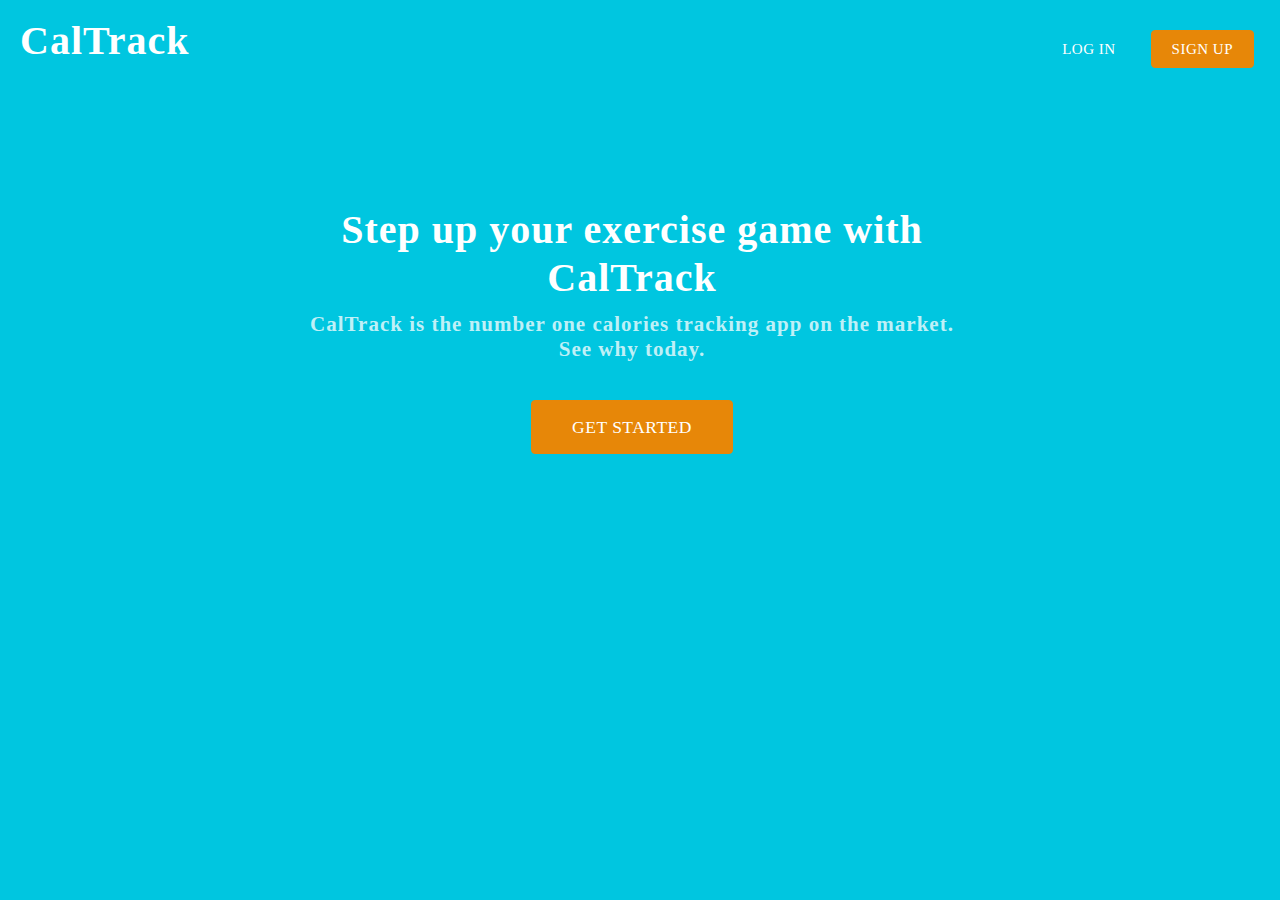
<file: index.html>
<!DOCTYPE html>
<html lang="en" style="height: 100%;">

<head>
   <meta charset="UTF-8">
   <meta name="viewport" content="width=device-width, initial-scale=1.0">
   <meta http-equiv="X-UA-Compatible" content="ie=edge">
   <title>Calorie Tracker</title>
   <link rel="stylesheet" href="style.css">
   <link rel="stylesheet" href="https://use.fontawesome.com/releases/v5.7.2/css/all.css" integrity="sha384-fnmOCqbTlWIlj8LyTjo7mOUStjsKC4pOpQbqyi7RrhN7udi9RwhKkMHpvLbHG9Sr"
      crossorigin="anonymous">
</head>

<body class="bg-primary" style="height: 100%;">
   <section class="bg-primary" style="height: 100%;">
      <nav class="navbar transparent">
         <div class="navbar-content">
            <div class="navbar-left">
               <h1 class="m-0">CalTrack</h1>
            </div>
            <div class="navbar-right">
               <div class="hidden-below-tablet">
                  <a href="login.html" class="button primary mr-1">Log In</a>
                  <a href="signup.html" class="button accent">Sign Up</a>
               </div>
               <ul class="menu mobile-menu hidden-above-tablet">
                  <li class="menu-item">
                     <i class="fa fa-bars fa-2x menu-icon-index" id="mobileMenu"></i>
                     <ul class="mobile-menu unclicked" id="mobileSubmenu">
                        <a href="login.html" class="menu-item">
                           Login
                        </a>
                        <a href="signup.html" class="menu-item">
                           Sign Up
                        </a>
                     </ul>
                  </li>
               </ul>
            </div>
         </div>
      </nav>
      <div class="row full-width v-align-center my-5">
         <div class="col">
            <div class="container center-text" style="max-width: 650px;">
               <i class="fas fa-running fa-5x"></i>
               <h1 class='title'>Step up your exercise game with CalTrack</h1>
               <h4 class="subtitle">CalTrack is the number one calories tracking app on the market. See why today.</h4>
               <a href="signup.html" class="button accent large">Get Started</a>
            </div>
         </div>
      </div>
   </section>
   <script src="data.js"></script>
   <script>mainDataControl.loadEventListeners()</script>
</body>

</html>
</file>
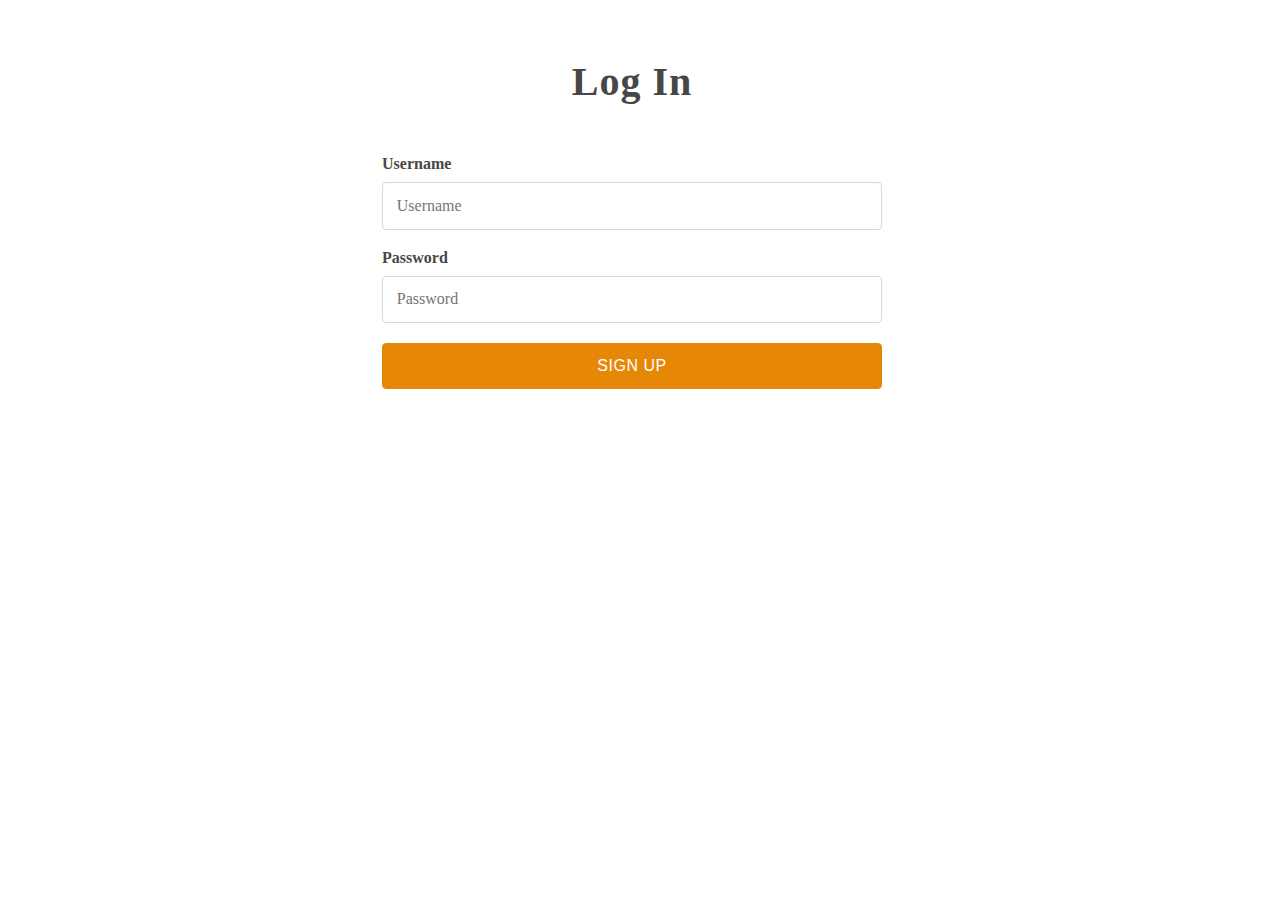
<file: login.html>
<!DOCTYPE html>
<html lang="en" style="height: 100%;">

<head>
   <meta charset="UTF-8">
   <meta name="viewport" content="width=device-width, initial-scale=1.0">
   <meta http-equiv="X-UA-Compatible" content="ie=edge">
   <title>Calorie Tracker</title>
   <link rel="stylesheet" href="style.css">
   <link rel="stylesheet" href="https://use.fontawesome.com/releases/v5.7.2/css/all.css" integrity="sha384-fnmOCqbTlWIlj8LyTjo7mOUStjsKC4pOpQbqyi7RrhN7udi9RwhKkMHpvLbHG9Sr"
      crossorigin="anonymous">
   <link rel="shortcut icon" href="favicon.ico" type="image/x-icon">
</head>

<body style="height: 100%;">
   <div class="row mobile v-align-center">
      <div class="col col-12">
         <div class="container" id="container">
            <form style='max-width: 500px; margin: 0 auto;'>
               <h1 class="center-text">Log In</h1>
               <div class="input-element medium">
                  <label for="">Username</label>
                  <input type="text" class="full-width loginUsername" placeholder="Username" id="loginUsername">
               </div>
               <div class="input-element medium">
                  <label for="">Password</label>
                  <input type="password" class="full-width loginPassword" placeholder="Password" id="loginPassword">
               </div>
               <button class="accent medium full-width m-0 loginBtn" id="loginBtn">Sign Up</button>
            </form>
         </div>
      </div>
   </div>

   <script src="data.js"></script>
   <script src="login.js"></script>
</body>

</html>
</file>
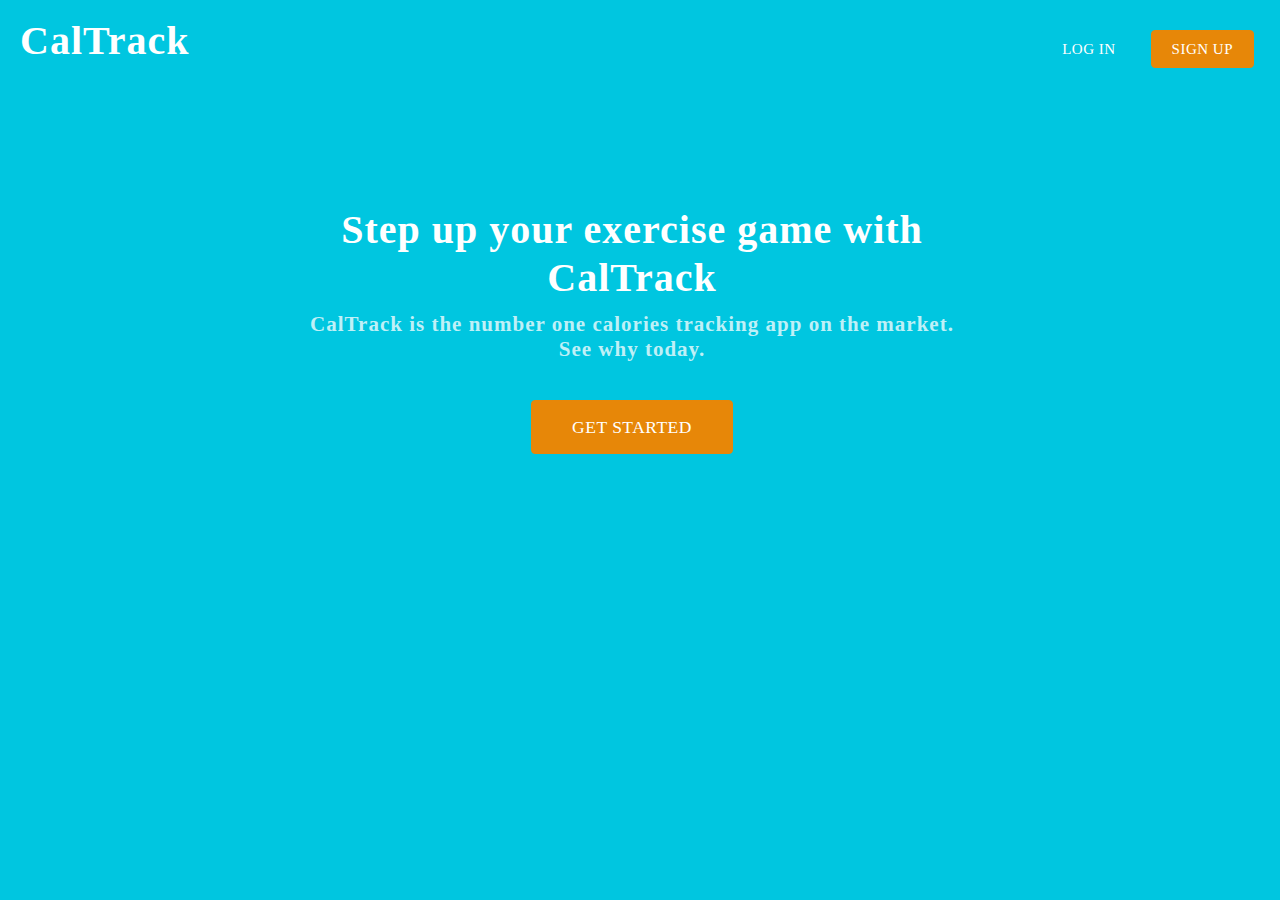
<file: main.html>
<!DOCTYPE html>
<html lang="en" style="height: 100%;">

<head>
   <meta charset="UTF-8">
   <meta name="viewport" content="width=device-width, initial-scale=1.0">
   <meta http-equiv="X-UA-Compatible" content="ie=edge">
   <title>Calorie Tracker</title>
   <link rel="stylesheet" href="style.css">
   <link rel="stylesheet" href="https://use.fontawesome.com/releases/v5.7.2/css/all.css" integrity="sha384-fnmOCqbTlWIlj8LyTjo7mOUStjsKC4pOpQbqyi7RrhN7udi9RwhKkMHpvLbHG9Sr"
      crossorigin="anonymous">
   <link rel="shortcut icon" href="favicon.ico" type="image/x-icon">
   <style>
      body {
         overflow-y: auto;
      }
   </style>
</head>

<body class="bg-primary" style="height: 100%;">
   <section class="bg-primary" style="height: 100%;">
      <nav class="navbar transparent">
         <div class="navbar-content">
            <div class="navbar-left">
               <h1 class="m-0">CalTrack</h1>
            </div>
            <div class="navbar-right">
               <div class="hidden-below-tablet">
                  <a href="login.html" class="button primary mr-1">Log In</a>
                  <a href="signup.html" class="button accent">Sign Up</a>
               </div>
               <ul class="menu mobile-menu hidden-above-tablet">
                  <li class="menu-item">
                     <i class="fa fa-bars fa-2x menu-icon-index" id="mobileMenu"></i>
                     <ul class="mobile-menu unclicked" id="mobileSubmenu">
                        <a href="login.html" class="menu-item">
                           Login
                        </a>
                        <a href="signup.html" class="menu-item">
                           Sign Up
                        </a>
                     </ul>
                  </li>
               </ul>
            </div>
         </div>
      </nav>
      <div class="row full-width v-align-center my-5">
         <div class="col">
            <div class="container center-text" style="max-width: 650px;">
               <i class="fas fa-running fa-5x"></i>
               <h1 class='title'>Step up your exercise game with CalTrack</h1>
               <h4 class="subtitle">CalTrack is the number one calories tracking app on the market. See why today.</h4>
               <a href="signup.html" class="button accent large">Get Started</a>
            </div>
         </div>
      </div>
   </section>
   <script src="data.js"></script>
   <script>
      mainDataControl.loadEventListeners()
   </script>
</body>

</html>
</file>
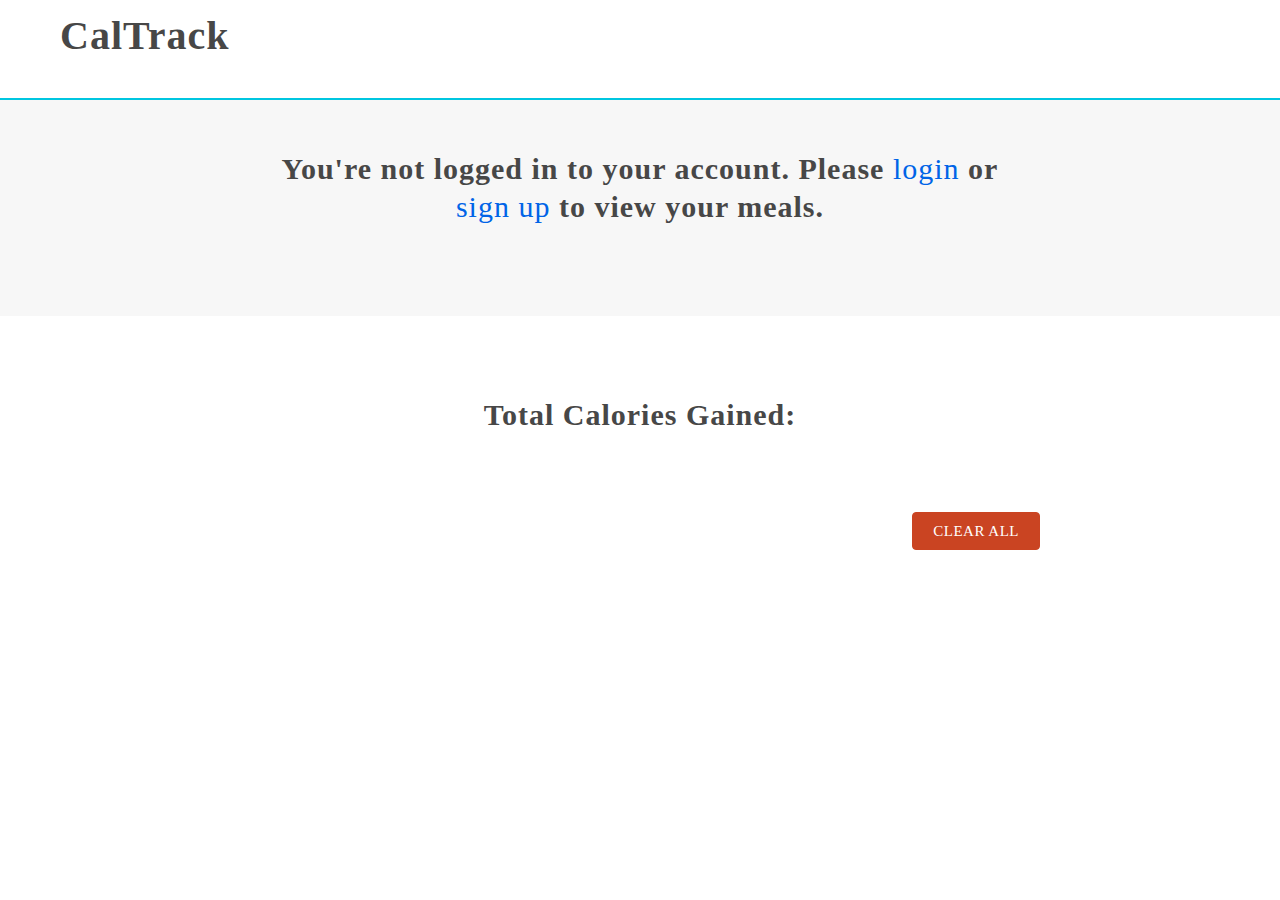
<file: meals.html>
<!DOCTYPE html>
<html lang="en">

<head>
   <meta charset="UTF-8">
   <meta name="viewport" content="width=device-width, initial-scale=1.0">
   <meta http-equiv="X-UA-Compatible" content="ie=edge">
   <title>Calorie Tracker</title>
   <link rel="stylesheet" href="style.css">
   <link rel="stylesheet" href="https://use.fontawesome.com/releases/v5.7.2/css/all.css" integrity="sha384-fnmOCqbTlWIlj8LyTjo7mOUStjsKC4pOpQbqyi7RrhN7udi9RwhKkMHpvLbHG9Sr"
      crossorigin="anonymous">
   <link rel="shortcut icon" href="favicon.ico" type="image/x-icon">
</head>

<body>
   <nav class="navbar white" style="border-bottom: 2px solid #00c6e0;">
      <div class="navbar-content px-2 desktop-px-6">
         <div class="navbar-left text-align-left">
            <h1>CalTrack</h1>
         </div>
         <div class="navbar-right">
            <ul class="menu hidden-below-tablet">
               <li class="menu-item subtext tablet-mr-0 desktop-mr-2">
                  <a href="workouts.html">
                     <i class="fas fa-running fa-2x hidden-below-desktop"></i><span class="hidden-above-desktop">Workouts</span>
                  </a>
                  <div class="subtext hidden-below-desktop"><a href="workouts.html">Workouts</a></div>
               </li>
               <li class="menu-item subtext tablet-mr-0 desktop-mr-2">
                  <a href="meals.html">
                     <i class="fas fa-hamburger fa-2x hidden-below-desktop"></i><span class="hidden-above-desktop">Meals</span>
                  </a>
                  <div class="subtext hidden-below-desktop"><a href="meals.html">Meals</a></div>
               </li>
               <li class="menu-item subtext tablet-mr-0 desktop-mr-2">
                  <a href="dashboard.html">
                     <i class="fas fa-th-large fa-2x hidden-below-desktop"></i><span class="hidden-above-desktop dashboard">Dashboard</span>
                  </a>
                  <div class="subtext hidden-below-desktop"><a href="dashboard.html">Dashboard</a></div>
               </li>
               <li class="menu-item subtext account">
                  <a>
                     <i class="fas fa-user fa-2x hidden-below-desktop"></i><span class="hidden-above-desktop logout">Log
                        Out</span>
                  </a>
                  <div class="subtext hidden-below-desktop"><a>Account</a></div>
                  <ul class="menu hidden-below-desktop">
                     <li class="menu-item logout">Logout</li>
                     <li class="menu-item deleteAccount">Delete Account</li>
                  </ul>
               </li>
               <li class="menu-item hidden-above-desktop deleteAccount">
                  <a class="deleteAccount">Delete Account</a>
               </li>
            </ul>
            <ul class="menu mobile-menu hidden-above-tablet">
               <li class="menu-item">
                  <i class="fa fa-bars fa-2x" id="mobileMenu"></i>
                  <ul class="mobile-menu unclicked" id="mobileSubmenu">
                     <a href="workouts.html" class="menu-item">
                        Workouts
                     </a>
                     <a href="meals.html" class="menu-item">
                        Meals
                     </a>
                     <a href="dashboard.html" class="menu-item">
                        Dashboard
                     </a>
                     <a class="menu-item logout">
                        Logout
                     </a>
                     <a class="menu-item deleteAccount">
                        Delete Account
                     </a>
                  </ul>
               </li>
            </ul>
         </div>
      </div>
   </nav>
   <section class="bg-light">
      <div class="container" id="container" style="max-width: 800px; margin: 0 auto;">
         <div>
            <div id="warning-box" style="color: #ce1c2e;
                  background-color: #eebabe; padding: 10px; border-radius: 4px; display: none;"></div>

            <form action="">
               <div class="row mobile-lg">
                  <div class="col col-12">
                     <h3>Add Meal</h3>
                  </div>
                  <div class="col-6 col">
                     <div class="input-element medium">
                        <label for="">Meal Description</label>
                        <input class="full-width" type="text" id="item-name" placeholder="Add item...">
                     </div>
                  </div>
                  <div class="col-6 col">
                     <div class="input-element medium">
                        <label for="">Calories</label>
                        <input class="full-width" type="number" placeholder="Add calories" id="item-calories">
                     </div>
                  </div>
                  <div class="col-12 col">
                     <button class="add-btn link"><i class="fa fa-plus"></i> Add Meal</button>
                     <button class="update-btn accent"><i class="fa fa-pencil-square-o"></i> Update Meal</button>
                     <button class="delete-btn danger"><i class="fa fa-remove"></i> Delete Meal</button>
                     <button class="back-btn light float-right"><i class="fa fa-chevron-circle-left"></i> Back</button>
                  </div>
               </div>
            </form>
         </div>
      </div>
   </section>
   <section>
      <div class="container" style="max-width: 800px; margin: 0 auto;">
         <h2 class="center-text py-3">Total Calories Gained: <span class="total-calories"></span></h2>

         <ul id="item-list" class="collection">

         </ul>
         <div class="button clear-btn danger float-right mr-0">Clear all</div>
      </div>
   </section>
   <script src="data.js"></script>
   <script src="meals.js"></script>
</body>

</html>
</file>
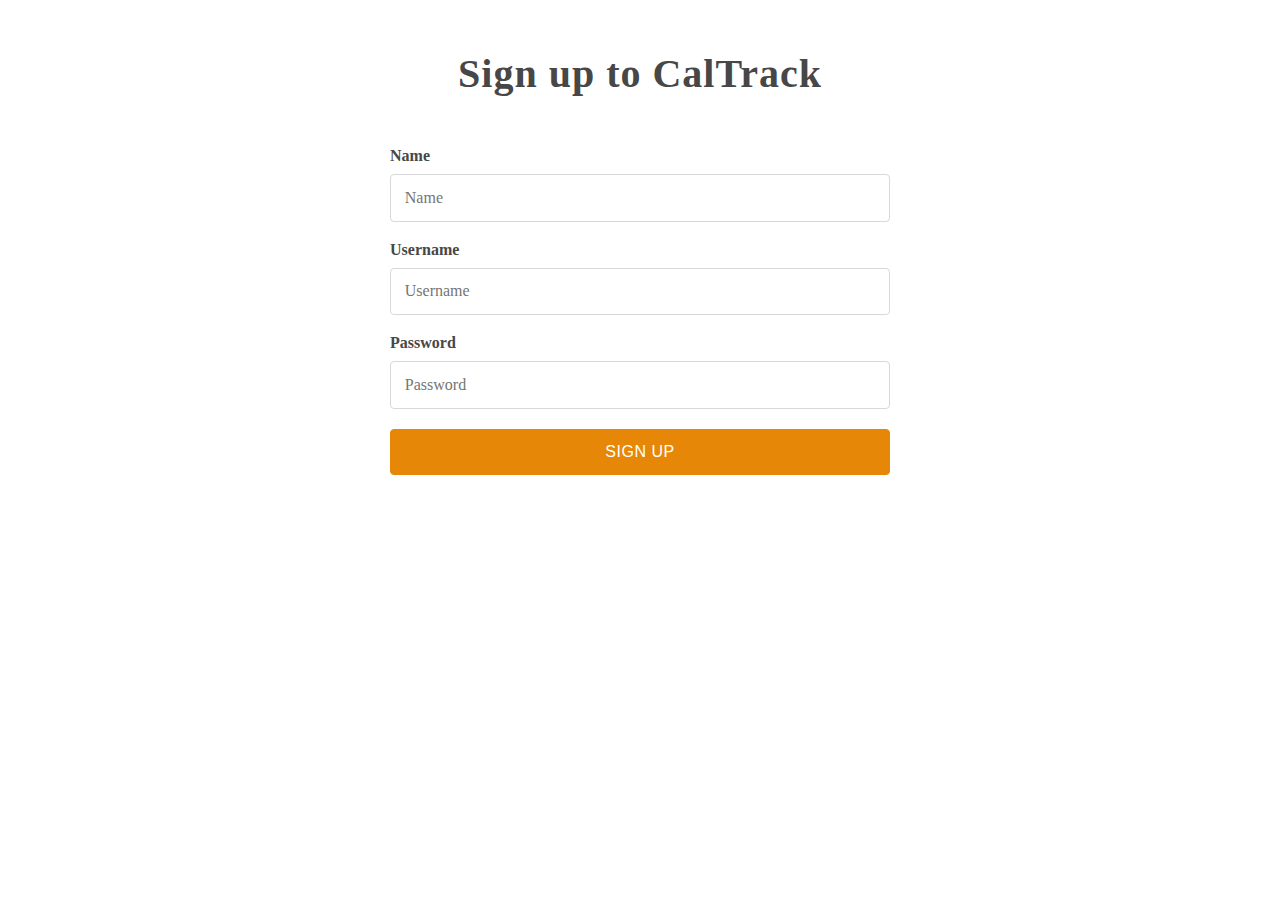
<file: signup.html>
<!DOCTYPE html>
<html lang="en" style="height: 100%;">

<head>
   <meta charset="UTF-8">
   <meta name="viewport" content="width=device-width, initial-scale=1.0">
   <meta http-equiv="X-UA-Compatible" content="ie=edge">
   <title>Calorie Tracker</title>
   <link rel="stylesheet" href="style.css">
   <link rel="stylesheet" href="https://use.fontawesome.com/releases/v5.7.2/css/all.css" integrity="sha384-fnmOCqbTlWIlj8LyTjo7mOUStjsKC4pOpQbqyi7RrhN7udi9RwhKkMHpvLbHG9Sr"
      crossorigin="anonymous">
   <link rel="shortcut icon" href="favicon.ico" type="image/x-icon">
</head>

<body>
   <div class="m-auto">
      <div class="container" id="container">
         <form style='max-width: 500px; margin: 0 auto;'>
            <h1 class="center-text">Sign up to CalTrack</h1>
            <div class="input-element medium">
               <label for="">Name</label>
               <input type="text" class="full-width" placeholder="Name" id="signupName">
            </div>
            <div class="input-element medium">
               <label for="">Username</label>
               <input type="text" class="full-width" placeholder="Username" id="signupUsername">
            </div>
            <div class="input-element medium">
               <label for="">Password</label>
               <input type="password" class="full-width" placeholder="Password" id="signupPassword">
            </div>
            <button class="accent medium full-width m-0" id="signupBtn">Sign Up</button>
         </form>
      </div>
   </div>
   <script src="data.js"></script>
   <script src="signup.js"></script>
</body>

</html>
</file>
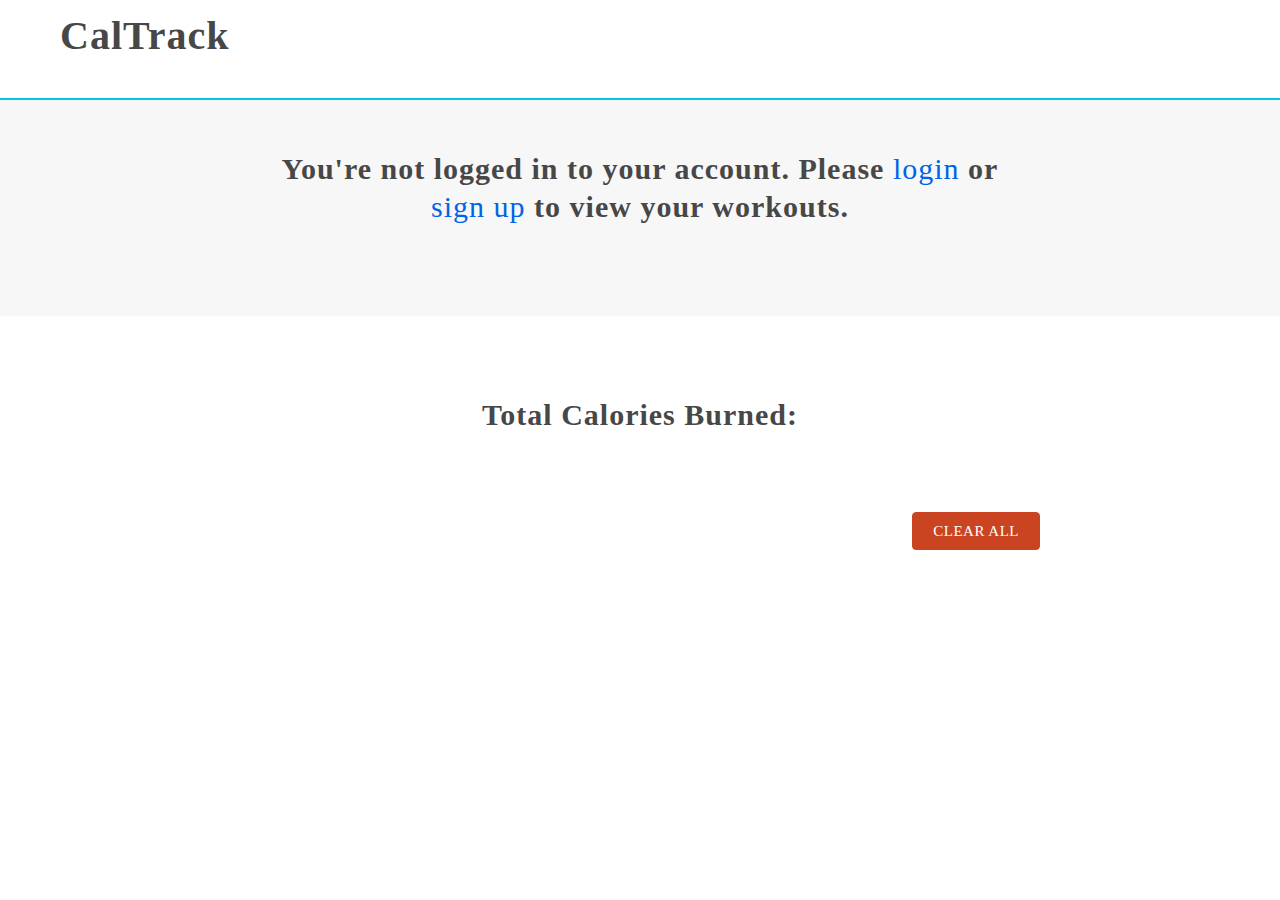
<file: workouts.html>
<!DOCTYPE html>
<html lang="en">

<head>
   <meta charset="UTF-8">
   <meta name="viewport" content="width=device-width, initial-scale=1.0">
   <meta http-equiv="X-UA-Compatible" content="ie=edge">
   <title>Calorie Tracker</title>
   <link rel="stylesheet" href="style.css">
   <link rel="stylesheet" href="https://use.fontawesome.com/releases/v5.7.2/css/all.css" integrity="sha384-fnmOCqbTlWIlj8LyTjo7mOUStjsKC4pOpQbqyi7RrhN7udi9RwhKkMHpvLbHG9Sr"
      crossorigin="anonymous">
   <link rel="shortcut icon" href="favicon.ico" type="image/x-icon">
</head>

<body>
   <nav class="navbar white" style="border-bottom: 2px solid #00c6e0;">
      <div class="navbar-content px-2 desktop-px-6">
         <div class="navbar-left text-align-left">
            <h1>CalTrack</h1>
         </div>
         <div class="navbar-right">
            <ul class="menu hidden-below-tablet">
               <li class="menu-item subtext tablet-mr-0 desktop-mr-2">
                  <a href="workouts.html">
                     <i class="fas fa-running fa-2x hidden-below-desktop"></i><span class="hidden-above-desktop">Workouts</span>
                  </a>
                  <div class="subtext hidden-below-desktop"><a href="workouts.html">Workouts</a></div>
               </li>
               <li class="menu-item subtext tablet-mr-0 desktop-mr-2">
                  <a href="meals.html">
                     <i class="fas fa-hamburger fa-2x hidden-below-desktop"></i><span class="hidden-above-desktop">Meals</span>
                  </a>
                  <div class="subtext hidden-below-desktop"><a href="meals.html">Meals</a></div>
               </li>
               <li class="menu-item subtext tablet-mr-0 desktop-mr-2">
                  <a href="dashboard.html">
                     <i class="fas fa-th-large fa-2x hidden-below-desktop"></i><span class="hidden-above-desktop dashboard">Dashboard</span>
                  </a>
                  <div class="subtext hidden-below-desktop"><a href="dashboard.html">Dashboard</a></div>
               </li>
               <li class="menu-item subtext account">
                  <a>
                     <i class="fas fa-user fa-2x hidden-below-desktop"></i><span class="hidden-above-desktop logout">Log
                        Out</span>
                  </a>
                  <div class="subtext hidden-below-desktop"><a>Account</a></div>
                  <ul class="menu hidden-below-desktop">
                     <li class="menu-item logout">Logout</li>
                     <li class="menu-item deleteAccount">Delete Account</li>
                  </ul>
               </li>
               <li class="menu-item hidden-above-desktop deleteAccount">
                  <a class="deleteAccount">Delete Account</a>
               </li>
            </ul>
            <ul class="menu mobile-menu hidden-above-tablet">
               <li class="menu-item">
                  <i class="fa fa-bars fa-2x" id="mobileMenu"></i>
                  <ul class="mobile-menu unclicked" id="mobileSubmenu">
                     <a href="workouts.html" class="menu-item">
                        Workouts
                     </a>
                     <a href="meals.html" class="menu-item">
                        Meals
                     </a>
                     <a href="dashboard.html" class="menu-item">
                        Dashboard
                     </a>
                     <a class="menu-item logout">
                        Logout
                     </a>
                     <a class="menu-item deleteAccount">
                        Delete Account
                     </a>
                  </ul>
               </li>
            </ul>
         </div>
      </div>
   </nav>
   <section class="bg-light">
      <div class="container" id="container" style="max-width: 800px; margin: 0 auto;">
         <div>
            <div id="warning-box" style="color: #ce1c2e;
               background-color: #eebabe; padding: 10px; border-radius: 4px; display: none;"></div>

            <form action="">
               <div class="row mobile-lg">
                  <div class="col col-12">
                     <h3>Add Workout</h3>
                  </div>
                  <div class="col-6 col">
                     <div class="input-element medium">
                        <label for="">Workout Description</label>
                        <input class="full-width" type="text" id="item-name" placeholder="Add item...">
                     </div>
                  </div>
                  <div class="col-6 col">
                     <div class="input-element medium">
                        <label for="">Calories Burned</label>
                        <input class="full-width" type="number" placeholder="Add calories" id="item-calories">
                     </div>
                  </div>
                  <div class="col-12 col">
                     <button class="add-btn link"><i class="fa fa-plus"></i> Add Workout</button>
                     <button class="update-btn accent"><i class="fa fa-pencil-square-o"></i> Update Workout</button>
                     <button class="delete-btn danger"><i class="fa fa-remove"></i> Delete Workout</button>
                     <button class="back-btn light float-right"><i class="fa fa-chevron-circle-left"></i> Back</button>
                  </div>
               </div>
            </form>
         </div>
      </div>
   </section>
   <section>
      <div class="container" style="max-width: 800px; margin: 0 auto;">
         <h2 class="center-text py-3">Total Calories Burned: <span class="total-calories"></span></h2>

         <ul id="item-list" class="collection">

         </ul>
         <div class="button clear-btn danger float-right mr-0">Clear all</div>
      </div>
   </section>
   <script src="data.js"></script>
   <script src="workouts.js"></script>
</body>

</html>
</file>
<file: style.css>
/*
* Peach V 1.0.0
* Copyright 2019, Jarod Peachey
*/

/* Base Styling 
-----------------------------------------------------------------*/
.demo {
   color: white;
   background: var(--primary);
   text-align: center;
   border-radius: 4px;
   padding: 18px 0px;
}

*::before,
*::after,
* {
   box-sizing: inherit;
}

.bg-primary {
   background: #00c6e0;
   color: white;
}

.bg-primary .subtitle {
   color: var(--white-transparent)
}

.bg-accent {
   background: var(--accent);
   color: white;
}

.bg-light {
   background: var(--lightest-gray);
}

.bg-medium {
   background: var(--light-gray);
}

.bg-dark {
   background: var(--dark-gray);
   color: white;
}

body {
   width: 100%;
   overflow-x: auto;
   margin: 0;
   padding: 0;
   overflow-y: hidden;
}

html {
   box-sizing: border-box;
   overflow: auto;
}

:root {
   /* Main color scheme */
   --primary: #00c6e0;
   /* Base color */
   --primary-dark: #00b6ce;
   --accent: #e78708;
   /* Accent and CTA color */
   --accent-dark: #d67d09;
   --background-light: #949494;
   --background-medium: #b1b1b1;
   --background-dark: #4d4d4d;

   --link: #1576f5;
   --link-dark: #0064e7;
   --info: #219df0;
   --info-dark: #008ce9;
   --success: rgb(87, 211, 87);
   --success-dark: rgb(70, 192, 70);
   --warning: rgb(255, 217, 0);
   --warning-dark: rgb(243, 207, 0);
   --danger: rgb(202, 68, 34);
   --danger-dark: rgb(185, 64, 34);
   --lightest-gray: #f7f7f7;
   --lighter-gray: #eeeeee;
   --light-gray: #e2e2e2;
   --medium-gray: #d8d8d8;
   --dark-gray: #474747;
   --darkest-gray: #1a1a1a;



   --white-transparent: rgba(255, 255, 255, 0.753);
}

/* LAYOUT AND GRID SYSTEM
--------------------------------------------------------------- */
.container {
   margin: 0 auto !important;
   width: 90%;
   padding: 5rem 0;
}

@media (min-width: 540px) {
   .container {
      margin: 0 auto;
      width: 90%;
   }
}

@media (min-width: 769px) {
   .container {
      margin: 0 auto;
      width: 85%;
   }

   .container.wide {
      margin: 0 auto;
      width: 90%;
   }
}

@media (min-width: 1024px) {
   .container {
      margin: 0 auto;
      width: 80%;
      max-width: 960px;
   }

   .container.wide {
      margin: 0 auto;
      width: 85%;
      max-width: 1200px;
   }
}

.col {
   padding: 8px;
   margin: 0;
   flex-basis: 0;
   flex-grow: 1;
   flex-shrink: 1;
   display: block;
}

.row.mobile {
   display: flex;
   flex-wrap: wrap;
   width: 100%;
}

.row.mobile .col-1,
.row.mobile .mobile-col-1 {
   width: 8.33333%;
   flex: none;
}

.row.mobile .col-2,
.row.mobile .mobile-col-2 {
   width: 16.66%;
   flex: none;
}

.row.mobile .col-3,
.row.mobile .mobile-col-3 {
   width: 25%;
   flex: none;
}

.row.mobile .col-4,
.row.mobile .mobile-col-4 {
   width: 33.33333%;
   flex: none;
}

.row.mobile .col-5,
.row.mobile .mobile-col-5 {
   width: 41.66667%;
   flex: none;
}

.row.mobile .col-6,
.row.mobile .mobile-col-6 {
   width: 50%;
   flex: none;
}

.row.mobile .col-7,
.row.mobile .mobile-col-7 {
   width: 58.33333%;
   flex: none;
}

.row.mobile .col-8,
.row.mobile .mobile-col-8 {
   width: 66.66667%;
   flex: none;
}

.row.mobile .col-9,
.row.mobile .mobile-col-9 {
   width: 75%;
   flex: none;
}

.row.mobile .col-10,
.row.mobile .mobile-col-10 {
   width: 83.33333%;
   flex: none;
}

.row.mobile .col-11,
.row.mobile .mobile-col-11 {
   width: 91.66667%;
   flex: none;
}

.row.mobile .col-12,
.row.mobile .mobile-col-12 {
   width: 100%;
   flex: none;
}

.row.mobile .auto,
.mobile-auto {
   flex: 1 1 0;
}

.row {
   margin: 0;
}

/* mobile-lg */
@media(min-width: 540px) {
   .row.mobile-lg {
      display: flex;
      flex-wrap: wrap;
      margin: 0 -8px 0 -8px;
   }

   .row.mobile-lg .auto,
   .mobile-auto {
      flex: 1 1 0 !important;
   }

   .row.mobile-lg .col-1 {
      width: 8.33333%;
      flex: none;
   }

   .row.mobile-lg .col-2 {
      width: 16.66%;
      flex: none;
   }

   .row.mobile-lg .col-3 {
      width: 25%;
      flex: none;
   }

   .row.mobile-lg .col-4 {
      width: 33.33333%;
      flex: none;
   }

   .row.mobile-lg .col-5 {
      width: 41.66667%;
      flex: none;
   }

   .row.mobile-lg .col-6 {
      width: 50%;
      flex: none;
   }

   .row.mobile-lg .col-7 {
      width: 58.33333%;
      flex: none;
   }

   .row.mobile-lg .col-8 {
      width: 66.66667%;
      flex: none;
   }

   .row.mobile-lg .col-9 {
      width: 75%;
      flex: none;
   }

   .row.mobile-lg .col-10 {
      width: 83.33333%;
      flex: none;
   }

   .row.mobile-lg .col-11 {
      width: 91.66667%;
      flex: none;
   }

   .row.mobile-lg .col-12 {
      width: 100%;
      flex: none;
   }

   .mobile-col-1 {
      flex: none;
      width: 8.33333%;
   }

   .mobile-col-2 {
      flex: none;
      width: 16.66%;
   }

   .mobile-col-3 {
      flex: none;
      width: 25%;
   }

   .mobile-col-4 {
      flex: none;
      width: 33.33333%;
   }

   .mobile-col-5 {
      flex: none;
      width: 41.66667%;
   }

   .mobile-col-6 {
      flex: none;
      width: 50%;
   }

   .mobile-col-7 {
      flex: none;
      width: 58.33333%;
   }

   .mobile-col-8 {
      flex: none;
      width: 66.66667%;
   }

   .mobile-col-9 {
      flex: none;
      width: 75%;
   }

   .mobile-col-10 {
      flex: none;
      width: 83.33333%;
   }

   .mobile-col-11 {
      flex: none;
      width: 91.66667%;
   }

   .mobile-col-12 {
      flex: none;
      width: 100%;
   }

   .mobile-lg-col-1 {
      flex: none;
      width: 8.33333%;
   }

   .mobile-lg-col-2 {
      flex: none;
      width: 16.66%;
   }

   .mobile-lg-col-3 {
      flex: none;
      width: 25%;
   }

   .mobile-lg-col-4 {
      flex: none;
      width: 33.33333%;
   }

   .mobile-lg-col-5 {
      flex: none;
      width: 41.66667%;
   }

   .mobile-lg-col-6 {
      flex: none;
      width: 50%;
   }

   .mobile-lg-col-7 {
      flex: none;
      width: 58.33333%;
   }

   .mobile-lg-col-8 {
      flex: none;
      width: 66.66667%;
   }

   .mobile-lg-col-9 {
      flex: none;
      width: 75%;
   }

   .mobile-lg-col-10 {
      flex: none;
      width: 83.33333%;
   }

   .mobile-lg-col-11 {
      flex: none;
      width: 91.66667%;
   }

   .mobile-lg-col-12 {
      flex: none;
      width: 100%;
   }

   .mobile-lg-auto {
      flex: 1 1 0 !important;
   }

   .row.desktop .col,
   .row.widescreen .col,
   .row .col {
      width: 100%;
      display: block;
   }
}

/* Tablet */
@media (min-width: 769px) {

   .row.tablet,
   .row {
      display: flex;
      flex-wrap: wrap;
      margin: 0 -8px 0 -8px;
   }

   .row .col-1 {
      width: 8.33333%;
      flex: none;
   }

   .row .col-2 {
      width: 16.66%;
      flex: none;
   }

   .row .col-3 {
      width: 25%;
      flex: none;
   }

   .row .col-4 {
      width: 33.33333%;
      flex: none;
   }

   .row .col-5 {
      width: 41.66667%;
      flex: none;
   }

   .row .col-6 {
      width: 50%;
      flex: none;
   }

   .row .col-7 {
      width: 58.33333%;
      flex: none;
   }

   .row .col-8 {
      width: 66.66667%;
      flex: none;
   }

   .row .col-9 {
      width: 75%;
      flex: none;
   }

   .row .col-10 {
      width: 83.33333%;
      flex: none;
   }

   .row .col-11 {
      width: 91.66667%;
      flex: none;
   }

   .row .col-12 {
      width: 100%;
      flex: none;
   }

   .row .mobile-col-1 {
      flex: none;
      width: 8.33333%;
   }

   .row .mobile-col-2 {
      flex: none;
      width: 16.66%;
   }

   .row .mobile-col-3 {
      flex: none;
      width: 25%;
   }

   .row .mobile-col-4 {
      flex: none;
      width: 33.33333%;
   }

   .row .mobile-col-5 {
      flex: none;
      width: 41.66667%;
   }

   .row .mobile-col-6 {
      flex: none;
      width: 50%;
   }

   .row .mobile-col-7 {
      flex: none;
      width: 58.33333%;
   }

   .row .mobile-col-8 {
      flex: none;
      width: 66.66667%;
   }

   .row .mobile-col-9 {
      flex: none;
      width: 75%;
   }

   .row .mobile-col-10 {
      flex: none;
      width: 83.33333%;
   }

   .row .mobile-col-11 {
      flex: none;
      width: 91.66667%;
   }

   .row .mobile-col-12 {
      flex: none;
      width: 100%;
   }

   .row .mobile-lg-col-1 {
      flex: none;
      width: 8.33333%;
   }

   .row .mobile-lg-col-2 {
      flex: none;
      width: 16.66%;
   }

   .row .mobile-lg-col-3 {
      flex: none;
      width: 25%;
   }

   .row .mobile-lg-col-4 {
      flex: none;
      width: 33.33333%;
   }

   .row .mobile-lg-col-5 {
      flex: none;
      width: 41.66667%;
   }

   .row .mobile-lg-col-6 {
      flex: none;
      width: 50%;
   }

   .row .mobile-lg-col-7 {
      flex: none;
      width: 58.33333%;
   }

   .row .mobile-lg-col-8 {
      flex: none;
      width: 66.66667%;
   }

   .row .mobile-lg-col-9 {
      flex: none;
      width: 75%;
   }

   .row .mobile-lg-col-10 {
      flex: none;
      width: 83.33333%;
   }

   .row .mobile-lg-col-11 {
      flex: none;
      width: 91.66667%;
   }

   .row .mobile-lg-col-12 {
      flex: none;
      width: 100%;
   }

   .mobile-lg-auto,
   .row.tablet .auto,
   .auto,
   .mobile-auto {
      flex: 1 1 0 !important;
   }

   .tablet-col-1 {
      flex: none;
      width: 8.33333%;
   }

   .tablet-col-2 {
      flex: none;
      width: 16.66%;
   }

   .tablet-col-3 {
      flex: none;
      width: 25%;
   }

   .tablet-col-4 {
      flex: none;
      width: 33.33333%;
   }

   .tablet-col-5 {
      flex: none;
      width: 41.66667%;
   }

   .tablet-col-6 {
      flex: none;
      width: 50%;
   }

   .tablet-col-7 {
      flex: none;
      width: 58.33333%;
   }

   .tablet-col-8 {
      flex: none;
      width: 66.66667%;
   }

   .tablet-col-9 {
      flex: none;
      width: 75%;
   }

   .tablet-col-10 {
      flex: none;
      width: 83.33333%;
   }

   .tablet-col-11 {
      flex: none;
      width: 91.66667%;
   }

   .tablet-col-12 {
      flex: none;
      width: 100%;
   }

   .tablet-auto {
      flex: 1 1 0 !important;
   }

   .row.desktop .col,
   .row.widescreen .col {
      display: block;
      width: 100%;
      flex: none;
   }
}

/* Desktop */
@media (min-width: 1024px) {
   .row.desktop {
      display: flex;
      flex-wrap: wrap;
      margin: 0 -8px 0 -8px;
   }

   .row.desktop .col {
      flex: 1 1 0;
   }

   .row.desktop .col-1 {
      width: 8.33333%;
      flex: none;
   }

   .row.desktop .col-2 {
      width: 16.66%;
      flex: none;
   }

   .row.desktop .col-3 {
      width: 25%;
      flex: none;
   }

   .row.desktop .col-4 {
      width: 33.33333%;
      flex: none;
   }

   .row.desktop .col-5 {
      width: 41.66667%;
      flex: none;
   }

   .row.desktop .col-6 {
      width: 50%;
      flex: none;
   }

   .row.desktop .col-7 {
      width: 58.33333%;
      flex: none;
   }

   .row.desktop .col-8 {
      width: 66.66667%;
      flex: none;
   }

   .row.desktop .col-9 {
      width: 75%;
      flex: none;
   }

   .row.desktop .col-10 {
      width: 83.33333%;
      flex: none;
   }

   .row.desktop .col-11 {
      width: 91.66667%;
      flex: none;
   }

   .row.desktop .col-12 {
      width: 100%;
      flex: none;
   }

   .row.desktop .mobile-col-1 {
      flex: none;
      width: 8.33333%;
   }

   .row.desktop .mobile-col-2 {
      flex: none;
      width: 16.66%;
   }

   .row.desktop .mobile-col-3 {
      flex: none;
      width: 25%;
   }

   .row.desktop .mobile-col-4 {
      flex: none;
      width: 33.33333%;
   }

   .row.desktop .mobile-col-5 {
      flex: none;
      width: 41.66667%;
   }

   .row.desktop .mobile-col-6 {
      flex: none;
      width: 50%;
   }

   .row.desktop .mobile-col-7 {
      flex: none;
      width: 58.33333%;
   }

   .row.desktop .mobile-col-8 {
      flex: none;
      width: 66.66667%;
   }

   .row.desktop .mobile-col-9 {
      flex: none;
      width: 75%;
   }

   .row.desktop .mobile-col-10 {
      flex: none;
      width: 83.33333%;
   }

   .row.desktop .mobile-col-11 {
      flex: none;
      width: 91.66667%;
   }

   .row.desktop .mobile-col-12 {
      flex: none;
      width: 100%;
   }

   .row.desktop .mobile-lg-col-1 {
      flex: none;
      width: 8.33333%;
   }

   .row.desktop .mobile-lg-col-2 {
      flex: none;
      width: 16.66%;
   }

   .row.desktop .mobile-lg-col-3 {
      flex: none;
      width: 25%;
   }

   .row.desktop .mobile-lg-col-4 {
      flex: none;
      width: 33.33333%;
   }

   .row.desktop .mobile-lg-col-5 {
      flex: none;
      width: 41.66667%;
   }

   .row.desktop .mobile-lg-col-6 {
      flex: none;
      width: 50%;
   }

   .row.desktop .mobile-lg-col-7 {
      flex: none;
      width: 58.33333%;
   }

   .row.desktop .mobile-lg-col-8 {
      flex: none;
      width: 66.66667%;
   }

   .row.desktop .mobile-lg-col-9 {
      flex: none;
      width: 75%;
   }

   .row.desktop .mobile-lg-col-10 {
      flex: none;
      width: 83.33333%;
   }

   .row.desktop .mobile-lg-col-11 {
      flex: none;
      width: 91.66667%;
   }

   .row.desktop .mobile-lg-col-12 {
      flex: none;
      width: 100%;
   }

   .row.desktop .tablet-col-1 {
      flex: none;
      width: 8.33333%;
   }

   .row.desktop .tablet-col-2 {
      flex: none;
      width: 16.66%;
   }

   .row.desktop .tablet-col-3 {
      flex: none;
      width: 25%;
   }

   .row.desktop .tablet-col-4 {
      flex: none;
      width: 33.33333%;
   }

   .row.desktop .tablet-col-5 {
      flex: none;
      width: 41.66667%;
   }

   .row.desktop .tablet-col-6 {
      flex: none;
      width: 50%;
   }

   .row.desktop .tablet-col-7 {
      flex: none;
      width: 58.33333%;
   }

   .row.desktop .tablet-col-8 {
      flex: none;
      width: 66.66667%;
   }

   .row.desktop .tablet-col-9 {
      flex: none;
      width: 75%;
   }

   .row.desktop .tablet-col-10 {
      flex: none;
      width: 83.33333%;
   }

   .row.desktop .tablet-col-11 {
      flex: none;
      width: 91.66667%;
   }

   .row.desktop .tablet-col-12 {
      flex: none;
      width: 100%;
   }

   .desktop-col-1 {
      flex: none;
      width: 8.33333%;
   }

   .desktop-col-2 {
      flex: none;
      width: 16.66%;
   }

   .desktop-col-3 {
      flex: none;
      width: 25%;
   }

   .desktop-col-4 {
      flex: none;
      width: 33.33333%;
   }

   .desktop-col-5 {
      flex: none;
      width: 41.66667%;
   }

   .desktop-col-6 {
      flex: none;
      width: 50%;
   }

   .desktop-col-7 {
      flex: none;
      width: 58.33333%;
   }

   .desktop-col-8 {
      flex: none;
      width: 66.66667%;
   }

   .desktop-col-9 {
      flex: none;
      width: 75%;
   }

   .desktop-col-10 {
      flex: none;
      width: 83.33333%;
   }

   .desktop-col-11 {
      flex: none;
      width: 91.66667%;
   }

   .desktop-col-12 {
      flex: none;
      width: 100%;
   }

   .desktop-auto {
      flex: 1 1 0 !important;
   }
}

/* Widescreen */
@media (min-width: 1220px) {
   .row.widescreen {
      display: flex;
      flex-wrap: wrap;
      margin: 0 -8px 0 -8px;
   }

   .row.widescreen .col {
      flex: 1 1 0;
   }

   .row.widescreen .col-1 {
      width: 8.33333%;
      flex: none;
   }

   .row.widescreen .col-2 {
      width: 16.66%;
      flex: none;
   }

   .row.widescreen .col-3 {
      width: 25%;
      flex: none;
   }

   .row.widescreen .col-4 {
      width: 33.33333%;
      flex: none;
   }

   .row.widescreen .col-5 {
      width: 41.66667%;
      flex: none;
   }

   .row.widescreen .col-6 {
      width: 50%;
      flex: none;
   }

   .row.widescreen .col-7 {
      width: 58.33333%;
      flex: none;
   }

   .row.widescreen .col-8 {
      width: 66.66667%;
      flex: none;
   }

   .row.widescreen .col-9 {
      width: 75%;
      flex: none;
   }

   .row.widescreen .col-10 {
      width: 83.33333%;
      flex: none;
   }

   .row.widescreen .col-11 {
      width: 91.66667%;
      flex: none;
   }

   .row.widescreen .col-12 {
      width: 100%;
      flex: none;
   }

   .row.widescreen .mobile-col-1 {
      flex: none;
      width: 8.33333%;
   }

   .row.widescreen .mobile-col-2 {
      flex: none;
      width: 16.66%;
   }

   .row.widescreen .mobile-col-3 {
      flex: none;
      width: 25%;
   }

   .row.widescreen .mobile-col-4 {
      flex: none;
      width: 33.33333%;
   }

   .row.widescreen .mobile-col-5 {
      flex: none;
      width: 41.66667%;
   }

   .row.widescreen .mobile-col-6 {
      flex: none;
      width: 50%;
   }

   .row.widescreen .mobile-col-7 {
      flex: none;
      width: 58.33333%;
   }

   .row.widescreen .mobile-col-8 {
      flex: none;
      width: 66.66667%;
   }

   .row.widescreen .mobile-col-9 {
      flex: none;
      width: 75%;
   }

   .row.widescreen .mobile-col-10 {
      flex: none;
      width: 83.33333%;
   }

   .row.widescreen .mobile-col-11 {
      flex: none;
      width: 91.66667%;
   }

   .row.widescreen .mobile-col-12 {
      flex: none;
      width: 100%;
   }

   .row.widescreen .mobile-lg-col-1 {
      flex: none;
      width: 8.33333%;
   }

   .row.widescreen .mobile-lg-col-2 {
      flex: none;
      width: 16.66%;
   }

   .row.widescreen .mobile-lg-col-3 {
      flex: none;
      width: 25%;
   }

   .row.widescreen .mobile-lg-col-4 {
      flex: none;
      width: 33.33333%;
   }

   .row.widescreen .mobile-lg-col-5 {
      flex: none;
      width: 41.66667%;
   }

   .row.widescreen .mobile-lg-col-6 {
      flex: none;
      width: 50%;
   }

   .row.widescreen .mobile-lg-col-7 {
      flex: none;
      width: 58.33333%;
   }

   .row.widescreen .mobile-lg-col-8 {
      flex: none;
      width: 66.66667%;
   }

   .row.widescreen .mobile-lg-col-9 {
      flex: none;
      width: 75%;
   }

   .row.widescreen .mobile-lg-col-10 {
      flex: none;
      width: 83.33333%;
   }

   .row.widescreen .mobile-lg-col-11 {
      flex: none;
      width: 91.66667%;
   }

   .row.widescreen .mobile-lg-col-12 {
      flex: none;
      width: 100%;
   }

   .row.widescreen .tablet-col-1 {
      flex: none;
      width: 8.33333%;
   }

   .row.widescreen .tablet-col-2 {
      flex: none;
      width: 16.66%;
   }

   .row.widescreen .tablet-col-3 {
      flex: none;
      width: 25%;
   }

   .row.widescreen .tablet-col-4 {
      flex: none;
      width: 33.33333%;
   }

   .row.widescreen .tablet-col-5 {
      flex: none;
      width: 41.66667%;
   }

   .row.widescreen .tablet-col-6 {
      flex: none;
      width: 50%;
   }

   .row.widescreen .tablet-col-7 {
      flex: none;
      width: 58.33333%;
   }

   .row.widescreen .tablet-col-8 {
      flex: none;
      width: 66.66667%;
   }

   .row.widescreen .tablet-col-9 {
      flex: none;
      width: 75%;
   }

   .row.widescreen .tablet-col-10 {
      flex: none;
      width: 83.33333%;
   }

   .row.widescreen .tablet-col-11 {
      flex: none;
      width: 91.66667%;
   }

   .row.widescreen .tablet-col-12 {
      flex: none;
      width: 100%;
   }

   .row.widescreen .desktop-col-1 {
      flex: none;
      width: 8.33333%;
   }

   .row.widescreen .desktop-col-2 {
      flex: none;
      width: 16.66%;
   }

   .row.widescreen .desktop-col-3 {
      flex: none;
      width: 25%;
   }

   .row.widescreen .desktop-col-4 {
      flex: none;
      width: 33.33333%;
   }

   .row.widescreen .desktop-col-5 {
      flex: none;
      width: 41.66667%;
   }

   .row.widescreen .desktop-col-6 {
      flex: none;
      width: 50%;
   }

   .row.widescreen .desktop-col-7 {
      flex: none;
      width: 58.33333%;
   }

   .row.widescreen .desktop-col-8 {
      flex: none;
      width: 66.66667%;
   }

   .row.widescreen .desktop-col-9 {
      flex: none;
      width: 75%;
   }

   .row.widescreen .desktop-col-10 {
      flex: none;
      width: 83.33333%;
   }

   .row.widescreen .desktop-col-11 {
      flex: none;
      width: 91.66667%;
   }

   .row.widescreen .desktop-col-12 {
      flex: none;
      width: 100%;
   }

   .widescreen-col-1 {
      flex: none !important;
      width: 8.33333% !important;
   }

   .widescreen-col-2 {
      flex: none !important;
      width: 16.66% !important;
   }

   .widescreen-col-3 {
      flex: none !important;
      width: 25% !important;
   }

   .widescreen-col-4 {
      flex: none !important;
      width: 33.33333% !important;
   }

   .widescreen-col-5 {
      flex: none !important;
      width: 41.66667% !important;
   }

   .widescreen-col-6 {
      flex: none !important;
      width: 50% !important;
   }

   .widescreen-col-7 {
      flex: none !important;
      width: 58.33333% !important;
   }

   .widescreen-col-8 {
      flex: none !important;
      width: 66.66667% !important;
   }

   .widescreen-col-9 {
      flex: none !important;
      width: 75% !important;
   }

   .widescreen-col-10 {
      flex: none !important;
      width: 83.33333% !important;
   }

   .widescreen-col-11 {
      flex: none !important;
      width: 91.66667% !important;
   }

   .widescreen-col-12 {
      flex: none !important;
      width: 100% !important;
   }
}

.mobile-offset-1 {
   margin-left: 8.33333% !important;
}

.mobile-offset-2 {
   margin-left: 16.66% !important;
}

.mobile-offset-3 {
   margin-left: 25% !important;
}

.mobile-offset-4 {
   margin-left: 33.33333% !important;
}

.mobile-offset-5 {
   margin-left: 41.66667% !important;
}

.mobile-offset-6 {
   margin-left: 50% !important;
}

.mobile-offset-7 {
   margin-left: 58.33333% !important;
}

.mobile-offset-8 {
   margin-left: 66.66667% !important;
}

.mobile-offset-9 {
   margin-left: 75% !important;
}

.mobile-offset-10 {
   margin-left: 83.33333% !important;
}

.mobile-offset-11 {
   margin-left: 91.66667% !important;
}

.mobile-offset-12 {
   margin-left: 100% !important;
}

.mobile-offset-none {
   margin: 0 !important;
}

.row [class^='offset-'] {
   margin: 0 !important;
}

@media (min-width: 540px) {
   .mobile-lg-offset-1 {
      margin-left: 8.33333% !important;
   }

   .mobile-lg-offset-2 {
      margin-left: 16.66% !important;
   }

   .mobile-lg-offset-3 {
      margin-left: 25% !important;
   }

   .mobile-lg-offset-4 {
      margin-left: 33.33333% !important;
   }

   .mobile-lg-offset-5 {
      margin-left: 41.66667% !important;
   }

   .mobile-lg-offset-6 {
      margin-left: 50% !important;
   }

   .mobile-lg-offset-7 {
      margin-left: 58.33333% !important;
   }

   .mobile-lg-offset-8 {
      margin-left: 66.66667% !important;
   }

   .mobile-lg-offset-9 {
      margin-left: 75% !important;
   }

   .mobile-lg-offset-10 {
      margin-left: 83.33333% !important;
   }

   .mobile-lg-offset-11 {
      margin-left: 91.66667% !important;
   }

   .mobile-lg-offset-12 {
      margin-left: 100% !important;
   }

   .row.mobile-lg .offset-none,
   .mobile-lg-offset-none {
      margin: 0 !important;
   }
}

@media (min-width: 769px) {

   .tablet-offset-1,
   .offset-1 {
      margin-left: 8.33333% !important;
   }

   .tablet-offset-2,
   .offset-2 {
      margin-left: 16.66% !important;
   }

   .tablet-offset-3,
   .offset-3 {
      margin-left: 25% !important;
   }

   .tablet-offset-4,
   .offset-4 {
      margin-left: 33.33333% !important;
   }

   .tablet-offset-5,
   .offset-5 {
      margin-left: 41.66667% !important;
   }

   .tablet-offset-6,
   .offset-6 {
      margin-left: 50% !important;
   }

   .tablet-offset-7,
   .offset-7 {
      margin-left: 58.33333% !important;
   }

   .tablet-offset-8,
   .offset-8 {
      margin-left: 66.66667% !important;
   }

   .tablet-offset-9,
   .offset-9 {
      margin-left: 75% !important;
   }

   .tablet-offset-10,
   .offset-10 {
      margin-left: 83.33333% !important;
   }

   .tablet-offset-11,
   .offset-11 {
      margin-left: 91.66667% !important;
   }

   .tablet-offset-12,
   .offset-12 {
      margin-left: 100% !important;
   }

   .tablet-offset-none,
   .offset-none {
      margin-left: 0 !important;
   }
}

@media (min-width: 769px) and (max-width: 1023px) {

   .row.desktop [class*='offset'],
   .row.widescreen [class*='offset'] {
      margin: 0 !important;
   }
}

@media (min-width: 1024px) and (max-width: 1219px) {
   .row.widescreen [class*='offset'] {
      margin: 0 !important;
   }
}

@media (min-width: 1024px) {
   .desktop-offset-1 {
      margin-left: 8.33333% !important;
   }

   .desktop-offset-2 {
      margin-left: 16.66% !important;
   }

   .desktop-offset-3 {
      margin-left: 25% !important;
   }

   .desktop-offset-4 {
      margin-left: 33.33333% !important;
   }

   .desktop-offset-5 {
      margin-left: 41.66667% !important;
   }

   .desktop-offset-6 {
      margin-left: 50% !important;
   }

   .desktop-offset-7 {
      margin-left: 58.33333% !important;
   }

   .desktop-offset-8 {
      margin-left: 66.66667% !important;
   }

   .desktop-offset-9 {
      margin-left: 75% !important;
   }

   .desktop-offset-10 {
      margin-left: 83.33333% !important;
   }

   .desktop-offset-11 {
      margin-left: 91.66667% !important;
   }

   .desktop-offset-12 {
      margin-left: 100% !important;
   }

   .desktop-offset-none {
      margin: 0 !important;
   }
}

@media (min-width: 1220px) {
   .widescreen-offset-1 {
      margin-left: 8.33333% !important;
   }

   .widescreen-offset-2 {
      margin-left: 16.66% !important;
   }

   .widescreen-offset-3 {
      margin-left: 25% !important;
   }

   .widescreen-offset-4 {
      margin-left: 33.33333% !important;
   }

   .widescreen-offset-5 {
      margin-left: 41.66667% !important;
   }

   .widescreen-offset-6 {
      margin-left: 50% !important;
   }

   .widescreen-offset-7 {
      margin-left: 58.33333% !important;
   }

   .widescreen-offset-8 {
      margin-left: 66.66667% !important;
   }

   .widescreen-offset-9 {
      margin-left: 75% !important;
   }

   .widescreen-offset-10 {
      margin-left: 83.33333% !important;
   }

   .widescreen-offset-11 {
      margin-left: 91.66667% !important;
   }

   .widescreen-offset-12 {
      margin-left: 100% !important;
   }

   .row.widescreen .offset-none,
   .widescreen-offset-none {
      margin: 0 !important;
   }
}

/* TYPOGRAPHY
 ---------------------------------------------------------------
 ---------------------------------------------------------------*/

html {
   font-size: 9.5px;
   font-family: 'Raleway';
   font-weight: 400;
}

body {
   font-size: 1.6rem;
   font-family: 'Raleway';
   color: var(--dark-gray);
}

h1,
h2,
h3,
h4,
h5,
h6 {
   font-weight: 600;
   margin-top: 0rem;
   margin-bottom: 2rem;
   letter-spacing: .1rem;
   margin: 0;
   padding: 0;
}

html {
   font-size: 10px;
}

body {
   font-size: 1.6rem;
   line-height: 1.6rem;
}

h1 {
   font-size: 3.2rem;
   margin-bottom: 5rem;
   line-height: 4.8rem;
}

h2 {
   font-size: 2.6rem;
   margin-bottom: 4rem;
   line-height: 3.8rem;
}

h3 {
   font-size: 2.2rem;
   margin-bottom: 3.6rem;
   line-height: 3.35rem;
}

h4 {
   font-size: 1.85rem;
   margin-bottom: 2.6rem;
   line-height: 2.5rem;
}

h5 {
   font-size: 1.6rem;
   margin-bottom: 2.25rem;
   line-height: 2.25rem;
}

h6 {
   font-size: 1.2rem;
   margin-bottom: 2rem;
   line-height: 2rem;
}

@media(min-width: 769px) {
   h1 {
      font-size: 4rem;
      margin-bottom: 5rem;
      line-height: 4.8rem;
   }
   
   h2 {
      font-size: 3rem;
      margin-bottom: 4rem;
      line-height: 3.8rem;
   }
   
   h3 {
      font-size: 2.5rem;
      margin-bottom: 3.6rem;
      line-height: 3.35rem;
   }
   
   h4 {
      font-size: 2.1rem;
      margin-bottom: 2.6rem;
      line-height: 2.5rem;
   }
   
   h5 {
      font-size: 1.78rem;
      margin-bottom: 2.25rem;
      line-height: 2.25rem;
   }
   
   h6 {
      font-size: 1.4rem;
      margin-bottom: 2rem;
      line-height: 2rem;
   }
}


h1.title,
h2.title,
h3.title,
h4.title,
h5.title,
h6.title {
   margin-bottom: 1rem !important;
}

.subtitle {
   color: #8f8f8f;
   margin: 0;
   padding: 0;
   margin-bottom: 3rem;
}

p {
   line-height: 2.5rem;
   font-size: 1.7rem;
   letter-spacing: .05rem;
}

small {
   font-size: 1.4rem;
}

strong {
   font-weight: 600;
}

/* LINKS
 ---------------------------------------------------------------
 ---------------------------------------------------------------*/
a,
a:link,
a.link {
   text-decoration: none;
   color: var(--link-dark);
   display: inline-block;
   font-weight: 500;
}

a:hover,
a.hover {
   border-bottom: 2px var(--primary);
}


/* BUTTONS
 ---------------------------------------------------------------
 ---------------------------------------------------------------*/

button,
.button,
input[type="submit"],
input[type="reset"],
input[type="button"] {
   display: inline-block;
   padding: 10px 20px;
   border: 1px solid var(--medium-gray);
   background: transparent;
   color: var(--dark-gray);
   font-weight: bold;
   letter-spacing: .05rem;
   font-weight: 500;
   font-size: 1.5rem;
   border-radius: 4px;
   margin: 8px 0px !important;
   text-align: center;
   text-transform: uppercase;
}

a.button,
.button,
button a:visited,
a.button:hover {
   color: white !important;
}

button:hover,
.button:hover,
input[type="submit"]:hover,
input[type="reset"]:hover,
input[type="button"]:hover {
   color: var(--darkest-gray);
   cursor: pointer;
   transition-duration: .2s;
   background: var(--lightest-gray);
   box-shadow: none;
   border: 1px solid var(--medium-gray);
}

button.small,
.button.small,
input[type="submit"].small,
input[type="reset"].small,
input[type="button"].small {
   padding: 8 16px;
   font-size: 1.3rem;
}

button.medium,
.button.medium,
input[type="submit"].medium,
input[type="reset"].medium,
input[type="button"].medium {
   padding: 13px 30px;
   font-size: 1.6rem;
}

button.large,
.button.large,
input[type="submit"].large,
input[type="reset"].large,
input[type="button"].large {
   padding: 18px 40px;
   font-size: 1.75rem;
}

button.wide,
.button.wide,
input[type="submit"].wide,
input[type="reset"].wide,
input[type="button"].wide {
   padding: 8px 45px;
}

button:focus,
.button:focus,
input[type="submit"]:focus,
input[type="reset"]:focus,
input[type="button"]:focus {
   outline: none;
}

button.primary,
.button.primary,
input[type="submit"].primary,
input[type="reset"].primary,
input[type="button"].primary {
   background: var(--primary);
   color: white !important;
   border-color: var(--primary);
}

button.primary:hover,
.button.primary:hover,
input[type="submit"].primary:hover,
input[type="reset"].primary:hover,
input[type="button"].primary:hover {
   background: var(--primary-dark);
   color: white !important;
   border-color: var(--primary-dark);
}

button.accent,
.button.accent,
input[type="submit"].accent,
input[type="reset"].accent,
input[type="button"].accent {
   background: var(--accent);
   color: white !important;
   border-color: var(--accent);
}

button.accent:hover,
.button.accent:hover,
input[type="submit"].accent:hover,
input[type="reset"].accent:hover,
input[type="button"].accent:hover {
   background: var(--accent-dark);
   color: white !important;
   border-color: var(--accent-dark);
}

button.link,
.button.link,
input[type="submit"].link,
input[type="reset"].link,
input[type="button"].link {
   background: var(--link);
   color: white !important;
   border-color: var(--link);
}

button.link:hover,
.button.link:hover,
input[type="submit"].link:hover,
input[type="reset"].link:hover,
input[type="button"].link:hover {
   background: var(--link-dark);
   color: white !important;
   border-color: var(--link-dark);
}

button.info,
.button.info,
input[type="submit"].info,
input[type="reset"].info,
input[type="button"].info {
   background: var(--info);
   color: white !important;
   border-color: var(--info);
}

button.info:hover,
.button.info:hover,
input[type="submit"].info:hover,
input[type="reset"].info:hover,
input[type="button"].info:hover {
   background: var(--info-dark);
   color: white !important;
   border-color: var(--info-dark);
}

button.success,
.button.success,
input[type="submit"].success,
input[type="reset"].success,
input[type="button"].success {
   background: var(--success);
   color: white !important;
   border-color: var(--success);
}

button.success:hover,
.button.success:hover,
input[type="submit"].success:hover,
input[type="reset"].success:hover,
input[type="button"].success:hover {
   background: var(--success-dark);
   color: white !important;
   border-color: var(--success-dark);
}

button.warning,
.button.warning,
input[type="submit"].warning,
input[type="reset"].warning,
input[type="button"].warning {
   background: var(--warning);
   color: var(--dark-gray);
   border-color: var(--warning);
}

button.warning:hover,
.button.warning:hover,
input[type="submit"].warning:hover,
input[type="reset"].warning:hover,
input[type="button"].warning:hover {
   background: var(--warning-dark);
   border-color: var(--warning-dark);
}

button.danger,
.button.danger,
input[type="submit"].danger,
input[type="reset"].danger,
input[type="button"].danger {
   background: var(--danger);
   color: white;
   border-color: var(--danger);
}

button.danger:hover,
.button.danger:hover,
input[type="submit"].danger:hover,
input[type="reset"].danger:hover,
input[type="button"].danger:hover {
   background: var(--danger-dark);
   color: white !important;
   border-color: var(--danger-dark);
}

button.light,
.button.light,
input[type="submit"].light,
input[type="reset"].light,
input[type="button"].light {
   background: var(--lighter-gray);
   color: var(--dark-gray);
   border-color: var(--lighter-gray);
}

button.light:hover,
.button.light:hover,
input[type="submit"].light:hover,
input[type="reset"].light:hover,
input[type="button"].light:hover {
   background: var(--light-gray);
   border-color: var(--light-gray);
}

button.dark,
.button.dark,
input[type="submit"].dark,
input[type="reset"].dark,
input[type="button"].dark {
   background: var(--dark-gray);
   color: white !important;
   border-color: var(--dark-gray);
}

button.dark:hover,
.button.dark:hover,
input[type="submit"].dark:hover,
input[type="reset"].dark:hover,
input[type="button"].dark:hover {
   background: #2e3131;
   border-color: var(--dark-gray);
}

button.primary.outline,
.button.primary.outline,
input[type="submit"].primary.outline,
input[type="reset"].primary.outline,
input[type="button"].primary.outline {
   color: var(--primary);
   border-color: var(--primary);
   background: transparent;
}

button.primary.outline:hover,
.button.primary.outline:hover,
input[type="submit"].primary.outline:hover,
input[type="reset"].primary.outline:hover,
input[type="button"].primary.outline:hover {
   color: white !important;
   background: var(--primary);
}

button.accent.outline,
.button.accent.outline,
input[type="submit"].accent.outline,
input[type="reset"].accent.outline,
input[type="button"].accent.outline {
   color: var(--accent);
   border-color: var(--accent);
   background: transparent;
}

button.accent.outline:hover,
.button.accent.outline:hover,
input[type="submit"].accent.outline:hover,
input[type="reset"].accent.outline:hover,
input[type="button"].accent.outline:hover {
   color: white !important;
   background: var(--accent);
}

button.link.outline,
.button.link.outline,
input[type="submit"].link.outline,
input[type="reset"].link.outline,
input[type="button"].link.outline {
   color: var(--link);
   border-color: var(--link);
   background: transparent;
}

button.link.outline:hover,
.button.link.outline:hover,
input[type="submit"].link.outline:hover,
input[type="reset"].link.outline:hover,
input[type="button"].link.outline:hover {
   color: white !important;
   background: var(--link);
}

button.info.outline,
.button.info.outline,
input[type="submit"].info.outline,
input[type="reset"].info.outline,
input[type="button"].info.outline {
   color: var(--info);
   border-color: var(--info);
   background: transparent;
}

button.info.outline:hover,
.button.info.outline:hover,
input[type="submit"].info.outline:hover,
input[type="reset"].info.outline:hover,
input[type="button"].info.outline:hover {
   color: white !important;
   background: var(--info);
}

button.success.outline,
.button.success.outline,
input[type="submit"].success.outline,
input[type="reset"].success.outline,
input[type="button"].success.outline {
   color: var(--success);
   border-color: var(--success);
   background: transparent;
}

button.success.outline:hover,
.button.success.outline:hover,
input[type="submit"].success.outline:hover,
input[type="reset"].success.outline:hover,
input[type="button"].success.outline:hover {
   color: white !important;
   background: var(--success);
}

button.warning.outline,
.button.warning.outline,
input[type="submit"].warning.outline,
input[type="reset"].warning.outline,
input[type="button"].warning.outline {
   color: var(--warning-dark);
   border-color: var(--warning-dark);
   background: transparent;
}

button.warning.outline:hover,
.button.warning.outline:hover,
input[type="submit"].warning.outline:hover,
input[type="reset"].warning.outline:hover,
input[type="button"].warning.outline:hover {
   color: var(--dark-gray);
   background: var(--warning);
}

button.danger.outline,
.button.danger.outline,
input[type="submit"].danger.outline,
input[type="reset"].danger.outline,
input[type="button"].danger.outline {
   color: var(--danger);
   border-color: var(--danger);
   background: transparent;
}

button.danger.outline:hover,
.button.danger.outline:hover,
input[type="submit"].danger.outline:hover,
input[type="reset"].danger.outline:hover,
input[type="button"].danger.outline:hover {
   color: white;
   background: var(--danger);
}

button.no-background,
.button.no-background,
input[type="submit"].no-background,
input[type="reset"].no-background,
input[type="button"].no-background {
   background: transparent;
   color: var(--primary);
   border-color: transparent;
   margin: 0;
   padding: 0px 10px;
   padding-left: 0px;
   line-height: 20px;
   height: 20px;
   margin-bottom: 1rem;
}

button.no-background:hover,
.button.no-background:hover,
input[type="submit"].no-background:hover,
input[type="reset"].no-background:hover,
input[type="button"].no-background:hover {
   box-shadow: none;
   color: var(--primary-dark);
   background: transparent;
   border-color: transparent;
}

button.primary.no-background,
.button.primary.no-background,
input[type="submit"].primary.no-background,
input[type="reset"].primary.no-background,
input[type="button"].primary.no-background {
   color: var(--primary)
}

button.primary.no-background:hover,
.button.primary.no-background:hover,
input[type="submit"].primary.no-background:hover,
input[type="reset"].primary.no-background:hover,
input[type="button"].primary.no-background:hover {
   color: var(--primary-dark)
}

button.accent.no-background,
.button.accent.no-background,
input[type="submit"].accent.no-background,
input[type="reset"].accent.no-background,
input[type="button"].accent.no-background {
   color: var(--accent)
}

button.accent.no-background:hover,
.button.accent.no-background:hover,
input[type="submit"].accent.no-background:hover,
input[type="reset"].accent.no-background:hover,
input[type="button"].accent.no-background:hover {
   color: var(--accent-dark)
}

button.link.no-background,
.button.link.no-background,
input[type="submit"].link.no-background,
input[type="reset"].link.no-background,
input[type="button"].link.no-background {
   color: var(--link);
}

button.link.no-background:hover,
.button.link.no-background:hover,
input[type="submit"].link.no-background:hover,
input[type="reset"].link.no-background:hover,
input[type="button"].link.no-background:hover {
   color: var(--link-dark);
}

button.info.no-background,
.button.info.no-background,
input[type="submit"].info.no-background,
input[type="reset"].info.no-background,
input[type="button"].info.no-background {
   color: var(--info);
}

button.info.no-background:hover,
.button.info.no-background:hover,
input[type="submit"].info.no-background:hover,
input[type="reset"].info.no-background:hover,
input[type="button"].info.no-background:hover {
   color: var(--info-dark);
}

button.success.no-background,
.button.success.no-background,
input[type="submit"].success.no-background,
input[type="reset"].success.no-background,
input[type="button"].success.no-background {
   color: var(--success);
}

button.success.no-background:hover,
.button.success.no-background:hover,
input[type="submit"].success.no-background:hover,
input[type="reset"].success.no-background:hover,
input[type="button"].success.no-background:hover {
   color: var(--success-dark);
}

button.warning.no-background,
.button.warning.no-background,
input[type="submit"].warning.no-background,
input[type="reset"].warning.no-background,
input[type="button"].warning.no-background {
   color: var(--warning-dark);
}

button.danger.no-background,
.button.danger.no-background,
input[type="submit"].danger.no-background,
input[type="reset"].danger.no-background,
input[type="button"].danger.no-background {
   color: var(--danger);
}

button.danger.no-background:hover,
.button.danger.no-background:hover,
input[type="submit"].danger.no-background:hover,
input[type="reset"].danger.no-background:hover,
input[type="button"].danger.no-background:hover {
   color: var(--danger-dark);
}

button.dark.no-background,
.button.dark.no-background,
input[type="submit"].dark.no-background,
input[type="reset"].dark.no-background,
input[type="button"].dark.no-background {
   color: var(--dark-gray);
}

button.dark.no-background:hover,
.button.dark.no-background:hover,
input[type="submit"].dark.no-background:hover,
input[type="reset"].dark.no-background:hover,
input[type="button"].dark.no-background:hover {
   color: var(--darkest-gray);
}

/* Forms
 ---------------------------------------------------------------
 ---------------------------------------------------------------*/

form {
   margin-top: 15px;
   width: 100%;
}

input[type="email"],
input[type="number"],
input[type="search"],
input[type="text"],
input[type="tel"],
input[type="url"],
input[type="password"],
textarea,
select {
   padding: 10.8px 10px;
   border: 1px solid var(--medium-gray);
   border-radius: 4px;
   display: block;
   box-sizing: border-box;
}

input[type="email"]:focus,
input[type="number"]:focus,
input[type="search"]:focus,
input[type="text"]:focus,
input[type="tel"]:focus,
input[type="url"]:focus,
input[type="password"]:focus,
textarea:focus,
select:focus {
   border: 1px solid var(--primary);
   box-shadow: 0px 0px 3px .5px var(--gray-light);
   outline: none;
}

.input-element.dark input[type="email"],
.input-element.dark input[type="number"],
.input-element.dark input[type="search"],
.input-element.dark input[type="text"],
.input-element.dark input[type="tel"],
.input-element.dark input[type="url"],
.input-element.dark input[type="password"],
.input-element.dark textarea,
.input-element.dark select {
   background: var(--lighter-gray);
   color: var(--gray-darkest);
   border: 1px solid var(--lighter-gray);
}

.input-element.dark input[type="email"]:focus,
.input-element.dark input[type="number"]:focus,
.input-element.dark input[type="search"]:focus,
.input-element.dark input[type="text"]:focus,
.input-element.dark input[type="tel"]:focus,
.input-element.dark input[type="url"]:focus,
.input-element.dark input[type="password"]:focus,
.input-element.dark textarea:focus,
.input-element.dark select:focus {
   border: 2px solid var(--medium-gray);
   box-shadow: none;
}

.input-element.round input[type="email"],
.input-element.round input[type="number"],
.input-element.round input[type="search"],
.input-element.round input[type="text"],
.input-element.round input[type="tel"],
.input-element.round input[type="url"],
.input-element.round input[type="password"],
.input-element.round select,
.input-element.round textarea {
   border-radius: 20px;
}

form .col {
   padding-bottom: 0 !important;
   padding-top: 0 !important;
}

legend {
   display: block;
   margin-bottom: .5rem;
   font-weight: 600;
   padding: 5px;
   color: var(--gray-text);
}

fieldset {
   padding: 0;
   border-width: 0;
   border: 1px solid var(--medium-gray);
}

.input-element {
   margin: 0 0 1rem 0;
   display: block;
}


.input-element.small input {
   padding: 9px;
   font-size: 1.4rem;
}

.input-element.medium input {
   padding: 13.8px;
   font-size: 1.6rem;
}

.input-element.large input {
   padding: 18px;
   font-size: 1.7rem;
}

.input-element.small label {
   font-size: 1.4rem;
}

.input-element.medium label {
   font-size: 1.6rem;
}

.input-element.large label {
   font-size: 1.7rem;
}

@media (min-width: 540px) {
   .input-element {
      margin: 0 0 1.4rem 0;
   }
}

@media (min-width: 769px) {
   .input-element {
      margin: 0 0 1.8rem 0;
   }
}

@media (min-width: 1024px) {
   .input-element {
      margin: 0 0 2rem 0;
   }
}

.input-element.inline {
   margin: 3rem 0;
   display: block;
}

.input-element.inline * {
   margin-bottom: 1rem;
   display: block;
   width: 100%;
}

label,
.input-element.inline label {
   display: block;
   margin-bottom: 1rem;
   font-weight: 600;
   font-size: 1.5rem;
}

.input-element.inline.mobile {
   display: flex;
   align-items: center;
}

.input-element.inline.mobile>* {
   flex-basis: 0;
   flex-grow: 1;
   flex-shrink: 1;
   margin: 0;
   margin-left: 8px;
}

.input-element.inline.mobile label {
   margin-right: 1.2rem;
   margin-left: 0;
   justify-self: flex-start;
   max-width: 100px;
}

.input-element.inline button,
.input-element.inline.mobile button,
.input-element.inline.mobile .button,
.input-element.inline.tablet button,
.input-element.inline.tablet .button,
.input-element.inline.mobile-lg button,
.input-element.inline.mobile-lg .button .input-element.inline.desktop button,
.input-element.inline.desktop .button,
.input-element.inline.widescreen button,
.input-element.inline.widescreen .button {
   flex: none;
}

@media (max-width: 768px) {
   .input-element.inline input {
      width: 100%;
   }
}

@media (min-width: 540px) {
   .input-element.inline.mobile-lg {
      display: flex;
      align-items: center;
   }

   .input-element.inline.mobile-lg>* {
      flex-basis: 0;
      flex-grow: 1;
      flex-shrink: 1;
      margin: 0;
      margin-left: 8px;
   }

   .input-element.inline.mobile-lg label {
      margin-right: 1.2rem;
      margin-left: 0;
      justify-self: flex-start;
      max-width: 100px;
   }
}

@media (min-width: 769px) {

   .input-element.inline.desktop,
   .input-element.inline.widescreen {
      display: block;
   }

   .input-element.inline.desktop input,
   .input-element.inline.widescreen input {
      width: 100%;
   }

   .input-element.inline.desktop label,
   .input-element.inline.widescreen label {
      display: inline-block;
      margin-bottom: 1rem;
   }

   .input-element.inline.tablet,
   .input-element.inline {
      display: flex;
      align-items: center;
   }

   .input-element.inline * {
      margin-bottom: 1rem;
      display: block;
      width: auto;
   }

   .input-element.inline.tablet>*,
   .input-element.inline>* {
      flex-basis: 0;
      flex-grow: 1;
      flex-shrink: 1;
      margin: 0;
      margin-left: 8px;
   }

   .input-element.inline.tablet label,
   .input-element.inline label {
      margin-right: 1.2rem;
      margin-left: 0;
      justify-self: flex-start;
      max-width: 100px;
   }
}

@media (min-width: 1024px) {
   .input-element.inline.desktop {
      display: flex;
      align-items: center;
   }

   .input-element.inline.desktop>* {
      flex-basis: 0;
      flex-grow: 1;
      flex-shrink: 1;
      margin: 0;
      margin-left: 8px;
   }

   .input-element.inline.desktop label {
      margin-right: 1.2rem;
      margin-left: 0;
      justify-self: flex-start;
      max-width: 100px;
   }
}

@media (min-width: 1220px) {
   .input-element.inline.widescreen {
      display: flex;
      align-items: center;
   }

   .input-element.inline.widescreen>* {
      flex-basis: 0;
      flex-grow: 1;
      flex-shrink: 1;
      margin: 0;
      margin-left: 8px;
   }

   .input-element.inline.widescreen label {
      margin-right: 1.2rem;
      margin-left: 0;
      justify-self: flex-start;
      max-width: 100px;
   }
}

.input-group label {
   font-weight: 600;
}

.input-group>label {
   font-weight: 600;
   color: var(--dark-gray);
   font-size: 1.6rem;
   padding-bottom: 5px;
}

.input-group input {
   margin-bottom: 1rem;
   width: 100%;
}

.input-group {
   border-bottom: 2px solid var(--medium-gray);
   margin: 3rem 0rem;
   padding: 0rem 0rem 3rem 0rem;
}

@media (min-width: 540px) {
   .input-group.mobile-lg>.input-group-body {
      padding-left: 125px;
   }

   .input-group.mobile-lg>label {
      word-wrap: break-word;
      position: absolute;
      width: 20%;
   }

   .input-group.mobile-lg input {
      width: auto;
   }

   .input-group.mobile-lg .input-element input {
      margin-bottom: 0;
   }
}

@media (min-width: 769px) {

   .input-group.desktop>.input-group-body,
   .input-group.widescreen>.input-group-body {
      padding: 0;
   }

   .input-group.desktop>label,
   .input-group.widescreen>label {
      position: relative;
   }

   .input-group.tablet>.input-group-body,
   .input-group>.input-group-body {
      padding-left: 150px;
   }

   .input-group.tablet>label,
   .input-group>label {
      word-wrap: break-word;
      position: absolute;
      width: 15%;
   }

   .input-group.tablet .input-element input,
   .input-group .input-element input {
      margin-bottom: 0;
      width: auto;
   }
}

@media (min-width: 1024px) {

   .input-group.desktop>.input-group-body,
   .input-group>.input-group-body {
      padding-left: 175px;
   }

   .input-group.desktop>label,
   .input-group>label {
      word-wrap: break-word;
      position: absolute;
      width: 10%;
   }

   .input-group.desktop .input-element input {
      margin-bottom: 0;
      width: auto;
   }
}

@media (min-width: 1220px) {

   .input-group.widescreen>.input-group-body,
   .input-group>.input-group-body {
      padding-left: 190px;
   }

   .input-group.widescreen>label,
   .input-group>label {
      word-wrap: break-word;
      position: absolute;
      width: 10%;
   }

   .input-group.widescreen .input-element input {
      margin-bottom: 0;
      width: auto;
   }
}

textarea, input {
   font-family: 'Raleway';
}

/* IMAGES
 --------------------------------------------------------------
 --------------------------------------------------------------*/

.image {
   max-width: 100%;
}

.image img {
   width: 100%;
}

.image .caption {
   font-size: 1.2rem;
   padding: 10px 0px;
}

.image .caption.dark {
   background: var(--medium-gray);
   padding: 10px;
   border-bottom-right-radius: 4px;
   border-bottom-left-radius: 4px;
}

section.secondary .caption {
   background: transparent;
}



/* Lists
 ---------------------------------------------------------------
 ---------------------------------------------------------------*/

ul {
   list-style: circle inside;
}

ul,
ol {
   padding-left: 0;
   line-height: 2rem;
   margin-top: 1.2rem;
}

li {
   line-height: 2rem;
   margin-bottom: 1.2rem;
}

ul ul,
ul ol,
ol ol,
ol ul {
   margin: 1.5rem 0 1.5rem 3rem;
   font-size: 95%;
}

.collection-item {
   padding: 15px;
   list-style: none;
   margin: 0;
   border: 1px solid var(--light-gray);
   border-bottom: none;
   font-weight: 500;
   display: block;
   line-height: inherit;
}

.collection-item:hover {
   cursor: pointer;
   box-shadow: none;
   position: static;
   line-height: inherit;
}

.collection-item:first-child {
   border-top-right-radius: 4px;
   border-top-left-radius: 4px;
}

.collection-item:last-child {
   border-bottom: 1px solid var(--light-gray);
   border-bottom-right-radius: 4px;
   border-bottom-left-radius: 4px;
}

.collection.dark .collection-item {
   background: var(--lightest-gray);
   border: 1px solid #c2c2c2;
   border-bottom: none;
}

.collection.dark .collection-item:last-child {
   border-bottom: 1px solid #c2c2c2;
}

.collection.links .collection-item {
   cursor: pointer;
   display: block;
   padding: 10px;
   font-weight: 500 !important;
   line-height: inherit;
   color: inherit;
}

.collection.links .collection-item:hover {
   background: var(--lighter-gray);
   cursor: pointer;
   box-shadow: none;
   position: static;
   line-height: inherit;
}

.collection.links .collection-item:active {
   background: var(--primary);
   cursor: pointer;
   color: white;
   box-shadow: none;
}

.collection.spaced .collection-item {
   margin: 5px 0px;
   border: 1px solid var(--light-gray);
   border-radius: 0px;
}

.collection.spaced .rounded {
   border-radius: 4px;
}

.collection-item .right {
   float: right;
}

/* Tables
 ---------------------------------------------------------------
 ---------------------------------------------------------------*/

table {
   width: 100%;
   margin-bottom: 30px;
}

thead {
   font-weight: 600;
}

th,
td {
   padding: 10px 10px;
   border-bottom: 1px solid var(--light-gray);
   text-align: left;
   margin: 0;
}

table.dark {
   width: 100%;
   margin-bottom: 20px;
}

table.dark th {
   background: var(--light-gray);
   border: none;
}

table.dark td {
   padding: 10px 10px;
   background: var(--lighter-gray);
   text-align: left;
   border: none;
}


/* Code
 ---------------------------------------------------------------
 ---------------------------------------------------------------*/

code {
   background: var(--lighter-gray);
   padding: 2px 8px;
   border-radius: 4px;
   font-size: 1.5rem;
   color: var(--danger);
}

code.element::before {
   content: '<';
}

code.element::after {
   content: '>';
}

.code-example {
   border: 2px solid var(--medium-gray);
   border-radius: 4px;
   margin-bottom: 3rem;
}

.code-output {
   padding: 10px 20px;
}

.code-example code {
   display: block;
   padding: 20px;
   background: var(--medium-gray);
   font-size: 1.4rem;
   color: var(--dark-gray);
}

/* Navbar
 ---------------------------------------------------------------
 ---------------------------------------------------------------*/

.navbar .navbar-content {
   display: block;
   padding: 10px 20px
}

.navbar * {
   margin: 0;
}

.menu {
   list-style: none;
   display: inline-block;
   justify-content: flex-end;
   width: auto;
}

.menu-item {
   display: inline-flex;
   align-items: center;
   height: 100% !important;
   position: relative
}

.menu-item:hover>a {
   color: var(--primary)
}

.menu-item a {
   color: inherit;
   box-shadow: none;
   display: inline-block;
   padding: 0 15px
}

.menu-item a:hover {
   color: var(--primary);
   cursor: pointer
}

.navbar {
   background: var(--dark-gray);
   box-sizing: content-box;
}

.navbar .navbar-content {
   position: relative;
   margin: 0 auto;
}

.navbar * {
   margin: 0;
}

.navbar-left {
   width: calc(25% - 10px);
   display: inline-block;
   height: 100%;
}

.navbar-right {
   display: inline-flex;
   justify-content: flex-end;
   height: 78px;
   width: calc(75%);
   align-items: center;
}

.menu {
   list-style: none;
   display: inline-block;
   justify-content: flex-end;
   height: 100%;
   margin-right: 20px;
}

.menu-item {
   display: inline-flex;
   align-items: center;
   height: 100% !important;
   position: relative;
}

.menu-item:hover>a {
   color: var(--primary);
}

.menu-item a {
   color: inherit;
   box-shadow: none;
   display: inline-block;
   padding: 0 15px;
}

.menu-item .menu {
   display: none;
}

.menu-item:hover>.menu {
   display: block;
   position: absolute;
   background: var(--dark-gray);
   text-align: left;
   width: 225px;
   left: 0;
   top: 100%;
   height: auto;
   border-top: 2px solid #636363;
   z-index: 2;
}

.menu-item:last-child:hover .menu {
   right: 0;
   top: 100%;
}

.menu-item:hover>.menu>.menu-item {
   display: block;
   padding: 10px 15px;
   cursor: pointer;
}

.menu-item:hover>.menu>.menu-item:hover>a {
   color: inherit;
}

.menu-item:hover .menu-item:hover {
   background: #636363;
}

.menu-item:hover>.menu>.menu-item:hover>.menu {
   display: block;
   left: 100%;
   top: 0px;
   border-top: none;
   height: auto;
   z-index: 3;
}

.menu-item:hover>.menu>.menu-item:hover .menu-item {
   margin: 0;
   display: block;
   height: auto;
   padding: 10px;
   position: relative;
   border: none;
   cursor: pointer;
   padding-right: 40px;
}

/* White navbars */
.navbar.white {
   background: white;
   color: var(--dark-gray) !important;
}

.navbar.white .menu-item:hover .menu {
   background: white;
   border-top: 2px solid var(--primary);
}

.navbar.white .menu-item:hover .menu .menu-item:hover {
   background: var(--lighter-gray);
}

/* Transparent navbar */
.navbar.transparent {
   background: transparent;
}

.navbar.transparent .menu-item:hover .menu {
   background: #363636d2;
}

.navbar.transparent .menu-item:hover .menu .menu-item:hover {
   background: #333333f5;
}

.navbar.transparent .menu-item:hover a {
   color: white;
}

/* Menu hover variants */
.menu.underline>.menu-item:hover>a {
   border-bottom: 2px solid white;
   padding-bottom: 10px;
   transition: none;
   color: inherit;
}

.navbar.white .menu.underline>.menu-item:hover>a {
   border-bottom: 2px solid var(--primary);
   padding-bottom: 10px;
   transition: none;
   color: inherit;
}

.navbar .menu.underline .menu-item:hover .menu {
   border-top: none !important;
}

.navbar .menu.underline>.menu-item:hover>.menu {
   border-top: none !important;
   margin-top: -6px;
}

/* Display & Positioning Modifiers
 ---------------------------------------------------------------
 ---------------------------------------------------------------*/

.display-block {
   display: block !important;
}

.display-inline {
   display: inline !important;
}

.display-inline-block {
   display: inline-block !important;
}

.display-table {
   display: table !important;
}

.align-left {
   justify-content: flex-start !important;
}

.align-center {
   justify-content: center !important;
}

.align-right {
   justify-content: flex-end !important;
}

.space-around {
   justify-content: space-around !important;
}

.space-between {
   justify-content: space-between !important;
}

.v-align-top {
   align-items: flex-start !important;
}

.v-align-center {
   align-items: center !important;
}

.v-align-bottom {
   align-items: flex-end !important;
}

.position-relative {
   position: relative !important;
}

.position-absolute {
   position: absolute !important;
}

.position-sticky {
   position: sticky !important;
}

.position-fixed {
   position: relative !important;
}

.top-1 {
   top: 1rem;
}

.top-2 {
   top: 2rem;
}

.top-3 {
   top: 3rem;
}

.top-4 {
   top: 4rem;
}

.top-5 {
   top: 5rem;
}

.top-6 {
   top: 6rem;
}

.top-7 {
   top: 7rem;
}

.top-8 {
   top: 8rem;
}

.top-9 {
   top: 9rem;
}

.top-10 {
   top: 10rem;
}

.bottom-1 {
   bottom: 1rem;
}

.bottom-2 {
   bottom: 2rem;
}

.bottom-3 {
   bottom: 3rem;
}

.bottom-4 {
   bottom: 4rem;
}

.bottom-5 {
   bottom: 5rem;
}

.bottom-6 {
   bottom: 6rem;
}

.bottom-7 {
   bottom: 7rem;
}

.bottom-8 {
   bottom: 8rem;
}

.bottom-9 {
   bottom: 9rem;
}

.bottom-10 {
   bottom: 10rem;
}

.left-1 {
   left: 1rem;
}

.left-2 {
   left: 2rem;
}

.left-3 {
   left: 3rem;
}

.left-4 {
   left: 4rem;
}

.left-5 {
   left: 5rem;
}

.left-6 {
   left: 6rem;
}

.left-7 {
   left: 7rem;
}

.left-8 {
   left: 8rem;
}

.left-9 {
   left: 9rem;
}

.left-10 {
   left: 10rem;
}

.right-1 {
   right: 1rem;
}

.right-2 {
   right: 2rem;
}

.right-3 {
   right: 3rem;
}

.right-4 {
   right: 4rem;
}

.right-5 {
   right: 5rem;
}

.right-6 {
   right: 6rem;
}

.right-7 {
   right: 7rem;
}

.right-8 {
   right: 8rem;
}

.right-9 {
   right: 9rem;
}

.right-10 {
   right: 10rem;
}

/* Display for different breakpoints */
@media (min-width: 540px) {
   .mobile-lg-display-block {
      display: block !important;
   }

   .mobile-lg-display-inline {
      display: inline !important;
   }

   .mobile-lg-display-inline-block {
      display: inline-block !important;
   }

   .mobile-lg-display-table {
      display: table !important;
   }

   .mobile-lg-align-left {
      justify-content: flex-start !important;
   }

   .mobile-lg-align-center {
      justify-content: center !important;
   }

   .mobile-lg-align-right {
      justify-content: flex-end !important;
   }

   .mobile-lg-space-around {
      justify-content: space-around !important;
   }

   .mobile-lg-space-between {
      justify-content: space-between !important;
   }

   .mobile-lg-v-align-top {
      align-items: flex-start !important;
   }

   .mobile-lg-v-align-center {
      align-items: center !important;
   }

   .mobile-lg-v-align-bottom {
      align-items: flex-end !important;
   }

   .mobile-lg-position-relative {
      position: relative !important;
   }

   .mobile-lg-position-absolute {
      position: absolute !important;
   }

   .mobile-lg-position-sticky {
      position: sticky !important;
   }

   .mobile-lg-position-fixed {
      position: relative !important;
   }
}

@media (min-width: 769px) {
   .tablet-display-block {
      display: block !important;
   }

   .tablet-display-inline {
      display: inline !important;
   }

   .tablet-display-inline-block {
      display: inline-block !important;
   }

   .tablet-display-table {
      display: table !important;
   }

   .tablet-align-left {
      justify-content: flex-start !important;
   }

   .tablet-align-center {
      justify-content: center !important;
   }

   .tablet-align-right {
      justify-content: flex-end !important;
   }

   .tablet-space-around {
      justify-content: space-around !important;
   }

   .tablet-space-between {
      justify-content: space-between !important;
   }

   .tablet-v-align-top {
      align-items: flex-start !important;
   }

   .tablet-v-align-center {
      align-items: center !important;
   }

   .tablet-v-align-bottom {
      align-items: flex-end !important;
   }

   .tablet-position-relative {
      position: relative !important;
   }

   .tablet-position-absolute {
      position: absolute !important;
   }

   .tablet-position-sticky {
      position: sticky !important;
   }

   .tablet-position-fixed {
      position: relative !important;
   }
}

@media (min-width: 1024px) {
   .desktop-display-block {
      display: block !important;
   }

   .desktop-display-inline {
      display: inline !important;
   }

   .desktop-display-inline-block {
      display: inline-block !important;
   }

   .desktop-display-table {
      display: table !important;
   }

   .desktop-align-left {
      justify-content: flex-start !important;
   }

   .desktop-align-center {
      justify-content: center !important;
   }

   .desktop-align-right {
      justify-content: flex-end !important;
   }

   .desktop-space-around {
      justify-content: space-around !important;
   }

   .desktop-space-between {
      justify-content: space-between !important;
   }

   .desktop-v-align-top {
      align-items: flex-start !important;
   }

   .desktop-v-align-center {
      align-items: center !important;
   }

   .desktop-v-align-bottom {
      align-items: flex-end !important;
   }

   .desktop-position-relative {
      position: relative !important;
   }

   .desktop-position-absolute {
      position: absolute !important;
   }

   .desktop-position-sticky {
      position: sticky !important;
   }

   .desktop-position-fixed {
      position: relative !important;
   }
}

@media (min-width: 1220px) {
   .widescreen-display-block {
      display: block !important;
   }

   .widescreen-display-inline {
      display: inline !important;
   }

   .widescreen-display-inline-block {
      display: inline-block !important;
   }

   .widescreen-display-table {
      display: table !important;
   }

   .widescreen-align-left {
      justify-content: flex-start !important;
   }

   .widescreen-align-center {
      justify-content: center !important;
   }

   .widescreen-align-right {
      justify-content: flex-end !important;
   }

   .widescreen-space-around {
      justify-content: space-around !important;
   }

   .widescreen-space-between {
      justify-content: space-between !important;
   }

   .widescreen-v-align-top {
      align-items: flex-start !important;
   }

   .widescreen-v-align-center {
      align-items: center !important;
   }

   .widescreen-v-align-bottom {
      align-items: flex-end !important;
   }

   .widescreen-position-relative {
      position: relative !important;
   }

   .widescreen-position-absolute {
      position: absolute !important;
   }

   .widescreen-position-sticky {
      position: sticky !important;
   }

   .widescreen-position-fixed {
      position: relative !important;
   }
}

@media (max-width: 539px) {
   .mobile-hidden {
      display: none !important;
   }

   .mobile-lg-hidden {
      display: none !important;
   }

   .tablet-hidden {
      display: none !important;
   }

   .desktop-hidden {
      display: none !important;
   }
}

@media (max-width: 768px) {
   .mobile-lg-hidden {
      display: none !important;
   }

   .tablet-hidden {
      display: none !important;
   }

   .desktop-hidden {
      display: none !important;
   }
}

@media (max-width: 1023px) {
   .tablet-hidden {
      display: none !important;
   }

   .desktop-hidden {
      display: none !important;
   }
}

@media (max-width: 1219px) {
   .desktop-hidden {
      display: none !important;
   }
}




/* Layout Modifiers
 ---------------------------------------------------------------
 ---------------------------------------------------------------*/

.float-right::after,
.float-left::after,
.clear-float {
   content: '';
   display: table;
   clear: both;
}

.full-width {
   width: 100%;
}

.full-height {
   height: 100%;
}

.float-right {
   float: right;
}

.float-left {
   float: left;
}

.mobile-center-text,
.center-text {
   text-align: center !important;
}

.mobile-align-text-left,
.align-text-left {
   text-align: left !important;
}

.mobile-align-text-right,
.align-text-right {
   text-align: right !important;
}

@media (min-width: 540px) {
   .mobile-lg-center-text {
      text-align: center !important;
   }

   .mobile-lg-align-text-left {
      text-align: left !important;
   }

   .mobile-lg-align-text-right {
      text-align: right !important;
   }
}

@media (min-width: 769px) {
   .tablet-center-text {
      text-align: center !important;
   }

   .tablet-align-text-left {
      text-align: left !important;
   }

   .tablet-align-text-right {
      text-align: right !important;
   }
}

@media (min-width: 1024px) {
   .desktop-center-text {
      text-align: center !important;
   }

   .desktop-align-text-left {
      text-align: left !important;
   }

   .desktop-align-text-right {
      text-align: right !important;
   }
}

@media (min-width: 1220px) {
   .widescreen-center-text {
      text-align: center !important;
   }

   .widescreen-align-text-left {
      text-align: left !important;
   }

   .widescreen-align-text-right {
      text-align: right !important;
   }
}


/* Margin and Padding Modifiers
 ---------------------------------------------------------------
 ---------------------------------------------------------------*/

.m-auto,
.mobile-m-auto {
   margin: 0 auto !important;
}

.m-0,
.mobile-m-0 {
   margin: 0 !important;
}

.m-1,
.mobile-m-1 {
   margin: 1rem !important;
}

.m-2,
.mobile-m-2 {
   margin: 2rem !important;
}

.m-3,
.mobile-m-3 {
   margin: 3rem !important;
}

.m-4,
.mobile-m-4 {
   margin: 4rem !important;
}

.m-5,
.mobile-m-5 {
   margin: 5rem !important;
}

.m-6,
.mobile-m-6 {
   margin: 6rem !important;
}

.m-7,
.mobile-m-7 {
   margin: 7rem !important;
}

.m-8,
.mobile-m-8 {
   margin: 8rem !important;
}

.m-9,
.mobile-m-9 {
   margin: 9rem !important;
}

.m-10,
.mobile-m-10 {
   margin: 10rem !important;
}

.mx-0,
.mobile-mx-0 {
   margin-left: 0rem !important;
   margin-right: 0rem !important;
}

.mx-1,
.mobile-mx-1 {
   margin-left: 1rem !important;
   margin-right: 1rem !important;
}

.mx-2,
.mobile-mx-2 {
   margin-left: 2rem !important;
   margin-right: 2rem !important;
}

.mx-3,
.mobile-mx-3 {
   margin-left: 3rem !important;
   margin-right: 3rem !important;
}

.mx-4,
.mobile-mx-4 {
   margin-left: 4rem !important;
   margin-right: 4rem !important;
}

.mx-5,
.mobile-mx-5 {
   margin-left: 5rem !important;
   margin-right: 5rem !important;
}

.mx-6,
.mobile-mx-6 {
   margin-left: 6rem !important;
   margin-right: 6rem !important;
}

.mx-7,
.mobile-mx-7 {
   margin-left: 7rem !important;
   margin-right: 7rem !important;
}

.mx-8,
.mobile-mx-8 {
   margin-left: 8rem !important;
   margin-right: 8rem !important;
}

.mx-9,
.mobile-mx-9 {
   margin-left: 9rem !important;
   margin-right: 9rem !important;
}

.mx-10,
.mobile-mx-10 {
   margin-left: 10rem !important;
   margin-right: 10rem !important;
}

.my-0,
.mobile-my-0 {
   margin-top: 0rem !important;
   margin-bottom: 0rem !important;
}

.my-1,
.mobile-my-1 {
   margin-top: 1rem !important;
   margin-bottom: 1rem !important;
}

.my-2,
.mobile-my-2 {
   margin-top: 2rem !important;
   margin-bottom: 2rem !important;
}

.my-3,
.mobile-my-3 {
   margin-top: 3rem !important;
   margin-bottom: 3rem !important;
}

.my-4,
.mobile-my-4 {
   margin-top: 4rem !important;
   margin-bottom: 4rem !important;
}

.my-5,
.mobile-my-5 {
   margin-top: 5rem !important;
   margin-bottom: 5rem !important;
}

.my-6,
.mobile-my-6 {
   margin-top: 6rem !important;
   margin-bottom: 6rem !important;
}

.my-7,
.mobile-my-7 {
   margin-top: 7rem !important;
   margin-bottom: 7rem !important;
}

.my-8,
.mobile-my-8 {
   margin-top: 8rem !important;
   margin-bottom: 8rem !important;
}

.my-9,
.mobile-my-9 {
   margin-top: 9rem !important;
   margin-bottom: 9rem !important;
}

.my-10,
.mobile-my-10 {
   margin-top: 10rem !important;
   margin-bottom: 10rem !important;
}

.mt-0,
.mobile-mt-0 {
   margin-top: 0rem !important;
}

.mt-1,
.mobile-mt-1 {
   margin-top: 1rem !important;
}

.mt-2,
.mobile-mt-2 {
   margin-top: 2rem !important;
}

.mt-3,
.mobile-mt-3 {
   margin-top: 3rem !important;
}

.mt-4,
.mobile-mt-4 {
   margin-top: 4rem !important;
}

.mt-5,
.mobile-mt-5 {
   margin-top: 5rem !important;
}

.mt-6,
.mobile-mt-6 {
   margin-top: 6rem !important;
}

.mt-7,
.mobile-mt-7 {
   margin-top: 7rem !important;
}

.mt-8,
.mobile-mt-8 {
   margin-top: 8rem !important;
}

.mt-9,
.mobile-mt-9 {
   margin-top: 9rem !important;
}

.mt-10,
.mobile-mt-10 {
   margin-top: 10rem !important;
}

.mr-0,
.mobile-mr-0 {
   margin-right: 0rem !important;
}

.mr-1,
.mobile-mr-1 {
   margin-right: 1rem !important;
}

.mr-2,
.mobile-mr-2 {
   margin-right: 2rem !important;
}

.mr-3,
.mobile-mr-3 {
   margin-right: 3rem !important;
}

.mr-4,
.mobile-mr-4 {
   margin-right: 4rem !important;
}

.mr-5,
.mobile-mr-5 {
   margin-right: 5rem !important;
}

.mr-6,
.mobile-mr-6 {
   margin-right: 6rem !important;
}

.mr-7,
.mobile-mr-7 {
   margin-right: 7rem !important;
}

.mr-8,
.mobile-mr-8 {
   margin-right: 8rem !important;
}

.mr-9,
.mobile-mr-9 {
   margin-right: 9rem !important;
}

.mr-10,
.mobile-mr-10 {
   margin-right: 10rem !important;
}

.mb-0,
.mobile-mb-0 {
   margin-bottom: 0rem !important;
}

.mb-1,
.mobile-mb-1 {
   margin-bottom: 1rem !important;
}

.mb-2,
.mobile-mb-2 {
   margin-bottom: 2rem !important;
}

.mb-3,
.mobile-mb-3 {
   margin-bottom: 3rem !important;
}

.mb-4,
.mobile-mb-4 {
   margin-bottom: 4rem !important;
}

.mb-5,
.mobile-mb-5 {
   margin-bottom: 5rem !important;
}

.mb-6,
.mobile-mb-6 {
   margin-bottom: 6rem !important;
}

.mb-7,
.mobile-mb-7 {
   margin-bottom: 7rem !important;
}

.mb-8,
.mobile-mb-8 {
   margin-bottom: 8rem !important;
}

.mb-9,
.mobile-mb-9 {
   margin-bottom: 9rem !important;
}

.mb-10,
.mobile-mb-10 {
   margin-bottom: 10rem !important;
}

.ml-0,
.mobile-ml-0 {
   margin-left: 0rem !important;
}

.ml-1,
.mobile-ml-1 {
   margin-left: 1rem !important;
}

.ml-2,
.mobile-ml-2 {
   margin-left: 2rem !important;
}

.ml-3,
.mobile-ml-3 {
   margin-left: 3rem !important;
}

.ml-4,
.mobile-ml-4 {
   margin-left: 4rem !important;
}

.ml-5,
.mobile-ml-5 {
   margin-left: 5rem !important;
}

.ml-6,
.mobile-ml-6 {
   margin-left: 6rem !important;
}

.ml-7,
.mobile-ml-7 {
   margin-left: 7rem !important;
}

.ml-8,
.mobile-ml-8 {
   margin-left: 8rem !important;
}

.ml-9,
.mobile-ml-9 {
   margin-left: 9rem !important;
}

.ml-10,
.mobile-ml-10 {
   margin-left: 10rem !important;
}

.p-auto,
.mobile-p-auto {
   padding: 0 auto !important;
}

.p-0,
.mobile-p-0 {
   padding: 0 !important;
}

.p-1,
.mobile-p-1 {
   padding: 1rem !important;
}

.p-2,
.mobile-p-2 {
   padding: 2rem !important;
}

.p-3,
.mobile-p-3 {
   padding: 3rem !important;
}

.p-4,
.mobile-p-4 {
   padding: 4rem !important;
}

.p-5,
.mobile-p-5 {
   padding: 5rem !important;
}

.p-6,
.mobile-p-6 {
   padding: 6rem !important;
}

.p-7,
.mobile-p-7 {
   padding: 7rem !important;
}

.p-8,
.mobile-p-8 {
   padding: 8rem !important;
}

.p-9,
.mobile-p-9 {
   padding: 9rem !important;
}

.p-10,
.mobile-p-10 {
   padding: 10rem !important;
}

.px-0,
.mobile-px-0 {
   padding-left: 0rem !important;
   padding-right: 0rem !important;
}

.px-1,
.mobile-px-1 {
   padding-left: 1rem !important;
   padding-right: 1rem !important;
}

.px-2,
.mobile-px-2 {
   padding-left: 2rem !important;
   padding-right: 2rem !important;
}

.px-3,
.mobile-px-3 {
   padding-left: 3rem !important;
   padding-right: 3rem !important;
}

.px-4,
.mobile-px-4 {
   padding-left: 4rem !important;
   padding-right: 4rem !important;
}

.px-5,
.mobile-px-5 {
   padding-left: 5rem !important;
   padding-right: 5rem !important;
}

.px-6,
.mobile-px-6 {
   padding-left: 6rem !important;
   padding-right: 6rem !important;
}

.px-7,
.mobile-px-7 {
   padding-left: 7rem !important;
   padding-right: 7rem !important;
}

.px-8,
.mobile-px-8 {
   padding-left: 8rem !important;
   padding-right: 8rem !important;
}

.px-9,
.mobile-px-9 {
   padding-left: 9rem !important;
   padding-right: 9rem !important;
}

.px-10,
.mobile-px-10 {
   padding-left: 10rem !important;
   padding-right: 10rem !important;
}

.py-0,
.mobile-py-0 {
   padding-top: 0rem !important;
   padding-bottom: 0rem !important;
}

.py-1,
.mobile-py-1 {
   padding-top: 1rem !important;
   padding-bottom: 1rem !important;
}

.py-2,
.mobile-py-2 {
   padding-top: 2rem !important;
   padding-bottom: 2rem !important;
}

.py-3,
.mobile-py-3 {
   padding-top: 3rem !important;
   padding-bottom: 3rem !important;
}

.py-4,
.mobile-py-4 {
   padding-top: 4rem !important;
   padding-bottom: 4rem !important;
}

.py-5,
.mobile-py-5 {
   padding-top: 5rem !important;
   padding-bottom: 5rem !important;
}

.py-6,
.mobile-py-6 {
   padding-top: 6rem !important;
   padding-bottom: 6rem !important;
}

.py-7,
.mobile-py-7 {
   padding-top: 7rem !important;
   padding-bottom: 7rem !important;
}

.py-8,
.mobile-py-8 {
   padding-top: 8rem !important;
   padding-bottom: 8rem !important;
}

.py-9,
.mobile-py-9 {
   padding-top: 9rem !important;
   padding-bottom: 9rem !important;
}

.py-10,
.mobile-py-10 {
   padding-top: 10rem !important;
   padding-bottom: 10rem !important;
}

.pt-0,
.mobile-pt-0 {
   padding-top: 0rem !important;
}

.pt-1,
.mobile-pt-1 {
   padding-top: 1rem !important;
}

.pt-2,
.mobile-pt-2 {
   padding-top: 2rem !important;
}

.pt-3,
.mobile-pt-3 {
   padding-top: 3rem !important;
}

.pt-4,
.mobile-pt-4 {
   padding-top: 4rem !important;
}

.pt-5,
.mobile-pt-5 {
   padding-top: 5rem !important;
}

.pt-6,
.mobile-pt-6 {
   padding-top: 6rem !important;
}

.pt-7,
.mobile-pt-7 {
   padding-top: 7rem !important;
}

.pt-8,
.mobile-pt-8 {
   padding-top: 8rem !important;
}

.pt-9,
.mobile-pt-9 {
   padding-top: 9rem !important;
}

.pt-10,
.mobile-pt-10 {
   padding-top: 10rem !important;
}

.pr-0,
.mobile-pr-0 {
   padding-right: 0rem !important;
}

.pr-1,
.mobile-pr-1 {
   padding-right: 1rem !important;
}

.pr-2,
.mobile-pr-2 {
   padding-right: 2rem !important;
}

.pr-3,
.mobile-pr-3 {
   padding-right: 3rem !important;
}

.pr-4,
.mobile-pr-4 {
   padding-right: 4rem !important;
}

.pr-5,
.mobile-pr-5 {
   padding-right: 5rem !important;
}

.pr-6,
.mobile-pr-6 {
   padding-right: 6rem !important;
}

.pr-7,
.mobile-pr-7 {
   padding-right: 7rem !important;
}

.pr-8,
.mobile-pr-8 {
   padding-right: 8rem !important;
}

.pr-9,
.mobile-pr-9 {
   padding-right: 9rem !important;
}

.pr-10,
.mobile-pr-10 {
   padding-right: 10rem !important;
}

.pb-0,
.mobile-pb-0 {
   padding-bottom: 0rem !important;
}

.pb-1,
.mobile-pb-1 {
   padding-bottom: 1rem !important;
}

.pb-2,
.mobile-pb-2 {
   padding-bottom: 2rem !important;
}

.pb-3,
.mobile-pb-3 {
   padding-bottom: 3rem !important;
}

.pb-4,
.mobile-pb-4 {
   padding-bottom: 4rem !important;
}

.pb-5,
.mobile-pb-5 {
   padding-bottom: 5rem !important;
}

.pb-6,
.mobile-pb-6 {
   padding-bottom: 6rem !important;
}

.pb-7,
.mobile-pb-7 {
   padding-bottom: 7rem !important;
}

.pb-8,
.mobile-pb-8 {
   padding-bottom: 8rem !important;
}

.pb-9,
.mobile-pb-9 {
   padding-bottom: 9rem !important;
}

.pb-10,
.mobile-pb-10 {
   padding-bottom: 10rem !important;
}

.pl-0,
.mobile-pl-0 {
   padding-left: 0rem !important;
}

.pl-1,
.mobile-pl-1 {
   padding-left: 1rem !important;
}

.pl-2,
.mobile-pl-2 {
   padding-left: 2rem !important;
}

.pl-3,
.mobile-pl-3 {
   padding-left: 3rem !important;
}

.pl-4,
.mobile-pl-4 {
   padding-left: 4rem !important;
}

.pl-5,
.mobile-pl-5 {
   padding-left: 5rem !important;
}

.pl-6,
.mobile-pl-6 {
   padding-left: 6rem !important;
}

.pl-7,
.mobile-pl-7 {
   padding-left: 7rem !important;
}

.pl-8,
.mobile-pl-8 {
   padding-left: 8rem !important;
}

.pl-9,
.mobile-pl-9 {
   padding-left: 9rem !important;
}

.pl-10,
.mobile-pl-10 {
   padding-left: 10rem !important;
}

@media (min-width: 540px) {
   .mobile-lg-m-auto {
      margin: 0 auto !important;
   }

   .mobile-lg-m-0 {
      margin: 0 !important;
   }

   .mobile-lg-m-1 {
      margin: 1rem !important;
   }

   .mobile-lg-m-2 {
      margin: 2rem !important;
   }

   .mobile-lg-m-3 {
      margin: 3rem !important;
   }

   .mobile-lg-m-4 {
      margin: 4rem !important;
   }

   .mobile-lg-m-5 {
      margin: 5rem !important;
   }

   .mobile-lg-m-6 {
      margin: 6rem !important;
   }

   .mobile-lg-m-7 {
      margin: 7rem !important;
   }

   .mobile-lg-m-8 {
      margin: 8rem !important;
   }

   .mobile-lg-m-9 {
      margin: 9rem !important;
   }

   .mobile-lg-m-10 {
      margin: 10rem !important;
   }

   .mobile-lg-mx-0 {
      margin-left: 0rem !important;
      margin-right: 0rem !important;
   }

   .mobile-lg-mx-1 {
      margin-left: 1rem !important;
      margin-right: 1rem !important;
   }

   .mobile-lg-mx-2 {
      margin-left: 2rem !important;
      margin-right: 2rem !important;
   }

   .mobile-lg-mx-3 {
      margin-left: 3rem !important;
      margin-right: 3rem !important;
   }

   .mobile-lg-mx-4 {
      margin-left: 4rem !important;
      margin-right: 4rem !important;
   }

   .mobile-lg-mx-5 {
      margin-left: 5rem !important;
      margin-right: 5rem !important;
   }

   .mobile-lg-mx-6 {
      margin-left: 6rem !important;
      margin-right: 6rem !important;
   }

   .mobile-lg-mx-7 {
      margin-left: 7rem !important;
      margin-right: 7rem !important;
   }

   .mobile-lg-mx-8 {
      margin-left: 8rem !important;
      margin-right: 8rem !important;
   }

   .mobile-lg-mx-9 {
      margin-left: 9rem !important;
      margin-right: 9rem !important;
   }

   .mobile-lg-mx-10 {
      margin-left: 10rem !important;
      margin-right: 10rem !important;
   }

   .mobile-lg-my-0 {
      margin-top: 0rem !important;
      margin-bottom: 0rem !important;
   }

   .mobile-lg-my-1 {
      margin-top: 1rem !important;
      margin-bottom: 1rem !important;
   }

   .mobile-lg-my-2 {
      margin-top: 2rem !important;
      margin-bottom: 2rem !important;
   }

   .mobile-lg-my-3 {
      margin-top: 3rem !important;
      margin-bottom: 3rem !important;
   }

   .mobile-lg-my-4 {
      margin-top: 4rem !important;
      margin-bottom: 4rem !important;
   }

   .mobile-lg-my-5 {
      margin-top: 5rem !important;
      margin-bottom: 5rem !important;
   }

   .mobile-lg-my-6 {
      margin-top: 6rem !important;
      margin-bottom: 6rem !important;
   }

   .mobile-lg-my-7 {
      margin-top: 7rem !important;
      margin-bottom: 7rem !important;
   }

   .mobile-lg-my-8 {
      margin-top: 8rem !important;
      margin-bottom: 8rem !important;
   }

   .mobile-lg-my-9 {
      margin-top: 9rem !important;
      margin-bottom: 9rem !important;
   }

   .mobile-lg-my-10 {
      margin-top: 10rem !important;
      margin-bottom: 10rem !important;
   }

   .mobile-lg-mt-0 {
      margin-top: 0rem !important;
   }

   .mobile-lg-mt-1 {
      margin-top: 1rem !important;
   }

   .mobile-lg-mt-2 {
      margin-top: 2rem !important;
   }

   .mobile-lg-mt-3 {
      margin-top: 3rem !important;
   }

   .mobile-lg-mt-4 {
      margin-top: 4rem !important;
   }

   .mobile-lg-mt-5 {
      margin-top: 5rem !important;
   }

   .mobile-lg-mt-6 {
      margin-top: 6rem !important;
   }

   .mobile-lg-mt-7 {
      margin-top: 7rem !important;
   }

   .mobile-lg-mt-8 {
      margin-top: 8rem !important;
   }

   .mobile-lg-mt-9 {
      margin-top: 9rem !important;
   }

   .mobile-lg-mt-10 {
      margin-top: 10rem !important;
   }

   .mobile-lg-mr-0 {
      margin-right: 0rem !important;
   }

   .mobile-lg-mr-1 {
      margin-right: 1rem !important;
   }

   .mobile-lg-mr-2 {
      margin-right: 2rem !important;
   }

   .mobile-lg-mr-3 {
      margin-right: 3rem !important;
   }

   .mobile-lg-mr-4 {
      margin-right: 4rem !important;
   }

   .mobile-lg-mr-5 {
      margin-right: 5rem !important;
   }

   .mobile-lg-mr-6 {
      margin-right: 6rem !important;
   }

   .mobile-lg-mr-7 {
      margin-right: 7rem !important;
   }

   .mobile-lg-mr-8 {
      margin-right: 8rem !important;
   }

   .mobile-lg-mr-9 {
      margin-right: 9rem !important;
   }

   .mobile-lg-mr-10 {
      margin-right: 10rem !important;
   }

   .mobile-lg-mb-0 {
      margin-bottom: 0rem !important;
   }

   .mobile-lg-mb-1 {
      margin-bottom: 1rem !important;
   }

   .mobile-lg-mb-2 {
      margin-bottom: 2rem !important;
   }

   .mobile-lg-mb-3 {
      margin-bottom: 3rem !important;
   }

   .mobile-lg-mb-4 {
      margin-bottom: 4rem !important;
   }

   .mobile-lg-mb-5 {
      margin-bottom: 5rem !important;
   }

   .mobile-lg-mb-6 {
      margin-bottom: 6rem !important;
   }

   .mobile-lg-mb-7 {
      margin-bottom: 7rem !important;
   }

   .mobile-lg-mb-8 {
      margin-bottom: 8rem !important;
   }

   .mobile-lg-mb-9 {
      margin-bottom: 9rem !important;
   }

   .mobile-lg-mb-10 {
      margin-bottom: 10rem !important;
   }

   .mobile-lg-ml-0 {
      margin-left: 0rem !important;
   }

   .mobile-lg-ml-1 {
      margin-left: 1rem !important;
   }

   .mobile-lg-ml-2 {
      margin-left: 2rem !important;
   }

   .mobile-lg-ml-3 {
      margin-left: 3rem !important;
   }

   .mobile-lg-ml-4 {
      margin-left: 4rem !important;
   }

   .mobile-lg-ml-5 {
      margin-left: 5rem !important;
   }

   .mobile-lg-ml-6 {
      margin-left: 6rem !important;
   }

   .mobile-lg-ml-7 {
      margin-left: 7rem !important;
   }

   .mobile-lg-ml-8 {
      margin-left: 8rem !important;
   }

   .mobile-lg-ml-9 {
      margin-left: 9rem !important;
   }

   .mobile-lg-ml-10 {
      margin-left: 10rem !important;
   }

   .mobile-lg-p-0 {
      padding: 0 !important;
   }

   .mobile-lg-p-1 {
      padding: 1rem !important;
   }

   .mobile-lg-p-2 {
      padding: 2rem !important;
   }

   .mobile-lg-p-3 {
      padding: 3rem !important;
   }

   .mobile-lg-p-4 {
      padding: 4rem !important;
   }

   .mobile-lg-p-5 {
      padding: 5rem !important;
   }

   .mobile-lg-p-6 {
      padding: 6rem !important;
   }

   .mobile-lg-p-7 {
      padding: 7rem !important;
   }

   .mobile-lg-p-8 {
      padding: 8rem !important;
   }

   .mobile-lg-p-9 {
      padding: 9rem !important;
   }

   .mobile-lg-p-10 {
      padding: 10rem !important;
   }

   .mobile-lg-px-0 {
      padding-left: 0rem !important;
      padding-right: 0rem !important;
   }

   .mobile-lg-px-1 {
      padding-left: 1rem !important;
      padding-right: 1rem !important;
   }

   .mobile-lg-px-2 {
      padding-left: 2rem !important;
      padding-right: 2rem !important;
   }

   .mobile-lg-px-3 {
      padding-left: 3rem !important;
      padding-right: 3rem !important;
   }

   .mobile-lg-px-4 {
      padding-left: 4rem !important;
      padding-right: 4rem !important;
   }

   .mobile-lg-px-5 {
      padding-left: 5rem !important;
      padding-right: 5rem !important;
   }

   .mobile-lg-px-6 {
      padding-left: 6rem !important;
      padding-right: 6rem !important;
   }

   .mobile-lg-px-7 {
      padding-left: 7rem !important;
      padding-right: 7rem !important;
   }

   .mobile-lg-px-8 {
      padding-left: 8rem !important;
      padding-right: 8rem !important;
   }

   .mobile-lg-px-9 {
      padding-left: 9rem !important;
      padding-right: 9rem !important;
   }

   .mobile-lg-px-10 {
      padding-left: 10rem !important;
      padding-right: 10rem !important;
   }

   .mobile-lg-py-0 {
      padding-top: 0rem !important;
      padding-bottom: 0rem !important;
   }

   .mobile-lg-py-1 {
      padding-top: 1rem !important;
      padding-bottom: 1rem !important;
   }

   .mobile-lg-py-2 {
      padding-top: 2rem !important;
      padding-bottom: 2rem !important;
   }

   .mobile-lg-py-3 {
      padding-top: 3rem !important;
      padding-bottom: 3rem !important;
   }

   .mobile-lg-py-4 {
      padding-top: 4rem !important;
      padding-bottom: 4rem !important;
   }

   .mobile-lg-py-5 {
      padding-top: 5rem !important;
      padding-bottom: 5rem !important;
   }

   .mobile-lg-py-6 {
      padding-top: 6rem !important;
      padding-bottom: 6rem !important;
   }

   .mobile-lg-py-7 {
      padding-top: 7rem !important;
      padding-bottom: 7rem !important;
   }

   .mobile-lg-py-8 {
      padding-top: 8rem !important;
      padding-bottom: 8rem !important;
   }

   .mobile-lg-py-9 {
      padding-top: 9rem !important;
      padding-bottom: 9rem !important;
   }

   .mobile-lg-py-10 {
      padding-top: 10rem !important;
      padding-bottom: 10rem !important;
   }

   .mobile-lg-pt-0 {
      padding-top: 0rem !important;
   }

   .mobile-lg-pt-1 {
      padding-top: 1rem !important;
   }

   .mobile-lg-pt-2 {
      padding-top: 2rem !important;
   }

   .mobile-lg-pt-3 {
      padding-top: 3rem !important;
   }

   .mobile-lg-pt-4 {
      padding-top: 4rem !important;
   }

   .mobile-lg-pt-5 {
      padding-top: 5rem !important;
   }

   .mobile-lg-pt-6 {
      padding-top: 6rem !important;
   }

   .mobile-lg-pt-7 {
      padding-top: 7rem !important;
   }

   .mobile-lg-pt-8 {
      padding-top: 8rem !important;
   }

   .mobile-lg-pt-9 {
      padding-top: 9rem !important;
   }

   .mobile-lg-pt-10 {
      padding-top: 10rem !important;
   }

   .mobile-lg-pr-0 {
      padding-right: 0rem !important;
   }

   .mobile-lg-pr-1 {
      padding-right: 1rem !important;
   }

   .mobile-lg-pr-2 {
      padding-right: 2rem !important;
   }

   .mobile-lg-pr-3 {
      padding-right: 3rem !important;
   }

   .mobile-lg-pr-4 {
      padding-right: 4rem !important;
   }

   .mobile-lg-pr-5 {
      padding-right: 5rem !important;
   }

   .mobile-lg-pr-6 {
      padding-right: 6rem !important;
   }

   .mobile-lg-pr-7 {
      padding-right: 7rem !important;
   }

   .mobile-lg-pr-8 {
      padding-right: 8rem !important;
   }

   .mobile-lg-pr-9 {
      padding-right: 9rem !important;
   }

   .mobile-lg-pr-10 {
      padding-right: 10rem !important;
   }

   .mobile-lg-pb-0 {
      padding-bottom: 0rem !important;
   }

   .mobile-lg-pb-1 {
      padding-bottom: 1rem !important;
   }

   .mobile-lg-pb-2 {
      padding-bottom: 2rem !important;
   }

   .mobile-lg-pb-3 {
      padding-bottom: 3rem !important;
   }

   .mobile-lg-pb-4 {
      padding-bottom: 4rem !important;
   }

   .mobile-lg-pb-5 {
      padding-bottom: 5rem !important;
   }

   .mobile-lg-pb-6 {
      padding-bottom: 6rem !important;
   }

   .mobile-lg-pb-7 {
      padding-bottom: 7rem !important;
   }

   .mobile-lg-pb-8 {
      padding-bottom: 8rem !important;
   }

   .mobile-lg-pb-9 {
      padding-bottom: 9rem !important;
   }

   .mobile-lg-pb-10 {
      padding-bottom: 10rem !important;
   }

   .mobile-lg-pl-0 {
      padding-left: 0rem !important;
   }

   .mobile-lg-pl-1 {
      padding-left: 1rem !important;
   }

   .mobile-lg-pl-2 {
      padding-left: 2rem !important;
   }

   .mobile-lg-pl-3 {
      padding-left: 3rem !important;
   }

   .mobile-lg-pl-4 {
      padding-left: 4rem !important;
   }

   .mobile-lg-pl-5 {
      padding-left: 5rem !important;
   }

   .mobile-lg-pl-6 {
      padding-left: 6rem !important;
   }

   .mobile-lg-pl-7 {
      padding-left: 7rem !important;
   }

   .mobile-lg-pl-8 {
      padding-left: 8rem !important;
   }

   .mobile-lg-pl-9 {
      padding-left: 9rem !important;
   }

   .mobile-lg-pl-10 {
      padding-left: 10rem !important;
   }
}

@media (min-width: 769px) {
   .tablet-m-auto {
      margin: 0 auto !important;
   }

   .tablet-m-0 {
      margin: 0 !important;
   }

   .tablet-m-1 {
      margin: 1rem !important;
   }

   .tablet-m-2 {
      margin: 2rem !important;
   }

   .tablet-m-3 {
      margin: 3rem !important;
   }

   .tablet-m-4 {
      margin: 4rem !important;
   }

   .tablet-m-5 {
      margin: 5rem !important;
   }

   .tablet-m-6 {
      margin: 6rem !important;
   }

   .tablet-m-7 {
      margin: 7rem !important;
   }

   .tablet-m-8 {
      margin: 8rem !important;
   }

   .tablet-m-9 {
      margin: 9rem !important;
   }

   .tablet-m-10 {
      margin: 10rem !important;
   }

   .tablet-mx-0 {
      margin-left: 0rem !important;
      margin-right: 0rem !important;
   }

   .tablet-mx-1 {
      margin-left: 1rem !important;
      margin-right: 1rem !important;
   }

   .tablet-mx-2 {
      margin-left: 2rem !important;
      margin-right: 2rem !important;
   }

   .tablet-mx-3 {
      margin-left: 3rem !important;
      margin-right: 3rem !important;
   }

   .tablet-mx-4 {
      margin-left: 4rem !important;
      margin-right: 4rem !important;
   }

   .tablet-mx-5 {
      margin-left: 5rem !important;
      margin-right: 5rem !important;
   }

   .tablet-mx-6 {
      margin-left: 6rem !important;
      margin-right: 6rem !important;
   }

   .tablet-mx-7 {
      margin-left: 7rem !important;
      margin-right: 7rem !important;
   }

   .tablet-mx-8 {
      margin-left: 8rem !important;
      margin-right: 8rem !important;
   }

   .tablet-mx-9 {
      margin-left: 9rem !important;
      margin-right: 9rem !important;
   }

   .tablet-mx-10 {
      margin-left: 10rem !important;
      margin-right: 10rem !important;
   }

   .tablet-my-0 {
      margin-top: 0rem !important;
      margin-bottom: 0rem !important;
   }

   .tablet-my-1 {
      margin-top: 1rem !important;
      margin-bottom: 1rem !important;
   }

   .tablet-my-2 {
      margin-top: 2rem !important;
      margin-bottom: 2rem !important;
   }

   .tablet-my-3 {
      margin-top: 3rem !important;
      margin-bottom: 3rem !important;
   }

   .tablet-my-4 {
      margin-top: 4rem !important;
      margin-bottom: 4rem !important;
   }

   .tablet-my-5 {
      margin-top: 5rem !important;
      margin-bottom: 5rem !important;
   }

   .tablet-my-6 {
      margin-top: 6rem !important;
      margin-bottom: 6rem !important;
   }

   .tablet-my-7 {
      margin-top: 7rem !important;
      margin-bottom: 7rem !important;
   }

   .tablet-my-8 {
      margin-top: 8rem !important;
      margin-bottom: 8rem !important;
   }

   .tablet-my-9 {
      margin-top: 9rem !important;
      margin-bottom: 9rem !important;
   }

   .tablet-my-10 {
      margin-top: 10rem !important;
      margin-bottom: 10rem !important;
   }

   .tablet-mt-0 {
      margin-top: 0rem !important;
   }

   .tablet-mt-1 {
      margin-top: 1rem !important;
   }

   .tablet-mt-2 {
      margin-top: 2rem !important;
   }

   .tablet-mt-3 {
      margin-top: 3rem !important;
   }

   .tablet-mt-4 {
      margin-top: 4rem !important;
   }

   .tablet-mt-5 {
      margin-top: 5rem !important;
   }

   .tablet-mt-6 {
      margin-top: 6rem !important;
   }

   .tablet-mt-7 {
      margin-top: 7rem !important;
   }

   .tablet-mt-8 {
      margin-top: 8rem !important;
   }

   .tablet-mt-9 {
      margin-top: 9rem !important;
   }

   .tablet-mt-10 {
      margin-top: 10rem !important;
   }

   .tablet-mr-0 {
      margin-right: 0rem !important;
   }

   .tablet-mr-1 {
      margin-right: 1rem !important;
   }

   .tablet-mr-2 {
      margin-right: 2rem !important;
   }

   .tablet-mr-3 {
      margin-right: 3rem !important;
   }

   .tablet-mr-4 {
      margin-right: 4rem !important;
   }

   .tablet-mr-5 {
      margin-right: 5rem !important;
   }

   .tablet-mr-6 {
      margin-right: 6rem !important;
   }

   .tablet-mr-7 {
      margin-right: 7rem !important;
   }

   .tablet-mr-8 {
      margin-right: 8rem !important;
   }

   .tablet-mr-9 {
      margin-right: 9rem !important;
   }

   .tablet-mr-10 {
      margin-right: 10rem !important;
   }

   .tablet-mb-0 {
      margin-bottom: 0rem !important;
   }

   .tablet-mb-1 {
      margin-bottom: 1rem !important;
   }

   .tablet-mb-2 {
      margin-bottom: 2rem !important;
   }

   .tablet-mb-3 {
      margin-bottom: 3rem !important;
   }

   .tablet-mb-4 {
      margin-bottom: 4rem !important;
   }

   .tablet-mb-5 {
      margin-bottom: 5rem !important;
   }

   .tablet-mb-6 {
      margin-bottom: 6rem !important;
   }

   .tablet-mb-7 {
      margin-bottom: 7rem !important;
   }

   .tablet-mb-8 {
      margin-bottom: 8rem !important;
   }

   .tablet-mb-9 {
      margin-bottom: 9rem !important;
   }

   .tablet-mb-10 {
      margin-bottom: 10rem !important;
   }

   .tablet-ml-0 {
      margin-left: 0rem !important;
   }

   .tablet-ml-1 {
      margin-left: 1rem !important;
   }

   .tablet-ml-2 {
      margin-left: 2rem !important;
   }

   .tablet-ml-3 {
      margin-left: 3rem !important;
   }

   .tablet-ml-4 {
      margin-left: 4rem !important;
   }

   .tablet-ml-5 {
      margin-left: 5rem !important;
   }

   .tablet-ml-6 {
      margin-left: 6rem !important;
   }

   .tablet-ml-7 {
      margin-left: 7rem !important;
   }

   .tablet-ml-8 {
      margin-left: 8rem !important;
   }

   .tablet-ml-9 {
      margin-left: 9rem !important;
   }

   .tablet-ml-10 {
      margin-left: 10rem !important;
   }

   .tablet-p-0 {
      padding: 0 !important;
   }

   .tablet-p-1 {
      padding: 1rem !important;
   }

   .tablet-p-2 {
      padding: 2rem !important;
   }

   .tablet-p-3 {
      padding: 3rem !important;
   }

   .tablet-p-4 {
      padding: 4rem !important;
   }

   .tablet-p-5 {
      padding: 5rem !important;
   }

   .tablet-p-6 {
      padding: 6rem !important;
   }

   .tablet-p-7 {
      padding: 7rem !important;
   }

   .tablet-p-8 {
      padding: 8rem !important;
   }

   .tablet-p-9 {
      padding: 9rem !important;
   }

   .tablet-p-10 {
      padding: 10rem !important;
   }

   .tablet-px-0 {
      padding-left: 0rem !important;
      padding-right: 0rem !important;
   }

   .tablet-px-1 {
      padding-left: 1rem !important;
      padding-right: 1rem !important;
   }

   .tablet-px-2 {
      padding-left: 2rem !important;
      padding-right: 2rem !important;
   }

   .tablet-px-3 {
      padding-left: 3rem !important;
      padding-right: 3rem !important;
   }

   .tablet-px-4 {
      padding-left: 4rem !important;
      padding-right: 4rem !important;
   }

   .tablet-px-5 {
      padding-left: 5rem !important;
      padding-right: 5rem !important;
   }

   .tablet-px-6 {
      padding-left: 6rem !important;
      padding-right: 6rem !important;
   }

   .tablet-px-7 {
      padding-left: 7rem !important;
      padding-right: 7rem !important;
   }

   .tablet-px-8 {
      padding-left: 8rem !important;
      padding-right: 8rem !important;
   }

   .tablet-px-9 {
      padding-left: 9rem !important;
      padding-right: 9rem !important;
   }

   .tablet-px-10 {
      padding-left: 10rem !important;
      padding-right: 10rem !important;
   }

   .tablet-py-0 {
      padding-top: 0rem !important;
      padding-bottom: 0rem !important;
   }

   .tablet-py-1 {
      padding-top: 1rem !important;
      padding-bottom: 1rem !important;
   }

   .tablet-py-2 {
      padding-top: 2rem !important;
      padding-bottom: 2rem !important;
   }

   .tablet-py-3 {
      padding-top: 3rem !important;
      padding-bottom: 3rem !important;
   }

   .tablet-py-4 {
      padding-top: 4rem !important;
      padding-bottom: 4rem !important;
   }

   .tablet-py-5 {
      padding-top: 5rem !important;
      padding-bottom: 5rem !important;
   }

   .tablet-py-6 {
      padding-top: 6rem !important;
      padding-bottom: 6rem !important;
   }

   .tablet-py-7 {
      padding-top: 7rem !important;
      padding-bottom: 7rem !important;
   }

   .tablet-py-8 {
      padding-top: 8rem !important;
      padding-bottom: 8rem !important;
   }

   .tablet-py-9 {
      padding-top: 9rem !important;
      padding-bottom: 9rem !important;
   }

   .tablet-py-10 {
      padding-top: 10rem !important;
      padding-bottom: 10rem !important;
   }

   .tablet-pt-0 {
      padding-top: 0rem !important;
   }

   .tablet-pt-1 {
      padding-top: 1rem !important;
   }

   .tablet-pt-2 {
      padding-top: 2rem !important;
   }

   .tablet-pt-3 {
      padding-top: 3rem !important;
   }

   .tablet-pt-4 {
      padding-top: 4rem !important;
   }

   .tablet-pt-5 {
      padding-top: 5rem !important;
   }

   .tablet-pt-6 {
      padding-top: 6rem !important;
   }

   .tablet-pt-7 {
      padding-top: 7rem !important;
   }

   .tablet-pt-8 {
      padding-top: 8rem !important;
   }

   .tablet-pt-9 {
      padding-top: 9rem !important;
   }

   .tablet-pt-10 {
      padding-top: 10rem !important;
   }

   .tablet-pr-0 {
      padding-right: 0rem !important;
   }

   .tablet-pr-1 {
      padding-right: 1rem !important;
   }

   .tablet-pr-2 {
      padding-right: 2rem !important;
   }

   .tablet-pr-3 {
      padding-right: 3rem !important;
   }

   .tablet-pr-4 {
      padding-right: 4rem !important;
   }

   .tablet-pr-5 {
      padding-right: 5rem !important;
   }

   .tablet-pr-6 {
      padding-right: 6rem !important;
   }

   .tablet-pr-7 {
      padding-right: 7rem !important;
   }

   .tablet-pr-8 {
      padding-right: 8rem !important;
   }

   .tablet-pr-9 {
      padding-right: 9rem !important;
   }

   .tablet-pr-10 {
      padding-right: 10rem !important;
   }

   .tablet-pb-0 {
      padding-bottom: 0rem !important;
   }

   .tablet-pb-1 {
      padding-bottom: 1rem !important;
   }

   .tablet-pb-2 {
      padding-bottom: 2rem !important;
   }

   .tablet-pb-3 {
      padding-bottom: 3rem !important;
   }

   .tablet-pb-4 {
      padding-bottom: 4rem !important;
   }

   .tablet-pb-5 {
      padding-bottom: 5rem !important;
   }

   .tablet-pb-6 {
      padding-bottom: 6rem !important;
   }

   .tablet-pb-7 {
      padding-bottom: 7rem !important;
   }

   .tablet-pb-8 {
      padding-bottom: 8rem !important;
   }

   .tablet-pb-9 {
      padding-bottom: 9rem !important;
   }

   .tablet-pb-10 {
      padding-bottom: 10rem !important;
   }

   .tablet-pl-0 {
      padding-left: 0rem !important;
   }

   .tablet-pl-1 {
      padding-left: 1rem !important;
   }

   .tablet-pl-2 {
      padding-left: 2rem !important;
   }

   .tablet-pl-3 {
      padding-left: 3rem !important;
   }

   .tablet-pl-4 {
      padding-left: 4rem !important;
   }

   .tablet-pl-5 {
      padding-left: 5rem !important;
   }

   .tablet-pl-6 {
      padding-left: 6rem !important;
   }

   .tablet-pl-7 {
      padding-left: 7rem !important;
   }

   .tablet-pl-8 {
      padding-left: 8rem !important;
   }

   .tablet-pl-9 {
      padding-left: 9rem !important;
   }

   .tablet-pl-10 {
      padding-left: 10rem !important;
   }
}

@media (min-width: 1024px) {
   .desktop-m-auto {
      margin: 0 auto !important;
   }

   .desktop-m-0 {
      margin: 0 !important;
   }

   .desktop-m-1 {
      margin: 1rem !important;
   }

   .desktop-m-2 {
      margin: 2rem !important;
   }

   .desktop-m-3 {
      margin: 3rem !important;
   }

   .desktop-m-4 {
      margin: 4rem !important;
   }

   .desktop-m-5 {
      margin: 5rem !important;
   }

   .desktop-m-6 {
      margin: 6rem !important;
   }

   .desktop-m-7 {
      margin: 7rem !important;
   }

   .desktop-m-8 {
      margin: 8rem !important;
   }

   .desktop-m-9 {
      margin: 9rem !important;
   }

   .desktop-m-10 {
      margin: 10rem !important;
   }

   .desktop-mx-0 {
      margin-left: 0rem !important;
      margin-right: 0rem !important;
   }

   .desktop-mx-1 {
      margin-left: 1rem !important;
      margin-right: 1rem !important;
   }

   .desktop-mx-2 {
      margin-left: 2rem !important;
      margin-right: 2rem !important;
   }

   .desktop-mx-3 {
      margin-left: 3rem !important;
      margin-right: 3rem !important;
   }

   .desktop-mx-4 {
      margin-left: 4rem !important;
      margin-right: 4rem !important;
   }

   .desktop-mx-5 {
      margin-left: 5rem !important;
      margin-right: 5rem !important;
   }

   .desktop-mx-6 {
      margin-left: 6rem !important;
      margin-right: 6rem !important;
   }

   .desktop-mx-7 {
      margin-left: 7rem !important;
      margin-right: 7rem !important;
   }

   .desktop-mx-8 {
      margin-left: 8rem !important;
      margin-right: 8rem !important;
   }

   .desktop-mx-9 {
      margin-left: 9rem !important;
      margin-right: 9rem !important;
   }

   .desktop-mx-10 {
      margin-left: 10rem !important;
      margin-right: 10rem !important;
   }

   .desktop-my-0 {
      margin-top: 0rem !important;
      margin-bottom: 0rem !important;
   }

   .desktop-my-1 {
      margin-top: 1rem !important;
      margin-bottom: 1rem !important;
   }

   .desktop-my-2 {
      margin-top: 2rem !important;
      margin-bottom: 2rem !important;
   }

   .desktop-my-3 {
      margin-top: 3rem !important;
      margin-bottom: 3rem !important;
   }

   .desktop-my-4 {
      margin-top: 4rem !important;
      margin-bottom: 4rem !important;
   }

   .desktop-my-5 {
      margin-top: 5rem !important;
      margin-bottom: 5rem !important;
   }

   .desktop-my-6 {
      margin-top: 6rem !important;
      margin-bottom: 6rem !important;
   }

   .desktop-my-7 {
      margin-top: 7rem !important;
      margin-bottom: 7rem !important;
   }

   .desktop-my-8 {
      margin-top: 8rem !important;
      margin-bottom: 8rem !important;
   }

   .desktop-my-9 {
      margin-top: 9rem !important;
      margin-bottom: 9rem !important;
   }

   .desktop-my-10 {
      margin-top: 10rem !important;
      margin-bottom: 10rem !important;
   }

   .desktop-mt-0 {
      margin-top: 0rem !important;
   }

   .desktop-mt-1 {
      margin-top: 1rem !important;
   }

   .desktop-mt-2 {
      margin-top: 2rem !important;
   }

   .desktop-mt-3 {
      margin-top: 3rem !important;
   }

   .desktop-mt-4 {
      margin-top: 4rem !important;
   }

   .desktop-mt-5 {
      margin-top: 5rem !important;
   }

   .desktop-mt-6 {
      margin-top: 6rem !important;
   }

   .desktop-mt-7 {
      margin-top: 7rem !important;
   }

   .desktop-mt-8 {
      margin-top: 8rem !important;
   }

   .desktop-mt-9 {
      margin-top: 9rem !important;
   }

   .desktop-mt-10 {
      margin-top: 10rem !important;
   }

   .desktop-mr-0 {
      margin-right: 0rem !important;
   }

   .desktop-mr-1 {
      margin-right: 1rem !important;
   }

   .desktop-mr-2 {
      margin-right: 2rem !important;
   }

   .desktop-mr-3 {
      margin-right: 3rem !important;
   }

   .desktop-mr-4 {
      margin-right: 4rem !important;
   }

   .desktop-mr-5 {
      margin-right: 5rem !important;
   }

   .desktop-mr-6 {
      margin-right: 6rem !important;
   }

   .desktop-mr-7 {
      margin-right: 7rem !important;
   }

   .desktop-mr-8 {
      margin-right: 8rem !important;
   }

   .desktop-mr-9 {
      margin-right: 9rem !important;
   }

   .desktop-mr-10 {
      margin-right: 10rem !important;
   }

   .desktop-mb-0 {
      margin-bottom: 0rem !important;
   }

   .desktop-mb-1 {
      margin-bottom: 1rem !important;
   }

   .desktop-mb-2 {
      margin-bottom: 2rem !important;
   }

   .desktop-mb-3 {
      margin-bottom: 3rem !important;
   }

   .desktop-mb-4 {
      margin-bottom: 4rem !important;
   }

   .desktop-mb-5 {
      margin-bottom: 5rem !important;
   }

   .desktop-mb-6 {
      margin-bottom: 6rem !important;
   }

   .desktop-mb-7 {
      margin-bottom: 7rem !important;
   }

   .desktop-mb-8 {
      margin-bottom: 8rem !important;
   }

   .desktop-mb-9 {
      margin-bottom: 9rem !important;
   }

   .desktop-mb-10 {
      margin-bottom: 10rem !important;
   }

   .desktop-ml-0 {
      margin-left: 0rem !important;
   }

   .desktop-ml-1 {
      margin-left: 1rem !important;
   }

   .desktop-ml-2 {
      margin-left: 2rem !important;
   }

   .desktop-ml-3 {
      margin-left: 3rem !important;
   }

   .desktop-ml-4 {
      margin-left: 4rem !important;
   }

   .desktop-ml-5 {
      margin-left: 5rem !important;
   }

   .desktop-ml-6 {
      margin-left: 6rem !important;
   }

   .desktop-ml-7 {
      margin-left: 7rem !important;
   }

   .desktop-ml-8 {
      margin-left: 8rem !important;
   }

   .desktop-ml-9 {
      margin-left: 9rem !important;
   }

   .desktop-ml-10 {
      margin-left: 10rem !important;
   }

   .desktop-p-0 {
      padding: 0 !important;
   }

   .desktop-p-1 {
      padding: 1rem !important;
   }

   .desktop-p-2 {
      padding: 2rem !important;
   }

   .desktop-p-3 {
      padding: 3rem !important;
   }

   .desktop-p-4 {
      padding: 4rem !important;
   }

   .desktop-p-5 {
      padding: 5rem !important;
   }

   .desktop-p-6 {
      padding: 6rem !important;
   }

   .desktop-p-7 {
      padding: 7rem !important;
   }

   .desktop-p-8 {
      padding: 8rem !important;
   }

   .desktop-p-9 {
      padding: 9rem !important;
   }

   .desktop-p-10 {
      padding: 10rem !important;
   }

   .desktop-px-0 {
      padding-left: 0rem !important;
      padding-right: 0rem !important;
   }

   .desktop-px-1 {
      padding-left: 1rem !important;
      padding-right: 1rem !important;
   }

   .desktop-px-2 {
      padding-left: 2rem !important;
      padding-right: 2rem !important;
   }

   .desktop-px-3 {
      padding-left: 3rem !important;
      padding-right: 3rem !important;
   }

   .desktop-px-4 {
      padding-left: 4rem !important;
      padding-right: 4rem !important;
   }

   .desktop-px-5 {
      padding-left: 5rem !important;
      padding-right: 5rem !important;
   }

   .desktop-px-6 {
      padding-left: 6rem !important;
      padding-right: 6rem !important;
   }

   .desktop-px-7 {
      padding-left: 7rem !important;
      padding-right: 7rem !important;
   }

   .desktop-px-8 {
      padding-left: 8rem !important;
      padding-right: 8rem !important;
   }

   .desktop-px-9 {
      padding-left: 9rem !important;
      padding-right: 9rem !important;
   }

   .desktop-px-10 {
      padding-left: 10rem !important;
      padding-right: 10rem !important;
   }

   .desktop-py-0 {
      padding-top: 0rem !important;
      padding-bottom: 0rem !important;
   }

   .desktop-py-1 {
      padding-top: 1rem !important;
      padding-bottom: 1rem !important;
   }

   .desktop-py-2 {
      padding-top: 2rem !important;
      padding-bottom: 2rem !important;
   }

   .desktop-py-3 {
      padding-top: 3rem !important;
      padding-bottom: 3rem !important;
   }

   .desktop-py-4 {
      padding-top: 4rem !important;
      padding-bottom: 4rem !important;
   }

   .desktop-py-5 {
      padding-top: 5rem !important;
      padding-bottom: 5rem !important;
   }

   .desktop-py-6 {
      padding-top: 6rem !important;
      padding-bottom: 6rem !important;
   }

   .desktop-py-7 {
      padding-top: 7rem !important;
      padding-bottom: 7rem !important;
   }

   .desktop-py-8 {
      padding-top: 8rem !important;
      padding-bottom: 8rem !important;
   }

   .desktop-py-9 {
      padding-top: 9rem !important;
      padding-bottom: 9rem !important;
   }

   .desktop-py-10 {
      padding-top: 10rem !important;
      padding-bottom: 10rem !important;
   }

   .desktop-pt-0 {
      padding-top: 0rem !important;
   }

   .desktop-pt-1 {
      padding-top: 1rem !important;
   }

   .desktop-pt-2 {
      padding-top: 2rem !important;
   }

   .desktop-pt-3 {
      padding-top: 3rem !important;
   }

   .desktop-pt-4 {
      padding-top: 4rem !important;
   }

   .desktop-pt-5 {
      padding-top: 5rem !important;
   }

   .desktop-pt-6 {
      padding-top: 6rem !important;
   }

   .desktop-pt-7 {
      padding-top: 7rem !important;
   }

   .desktop-pt-8 {
      padding-top: 8rem !important;
   }

   .desktop-pt-9 {
      padding-top: 9rem !important;
   }

   .desktop-pt-10 {
      padding-top: 10rem !important;
   }

   .desktop-pr-0 {
      padding-right: 0rem !important;
   }

   .desktop-pr-1 {
      padding-right: 1rem !important;
   }

   .desktop-pr-2 {
      padding-right: 2rem !important;
   }

   .desktop-pr-3 {
      padding-right: 3rem !important;
   }

   .desktop-pr-4 {
      padding-right: 4rem !important;
   }

   .desktop-pr-5 {
      padding-right: 5rem !important;
   }

   .desktop-pr-6 {
      padding-right: 6rem !important;
   }

   .desktop-pr-7 {
      padding-right: 7rem !important;
   }

   .desktop-pr-8 {
      padding-right: 8rem !important;
   }

   .desktop-pr-9 {
      padding-right: 9rem !important;
   }

   .desktop-pr-10 {
      padding-right: 10rem !important;
   }

   .desktop-pb-0 {
      padding-bottom: 0rem !important;
   }

   .desktop-pb-1 {
      padding-bottom: 1rem !important;
   }

   .desktop-pb-2 {
      padding-bottom: 2rem !important;
   }

   .desktop-pb-3 {
      padding-bottom: 3rem !important;
   }

   .desktop-pb-4 {
      padding-bottom: 4rem !important;
   }

   .desktop-pb-5 {
      padding-bottom: 5rem !important;
   }

   .desktop-pb-6 {
      padding-bottom: 6rem !important;
   }

   .desktop-pb-7 {
      padding-bottom: 7rem !important;
   }

   .desktop-pb-8 {
      padding-bottom: 8rem !important;
   }

   .desktop-pb-9 {
      padding-bottom: 9rem !important;
   }

   .desktop-pb-10 {
      padding-bottom: 10rem !important;
   }

   .desktop-pl-0 {
      padding-left: 0rem !important;
   }

   .desktop-pl-1 {
      padding-left: 1rem !important;
   }

   .desktop-pl-2 {
      padding-left: 2rem !important;
   }

   .desktop-pl-3 {
      padding-left: 3rem !important;
   }

   .desktop-pl-4 {
      padding-left: 4rem !important;
   }

   .desktop-pl-5 {
      padding-left: 5rem !important;
   }

   .desktop-pl-6 {
      padding-left: 6rem !important;
   }

   .desktop-pl-7 {
      padding-left: 7rem !important;
   }

   .desktop-pl-8 {
      padding-left: 8rem !important;
   }

   .desktop-pl-9 {
      padding-left: 9rem !important;
   }

   .desktop-pl-10 {
      padding-left: 10rem !important;
   }
}

@media (min-width: 1220px) {
   .widescreen-m-auto {
      margin: 0 auto !important;
   }

   .widescreen-m-0 {
      margin: 0 !important;
   }

   .widescreen-m-1 {
      margin: 1rem !important;
   }

   .widescreen-m-2 {
      margin: 2rem !important;
   }

   .widescreen-m-3 {
      margin: 3rem !important;
   }

   .widescreen-m-4 {
      margin: 4rem !important;
   }

   .widescreen-m-5 {
      margin: 5rem !important;
   }

   .widescreen-m-6 {
      margin: 6rem !important;
   }

   .widescreen-m-7 {
      margin: 7rem !important;
   }

   .widescreen-m-8 {
      margin: 8rem !important;
   }

   .widescreen-m-9 {
      margin: 9rem !important;
   }

   .widescreen-m-10 {
      margin: 10rem !important;
   }

   .widescreen-mx-0 {
      margin-left: 0rem !important;
      margin-right: 0rem !important;
   }

   .widescreen-mx-1 {
      margin-left: 1rem !important;
      margin-right: 1rem !important;
   }

   .widescreen-mx-2 {
      margin-left: 2rem !important;
      margin-right: 2rem !important;
   }

   .widescreen-mx-3 {
      margin-left: 3rem !important;
      margin-right: 3rem !important;
   }

   .widescreen-mx-4 {
      margin-left: 4rem !important;
      margin-right: 4rem !important;
   }

   .widescreen-mx-5 {
      margin-left: 5rem !important;
      margin-right: 5rem !important;
   }

   .widescreen-mx-6 {
      margin-left: 6rem !important;
      margin-right: 6rem !important;
   }

   .widescreen-mx-7 {
      margin-left: 7rem !important;
      margin-right: 7rem !important;
   }

   .widescreen-mx-8 {
      margin-left: 8rem !important;
      margin-right: 8rem !important;
   }

   .widescreen-mx-9 {
      margin-left: 9rem !important;
      margin-right: 9rem !important;
   }

   .widescreen-mx-10 {
      margin-left: 10rem !important;
      margin-right: 10rem !important;
   }

   .widescreen-my-0 {
      margin-top: 0rem !important;
      margin-bottom: 0rem !important;
   }

   .widescreen-my-1 {
      margin-top: 1rem !important;
      margin-bottom: 1rem !important;
   }

   .widescreen-my-2 {
      margin-top: 2rem !important;
      margin-bottom: 2rem !important;
   }

   .widescreen-my-3 {
      margin-top: 3rem !important;
      margin-bottom: 3rem !important;
   }

   .widescreen-my-4 {
      margin-top: 4rem !important;
      margin-bottom: 4rem !important;
   }

   .widescreen-my-5 {
      margin-top: 5rem !important;
      margin-bottom: 5rem !important;
   }

   .widescreen-my-6 {
      margin-top: 6rem !important;
      margin-bottom: 6rem !important;
   }

   .widescreen-my-7 {
      margin-top: 7rem !important;
      margin-bottom: 7rem !important;
   }

   .widescreen-my-8 {
      margin-top: 8rem !important;
      margin-bottom: 8rem !important;
   }

   .widescreen-my-9 {
      margin-top: 9rem !important;
      margin-bottom: 9rem !important;
   }

   .widescreen-my-10 {
      margin-top: 10rem !important;
      margin-bottom: 10rem !important;
   }

   .widescreen-mt-0 {
      margin-top: 0rem !important;
   }

   .widescreen-mt-1 {
      margin-top: 1rem !important;
   }

   .widescreen-mt-2 {
      margin-top: 2rem !important;
   }

   .widescreen-mt-3 {
      margin-top: 3rem !important;
   }

   .widescreen-mt-4 {
      margin-top: 4rem !important;
   }

   .widescreen-mt-5 {
      margin-top: 5rem !important;
   }

   .widescreen-mt-6 {
      margin-top: 6rem !important;
   }

   .widescreen-mt-7 {
      margin-top: 7rem !important;
   }

   .widescreen-mt-8 {
      margin-top: 8rem !important;
   }

   .widescreen-mt-9 {
      margin-top: 9rem !important;
   }

   .widescreen-mt-10 {
      margin-top: 10rem !important;
   }

   .widescreen-mr-0 {
      margin-right: 0rem !important;
   }

   .widescreen-mr-1 {
      margin-right: 1rem !important;
   }

   .widescreen-mr-2 {
      margin-right: 2rem !important;
   }

   .widescreen-mr-3 {
      margin-right: 3rem !important;
   }

   .widescreen-mr-4 {
      margin-right: 4rem !important;
   }

   .widescreen-mr-5 {
      margin-right: 5rem !important;
   }

   .widescreen-mr-6 {
      margin-right: 6rem !important;
   }

   .widescreen-mr-7 {
      margin-right: 7rem !important;
   }

   .widescreen-mr-8 {
      margin-right: 8rem !important;
   }

   .widescreen-mr-9 {
      margin-right: 9rem !important;
   }

   .widescreen-mr-10 {
      margin-right: 10rem !important;
   }

   .widescreen-mb-0 {
      margin-bottom: 0rem !important;
   }

   .widescreen-mb-1 {
      margin-bottom: 1rem !important;
   }

   .widescreen-mb-2 {
      margin-bottom: 2rem !important;
   }

   .widescreen-mb-3 {
      margin-bottom: 3rem !important;
   }

   .widescreen-mb-4 {
      margin-bottom: 4rem !important;
   }

   .widescreen-mb-5 {
      margin-bottom: 5rem !important;
   }

   .widescreen-mb-6 {
      margin-bottom: 6rem !important;
   }

   .widescreen-mb-7 {
      margin-bottom: 7rem !important;
   }


   .widescreen-mb-8 {
      margin-bottom: 8rem !important;
   }

   .widescreen-mb-9 {
      margin-bottom: 9rem !important;
   }

   .widescreen-mb-10 {
      margin-bottom: 10rem !important;
   }

   .widescreen-ml-0 {
      margin-left: 0rem !important;
   }

   .widescreen-ml-1 {
      margin-left: 1rem !important;
   }

   .widescreen-ml-2 {
      margin-left: 2rem !important;
   }

   .widescreen-ml-3 {
      margin-left: 3rem !important;
   }

   .widescreen-ml-4 {
      margin-left: 4rem !important;
   }

   .widescreen-ml-5 {
      margin-left: 5rem !important;
   }

   .widescreen-ml-6 {
      margin-left: 6rem !important;
   }

   .widescreen-ml-7 {
      margin-left: 7rem !important;
   }

   .widescreen-ml-8 {
      margin-left: 8rem !important;
   }

   .widescreen-ml-9 {
      margin-left: 9rem !important;
   }

   .widescreen-ml-10 {
      margin-left: 10rem !important;
   }

   .widescreen-p-0 {
      padding: 0 !important;
   }

   .widescreen-p-1 {
      padding: 1rem !important;
   }

   .widescreen-p-2 {
      padding: 2rem !important;
   }

   .widescreen-p-3 {
      padding: 3rem !important;
   }

   .widescreen-p-4 {
      padding: 4rem !important;
   }

   .widescreen-p-5 {
      padding: 5rem !important;
   }

   .widescreen-p-6 {
      padding: 6rem !important;
   }

   .widescreen-p-7 {
      padding: 7rem !important;
   }

   .widescreen-p-8 {
      padding: 8rem !important;
   }

   .widescreen-p-9 {
      padding: 9rem !important;
   }

   .widescreen-p-10 {
      padding: 10rem !important;
   }

   .widescreen-px-0 {
      padding-left: 0rem !important;
      padding-right: 0rem !important;
   }

   .widescreen-px-1 {
      padding-left: 1rem !important;
      padding-right: 1rem !important;
   }

   .widescreen-px-2 {
      padding-left: 2rem !important;
      padding-right: 2rem !important;
   }

   .widescreen-px-3 {
      padding-left: 3rem !important;
      padding-right: 3rem !important;
   }

   .widescreen-px-4 {
      padding-left: 4rem !important;
      padding-right: 4rem !important;
   }

   .widescreen-px-5 {
      padding-left: 5rem !important;
      padding-right: 5rem !important;
   }

   .widescreen-px-6 {
      padding-left: 6rem !important;
      padding-right: 6rem !important;
   }

   .widescreen-px-7 {
      padding-left: 7rem !important;
      padding-right: 7rem !important;
   }

   .widescreen-px-8 {
      padding-left: 8rem !important;
      padding-right: 8rem !important;
   }

   .widescreen-px-9 {
      padding-left: 9rem !important;
      padding-right: 9rem !important;
   }

   .widescreen-px-10 {
      padding-left: 10rem !important;
      padding-right: 10rem !important;
   }

   .widescreen-py-0 {
      padding-top: 0rem !important;
      padding-bottom: 0rem !important;
   }

   .widescreen-py-1 {
      padding-top: 1rem !important;
      padding-bottom: 1rem !important;
   }

   .widescreen-py-2 {
      padding-top: 2rem !important;
      padding-bottom: 2rem !important;
   }

   .widescreen-py-3 {
      padding-top: 3rem !important;
      padding-bottom: 3rem !important;
   }

   .widescreen-py-4 {
      padding-top: 4rem !important;
      padding-bottom: 4rem !important;
   }

   .widescreen-py-5 {
      padding-top: 5rem !important;
      padding-bottom: 5rem !important;
   }

   .widescreen-py-6 {
      padding-top: 6rem !important;
      padding-bottom: 6rem !important;
   }

   .widescreen-py-7 {
      padding-top: 7rem !important;
      padding-bottom: 7rem !important;
   }

   .widescreen-py-8 {
      padding-top: 8rem !important;
      padding-bottom: 8rem !important;
   }

   .widescreen-py-9 {
      padding-top: 9rem !important;
      padding-bottom: 9rem !important;
   }

   .widescreen-py-10 {
      padding-top: 10rem !important;
      padding-bottom: 10rem !important;
   }

   .widescreen-pt-0 {
      padding-top: 0rem !important;
   }

   .widescreen-pt-1 {
      padding-top: 1rem !important;
   }

   .widescreen-pt-2 {
      padding-top: 2rem !important;
   }

   .widescreen-pt-3 {
      padding-top: 3rem !important;
   }

   .widescreen-pt-4 {
      padding-top: 4rem !important;
   }

   .widescreen-pt-5 {
      padding-top: 5rem !important;
   }

   .widescreen-pt-6 {
      padding-top: 6rem !important;
   }

   .widescreen-pt-7 {
      padding-top: 7rem !important;
   }

   .widescreen-pt-8 {
      padding-top: 8rem !important;
   }

   .widescreen-pt-9 {
      padding-top: 9rem !important;
   }

   .widescreen-pt-10 {
      padding-top: 10rem !important;
   }

   .widescreen-pr-0 {
      padding-right: 0rem !important;
   }

   .widescreen-pr-1 {
      padding-right: 1rem !important;
   }

   .widescreen-pr-2 {
      padding-right: 2rem !important;
   }

   .widescreen-pr-3 {
      padding-right: 3rem !important;
   }

   .widescreen-pr-4 {
      padding-right: 4rem !important;
   }

   .widescreen-pr-5 {
      padding-right: 5rem !important;
   }

   .widescreen-pr-6 {
      padding-right: 6rem !important;
   }

   .widescreen-pr-7 {
      padding-right: 7rem !important;
   }

   .widescreen-pr-8 {
      padding-right: 8rem !important;
   }

   /* Layout Modifiers
 ---------------------------------------------------------------
 ---------------------------------------------------------------*/
   .widescreen-pr-9 {
      padding-right: 9rem !important;
   }

   .widescreen-pr-10 {
      padding-right: 10rem !important;
   }

   .widescreen-pb-0 {
      padding-bottom: 0rem !important;
   }

   .widescreen-pb-1 {
      padding-bottom: 1rem !important;
   }

   .widescreen-pb-2 {
      padding-bottom: 2rem !important;
   }

   .widescreen-pb-3 {
      padding-bottom: 3rem !important;
   }

   .widescreen-pb-4 {
      padding-bottom: 4rem !important;
   }

   .widescreen-pb-5 {
      padding-bottom: 5rem !important;
   }

   .widescreen-pb-6 {
      padding-bottom: 6rem !important;
   }

   .widescreen-pb-7 {
      padding-bottom: 7rem !important;
   }

   .widescreen-pb-8 {
      padding-bottom: 8rem !important;
   }

   .widescreen-pb-9 {
      padding-bottom: 9rem !important;
   }

   .widescreen-pb-10 {
      padding-bottom: 10rem !important;
   }

   .widescreen-pl-0 {
      padding-left: 0rem !important;
   }

   .widescreen-pl-1 {
      padding-left: 1rem !important;
   }

   .widescreen-pl-2 {
      padding-left: 2rem !important;
   }

   .widescreen-pl-3 {
      padding-left: 3rem !important;
   }

   .widescreen-pl-4 {
      padding-left: 4rem !important;
   }

   .widescreen-pl-5 {
      padding-left: 5rem !important;
   }

   .widescreen-pl-6 {
      padding-left: 6rem !important;
   }

   .widescreen-pl-7 {
      padding-left: 7rem !important;
   }

   .widescreen-pl-8 {
      padding-left: 8rem !important;
   }

   .widescreen-pl-9 {
      padding-left: 9rem !important;
   }

   .widescreen-pl-10 {
      padding-left: 10rem !important;
   }
}

/* Display & Positioning Modifiers
 ---------------------------------------------------------------
 ---------------------------------------------------------------*/

.display-block {
   display: block !important;
}

.display-inline {
   display: inline !important;
}

.display-inline-block {
   display: inline-block !important;
}

.display-flex {
   display: flex;
}

.align-left {
   justify-content: flex-start !important;
}

.align-center {
   justify-content: center !important;
}

.align-right {
   justify-content: flex-end !important;
}

.space-around {
   justify-content: space-around !important;
}

.space-between {
   justify-content: space-between !important;
}

.v-align-top {
   align-items: flex-start !important;
}

.v-align-center {
   align-items: center !important;
}

.v-align-bottom {
   align-items: flex-end !important;
}

.position-relative {
   position: relative !important;
}

.position-absolute {
   position: absolute !important;
}

.position-sticky {
   position: sticky !important;
}

.position-fixed {
   position: relative !important;
}

.top-0 {
   top: 0rem;
}

.top-1 {
   top: .5rem;
}

.top-2 {
   top: 1rem;
}

.top-3 {
   top: 1.5rem;
}

.top-4 {
   top: 2rem;
}

.top-5 {
   top: 2.5rem;
}

.top-6 {
   top: 3rem;
}

.top-7 {
   top: 3.5rem;
}

.top-8 {
   top: 4rem;
}

.top-9 {
   top: 4.5rem;
}

.top-10 {
   top: 5rem;
}

.top-11 {
   top: 5.5rem;
}

.top-12 {
   top: 6rem;
}

.top-13 {
   top: 6.5rem;
}

.top-14 {
   top: 7rem;
}

.top-15 {
   top: 7.5rem;
}

.top-16 {
   top: 8rem;
}

.top-17 {
   top: 8.5rem;
}

.top-18 {
   top: 9rem;
}

.top-19 {
   top: 9.5rem;
}

.top-20 {
   top: 10rem;
}

.right-0 {
   right: 0rem;
}

.right-1 {
   right: .5rem;
}

.right-2 {
   right: 1rem;
}

.right-3 {
   right: 1.5rem;
}

.right-4 {
   right: 2rem;
}

.right-5 {
   right: 2.5rem;
}

.right-6 {
   right: 3rem;
}

.right-7 {
   right: 3.5rem;
}

.right-8 {
   right: 4rem;
}

.right-9 {
   right: 4.5rem;
}

.right-10 {
   right: 5rem;
}

.right-11 {
   right: 5.5rem;
}

.right-12 {
   right: 6rem;
}

.right-13 {
   right: 6.5rem;
}

.right-14 {
   right: 7rem;
}

.right-15 {
   right: 7.5rem;
}

.right-16 {
   right: 8rem;
}

.right-17 {
   right: 8.5rem;
}

.right-18 {
   right: 9rem;
}

.right-19 {
   right: 9.5rem;
}

.right-20 {
   right: 10rem;
}

.bottom-0 {
   bottom: 0rem;
}

.bottom-1 {
   bottom: .5rem;
}

.bottom-2 {
   bottom: 1rem;
}

.bottom-3 {
   bottom: 1.5rem;
}

.bottom-4 {
   bottom: 2rem;
}

.bottom-5 {
   bottom: 2.5rem;
}

.bottom-6 {
   bottom: 3rem;
}

.bottom-7 {
   bottom: 3.5rem;
}

.bottom-8 {
   bottom: 4rem;
}

.bottom-9 {
   bottom: 4.5rem;
}

.bottom-10 {
   bottom: 5rem;
}

.bottom-11 {
   bottom: 5.5rem;
}

.bottom-12 {
   bottom: 6rem;
}

.bottom-13 {
   bottom: 6.5rem;
}

.bottom-14 {
   bottom: 7rem;
}

.bottom-15 {
   bottom: 7.5rem;
}

.bottom-16 {
   bottom: 8rem;
}

.bottom-17 {
   bottom: 8.5rem;
}

.bottom-18 {
   bottom: 9rem;
}

.bottom-19 {
   bottom: 9.5rem;
}

.bottom-20 {
   bottom: 10rem;
}

.left-0 {
   left: 0rem;
}

.left-1 {
   left: .5rem;
}

.left-2 {
   left: 1rem;
}

.left-3 {
   left: 1.5rem;
}

.left-4 {
   left: 2rem;
}

.left-5 {
   left: 2.5rem;
}

.left-6 {
   left: 3rem;
}

.left-7 {
   left: 3.5rem;
}

.left-8 {
   left: 4rem;
}

.left-9 {
   left: 4.5rem;
}

.left-10 {
   left: 5rem;
}

.left-11 {
   left: 5.5rem;
}

.left-12 {
   left: 6rem;
}

.left-13 {
   left: 6.5rem;
}

.left-14 {
   left: 7rem;
}

.left-15 {
   left: 7.5rem;
}

.left-16 {
   left: 8rem;
}

.left-17 {
   left: 8.5rem;
}

.left-18 {
   left: 9rem;
}

.left-19 {
   left: 9.5rem;
}

.left-20 {
   left: 10rem;
}

@media (min-width: 540px) {
   .mobile-lg-display-block {
      display: block !important;
   }

   .mobile-lg-display-inline {
      display: inline !important;
   }

   .mobile-lg-display-inline-block {
      display: inline-block !important;
   }

   .mobile-lg-display-flex {
      display: flex;
   }

   .mobile-lg-align-left {
      justify-content: flex-start !important;
   }

   .mobile-lg-align-center {
      justify-content: center !important;
   }

   .mobile-lg-align-right {
      justify-content: flex-end !important;
   }

   .mobile-lg-space-around {
      justify-content: space-around !important;
   }

   .mobile-lg-space-between {
      justify-content: space-between !important;
   }

   .mobile-lg-v-align-top {
      align-items: flex-start !important;
   }

   .mobile-lg-v-align-center {
      align-items: center !important;
   }

   .mobile-lg-v-align-bottom {
      align-items: flex-end !important;
   }

   .mobile-lg-position-relative {
      position: relative !important;
   }

   .mobile-lg-position-absolute {
      position: absolute !important;
   }

   .mobile-lg-position-sticky {
      position: sticky !important;
   }

   .mobile-lg-position-fixed {
      position: relative !important;
   }

   .mobile-lg-top-0 {
      top: 0rem;
   }

   .mobile-lg-top-1 {
      top: .5rem;
   }

   .mobile-lg-top-2 {
      top: 1rem;
   }

   .mobile-lg-top-3 {
      top: 1.5rem;
   }

   .mobile-lg-top-4 {
      top: 2rem;
   }

   .mobile-lg-top-5 {
      top: 2.5rem;
   }

   .mobile-lg-top-6 {
      top: 3rem;
   }

   .mobile-lg-top-7 {
      top: 3.5rem;
   }

   .mobile-lg-top-8 {
      top: 4rem;
   }

   .mobile-lg-top-9 {
      top: 4.5rem;
   }

   .mobile-lg-top-10 {
      top: 5rem;
   }

   .mobile-lg-top-11 {
      top: 5.5rem;
   }

   .mobile-lg-top-12 {
      top: 6rem;
   }

   .mobile-lg-top-13 {
      top: 6.5rem;
   }

   .mobile-lg-top-14 {
      top: 7rem;
   }

   .mobile-lg-top-15 {
      top: 7.5rem;
   }

   .mobile-lg-top-16 {
      top: 8rem;
   }

   .mobile-lg-top-17 {
      top: 8.5rem;
   }

   .mobile-lg-top-18 {
      top: 9rem;
   }

   .mobile-lg-top-19 {
      top: 9.5rem;
   }

   .mobile-lg-top-20 {
      top: 10rem;
   }

   .mobile-lg-right-0 {
      right: 0rem;
   }

   .mobile-lg-right-1 {
      right: .5rem;
   }

   .mobile-lg-right-2 {
      right: 1rem;
   }

   .mobile-lg-right-3 {
      right: 1.5rem;
   }

   .mobile-lg-right-4 {
      right: 2rem;
   }

   .mobile-lg-right-5 {
      right: 2.5rem;
   }

   .mobile-lg-right-6 {
      right: 3rem;
   }

   .mobile-lg-right-7 {
      right: 3.5rem;
   }

   .mobile-lg-right-8 {
      right: 4rem;
   }

   .mobile-lg-right-9 {
      right: 4.5rem;
   }

   .mobile-lg-right-10 {
      right: 5rem;
   }

   .mobile-lg-right-11 {
      right: 5.5rem;
   }

   .mobile-lg-right-12 {
      right: 6rem;
   }

   .mobile-lg-right-13 {
      right: 6.5rem;
   }

   .mobile-lg-right-14 {
      right: 7rem;
   }

   .mobile-lg-right-15 {
      right: 7.5rem;
   }

   .mobile-lg-right-16 {
      right: 8rem;
   }

   .mobile-lg-right-17 {
      right: 8.5rem;
   }

   .mobile-lg-right-18 {
      right: 9rem;
   }

   .mobile-lg-right-19 {
      right: 9.5rem;
   }

   .mobile-lg-right-20 {
      right: 10rem;
   }

   .mobile-lg-bottom-0 {
      bottom: 0rem;
   }

   .mobile-lg-bottom-1 {
      bottom: .5rem;
   }

   .mobile-lg-bottom-2 {
      bottom: 1rem;
   }

   .mobile-lg-bottom-3 {
      bottom: 1.5rem;
   }

   .mobile-lg-bottom-4 {
      bottom: 2rem;
   }

   .mobile-lg-bottom-5 {
      bottom: 2.5rem;
   }

   .mobile-lg-bottom-6 {
      bottom: 3rem;
   }

   .mobile-lg-bottom-7 {
      bottom: 3.5rem;
   }

   .mobile-lg-bottom-8 {
      bottom: 4rem;
   }

   .mobile-lg-bottom-9 {
      bottom: 4.5rem;
   }

   .mobile-lg-bottom-10 {
      bottom: 5rem;
   }

   .mobile-lg-bottom-11 {
      bottom: 5.5rem;
   }

   .mobile-lg-bottom-12 {
      bottom: 6rem;
   }

   .mobile-lg-bottom-13 {
      bottom: 6.5rem;
   }

   .mobile-lg-bottom-14 {
      bottom: 7rem;
   }

   .mobile-lg-bottom-15 {
      bottom: 7.5rem;
   }

   .mobile-lg-bottom-16 {
      bottom: 8rem;
   }

   .mobile-lg-bottom-17 {
      bottom: 8.5rem;
   }

   .mobile-lg-bottom-18 {
      bottom: 9rem;
   }

   .mobile-lg-bottom-19 {
      bottom: 9.5rem;
   }

   .mobile-lg-bottom-20 {
      bottom: 10rem;
   }

   .mobile-lg-left-0 {
      left: 0rem;
   }

   .mobile-lg-left-1 {
      left: .5rem;
   }

   .mobile-lg-left-2 {
      left: 1rem;
   }

   .mobile-lg-left-3 {
      left: 1.5rem;
   }

   .mobile-lg-left-4 {
      left: 2rem;
   }

   .mobile-lg-left-5 {
      left: 2.5rem;
   }

   .mobile-lg-left-6 {
      left: 3rem;
   }

   .mobile-lg-left-7 {
      left: 3.5rem;
   }

   .mobile-lg-left-8 {
      left: 4rem;
   }

   .mobile-lg-left-9 {
      left: 4.5rem;
   }

   .mobile-lg-left-10 {
      left: 5rem;
   }

   .mobile-lg-left-11 {
      left: 5.5rem;
   }

   .mobile-lg-left-12 {
      left: 6rem;
   }

   .mobile-lg-left-13 {
      left: 6.5rem;
   }

   .mobile-lg-left-14 {
      left: 7rem;
   }

   .mobile-lg-left-15 {
      left: 7.5rem;
   }

   .mobile-lg-left-16 {
      left: 8rem;
   }

   .mobile-lg-left-17 {
      left: 8.5rem;
   }

   .mobile-lg-left-18 {
      left: 9rem;
   }

   .mobile-lg-left-19 {
      left: 9.5rem;
   }

   .mobile-lg-left-20 {
      left: 10rem;
   }
}

@media (min-width: 769px) {
   .tablet-display-block {
      display: block !important;
   }

   .tablet-display-inline {
      display: inline !important;
   }

   .tablet-display-inline-block {
      display: inline-block !important;
   }

   .tablet-display-flex {
      display: flex;
   }

   .tablet-align-left {
      justify-content: flex-start !important;
   }

   .tablet-align-center {
      justify-content: center !important;
   }

   .tablet-align-right {
      justify-content: flex-end !important;
   }

   .tablet-space-around {
      justify-content: space-around !important;
   }

   .tablet-space-between {
      justify-content: space-between !important;
   }

   .tablet-v-align-top {
      align-items: flex-start !important;
   }

   .tablet-v-align-center {
      align-items: center !important;
   }

   .tablet-v-align-bottom {
      align-items: flex-end !important;
   }

   .tablet-position-relative {
      position: relative !important;
   }

   .tablet-position-absolute {
      position: absolute !important;
   }

   .tablet-position-sticky {
      position: sticky !important;
   }

   .tablet-position-fixed {
      position: relative !important;
   }

   .tablet-top-0 {
      top: 0rem;
   }

   .tablet-top-1 {
      top: .5rem;
   }

   .tablet-top-2 {
      top: 1rem;
   }

   .tablet-top-3 {
      top: 1.5rem;
   }

   .tablet-top-4 {
      top: 2rem;
   }

   .tablet-top-5 {
      top: 2.5rem;
   }

   .tablet-top-6 {
      top: 3rem;
   }

   .tablet-top-7 {
      top: 3.5rem;
   }

   .tablet-top-8 {
      top: 4rem;
   }

   .tablet-top-9 {
      top: 4.5rem;
   }

   .tablet-top-10 {
      top: 5rem;
   }

   .tablet-top-11 {
      top: 5.5rem;
   }

   .tablet-top-12 {
      top: 6rem;
   }

   .tablet-top-13 {
      top: 6.5rem;
   }

   .tablet-top-14 {
      top: 7rem;
   }

   .tablet-top-15 {
      top: 7.5rem;
   }

   .tablet-top-16 {
      top: 8rem;
   }

   .tablet-top-17 {
      top: 8.5rem;
   }

   .tablet-top-18 {
      top: 9rem;
   }

   .tablet-top-19 {
      top: 9.5rem;
   }

   .tablet-top-20 {
      top: 10rem;
   }

   .tablet-right-0 {
      right: 0rem;
   }

   .tablet-right-1 {
      right: .5rem;
   }

   .tablet-right-2 {
      right: 1rem;
   }

   .tablet-right-3 {
      right: 1.5rem;
   }

   .tablet-right-4 {
      right: 2rem;
   }

   .tablet-right-5 {
      right: 2.5rem;
   }

   .tablet-right-6 {
      right: 3rem;
   }

   .tablet-right-7 {
      right: 3.5rem;
   }

   .tablet-right-8 {
      right: 4rem;
   }

   .tablet-right-9 {
      right: 4.5rem;
   }

   .tablet-right-10 {
      right: 5rem;
   }

   .tablet-right-11 {
      right: 5.5rem;
   }

   .tablet-right-12 {
      right: 6rem;
   }

   .tablet-right-13 {
      right: 6.5rem;
   }

   .tablet-right-14 {
      right: 7rem;
   }

   .tablet-right-15 {
      right: 7.5rem;
   }

   .tablet-right-16 {
      right: 8rem;
   }

   .tablet-right-17 {
      right: 8.5rem;
   }

   .tablet-right-18 {
      right: 9rem;
   }

   .tablet-right-19 {
      right: 9.5rem;
   }

   .tablet-right-20 {
      right: 10rem;
   }

   .tablet-bottom-0 {
      bottom: 0rem;
   }

   .tablet-bottom-1 {
      bottom: .5rem;
   }

   .tablet-bottom-2 {
      bottom: 1rem;
   }

   .tablet-bottom-3 {
      bottom: 1.5rem;
   }

   .tablet-bottom-4 {
      bottom: 2rem;
   }

   .tablet-bottom-5 {
      bottom: 2.5rem;
   }

   .tablet-bottom-6 {
      bottom: 3rem;
   }

   .tablet-bottom-7 {
      bottom: 3.5rem;
   }

   .tablet-bottom-8 {
      bottom: 4rem;
   }

   .tablet-bottom-9 {
      bottom: 4.5rem;
   }

   .tablet-bottom-10 {
      bottom: 5rem;
   }

   .tablet-bottom-11 {
      bottom: 5.5rem;
   }

   .tablet-bottom-12 {
      bottom: 6rem;
   }

   .tablet-bottom-13 {
      bottom: 6.5rem;
   }

   .tablet-bottom-14 {
      bottom: 7rem;
   }

   .tablet-bottom-15 {
      bottom: 7.5rem;
   }

   .tablet-bottom-16 {
      bottom: 8rem;
   }

   .tablet-bottom-17 {
      bottom: 8.5rem;
   }

   .tablet-bottom-18 {
      bottom: 9rem;
   }

   .tablet-bottom-19 {
      bottom: 9.5rem;
   }

   .tablet-bottom-20 {
      bottom: 10rem;
   }

   .tablet-left-0 {
      left: 0rem;
   }

   .tablet-left-1 {
      left: .5rem;
   }

   .tablet-left-2 {
      left: 1rem;
   }

   .tablet-left-3 {
      left: 1.5rem;
   }

   .tablet-left-4 {
      left: 2rem;
   }

   .tablet-left-5 {
      left: 2.5rem;
   }

   .tablet-left-6 {
      left: 3rem;
   }

   .tablet-left-7 {
      left: 3.5rem;
   }

   .tablet-left-8 {
      left: 4rem;
   }

   .tablet-left-9 {
      left: 4.5rem;
   }

   .tablet-left-10 {
      left: 5rem;
   }

   .tablet-left-11 {
      left: 5.5rem;
   }

   .tablet-left-12 {
      left: 6rem;
   }

   .tablet-left-13 {
      left: 6.5rem;
   }

   .tablet-left-14 {
      left: 7rem;
   }

   .tablet-left-15 {
      left: 7.5rem;
   }

   .tablet-left-16 {
      left: 8rem;
   }

   .tablet-left-17 {
      left: 8.5rem;
   }

   .tablet-left-18 {
      left: 9rem;
   }

   .tablet-left-19 {
      left: 9.5rem;
   }

   .tablet-left-20 {
      left: 10rem;
   }
}

@media (min-width: 1024px) {
   .desktop-display-block {
      display: block !important;
   }

   .desktop-display-inline {
      display: inline !important;
   }

   .desktop-display-inline-block {
      display: inline-block !important;
   }

   .desktop-display-flex {
      display: flex;
   }

   .desktop-align-left {
      justify-content: flex-start !important;
   }

   .desktop-align-center {
      justify-content: center !important;
   }

   .desktop-align-right {
      justify-content: flex-end !important;
   }

   .desktop-space-around {
      justify-content: space-around !important;
   }

   .desktop-space-between {
      justify-content: space-between !important;
   }

   .desktop-v-align-top {
      align-items: flex-start !important;
   }

   .desktop-v-align-center {
      align-items: center !important;
   }

   .desktop-v-align-bottom {
      align-items: flex-end !important;
   }

   .desktop-position-relative {
      position: relative !important;
   }

   .desktop-position-absolute {
      position: absolute !important;
   }

   .desktop-position-sticky {
      position: sticky !important;
   }

   .desktop-position-fixed {
      position: relative !important;
   }

   .desktop-top-0 {
      top: 0rem;
   }

   .desktop-top-1 {
      top: .5rem;
   }

   .desktop-top-2 {
      top: 1rem;
   }

   .desktop-top-3 {
      top: 1.5rem;
   }

   .desktop-top-4 {
      top: 2rem;
   }

   .desktop-top-5 {
      top: 2.5rem;
   }

   .desktop-top-6 {
      top: 3rem;
   }

   .desktop-top-7 {
      top: 3.5rem;
   }

   .desktop-top-8 {
      top: 4rem;
   }

   .desktop-top-9 {
      top: 4.5rem;
   }

   .desktop-top-10 {
      top: 5rem;
   }

   .desktop-top-11 {
      top: 5.5rem;
   }

   .desktop-top-12 {
      top: 6rem;
   }

   .desktop-top-13 {
      top: 6.5rem;
   }

   .desktop-top-14 {
      top: 7rem;
   }

   .desktop-top-15 {
      top: 7.5rem;
   }

   .desktop-top-16 {
      top: 8rem;
   }

   .desktop-top-17 {
      top: 8.5rem;
   }

   .desktop-top-18 {
      top: 9rem;
   }

   .desktop-top-19 {
      top: 9.5rem;
   }

   .desktop-top-20 {
      top: 10rem;
   }

   .desktop-right-0 {
      right: 0rem;
   }

   .desktop-right-1 {
      right: .5rem;
   }

   .desktop-right-2 {
      right: 1rem;
   }

   .desktop-right-3 {
      right: 1.5rem;
   }

   .desktop-right-4 {
      right: 2rem;
   }

   .desktop-right-5 {
      right: 2.5rem;
   }

   .desktop-right-6 {
      right: 3rem;
   }

   .desktop-right-7 {
      right: 3.5rem;
   }

   .desktop-right-8 {
      right: 4rem;
   }

   .desktop-right-9 {
      right: 4.5rem;
   }

   .desktop-right-10 {
      right: 5rem;
   }

   .desktop-right-11 {
      right: 5.5rem;
   }

   .desktop-right-12 {
      right: 6rem;
   }

   .desktop-right-13 {
      right: 6.5rem;
   }

   .desktop-right-14 {
      right: 7rem;
   }

   .desktop-right-15 {
      right: 7.5rem;
   }

   .desktop-right-16 {
      right: 8rem;
   }

   .desktop-right-17 {
      right: 8.5rem;
   }

   .desktop-right-18 {
      right: 9rem;
   }

   .desktop-right-19 {
      right: 9.5rem;
   }

   .desktop-right-20 {
      right: 10rem;
   }

   .desktop-bottom-0 {
      bottom: 0rem;
   }

   .desktop-bottom-1 {
      bottom: .5rem;
   }

   .desktop-bottom-2 {
      bottom: 1rem;
   }

   .desktop-bottom-3 {
      bottom: 1.5rem;
   }

   .desktop-bottom-4 {
      bottom: 2rem;
   }

   .desktop-bottom-5 {
      bottom: 2.5rem;
   }

   .desktop-bottom-6 {
      bottom: 3rem;
   }

   .desktop-bottom-7 {
      bottom: 3.5rem;
   }

   .desktop-bottom-8 {
      bottom: 4rem;
   }

   .desktop-bottom-9 {
      bottom: 4.5rem;
   }

   .desktop-bottom-10 {
      bottom: 5rem;
   }

   .desktop-bottom-11 {
      bottom: 5.5rem;
   }

   .desktop-bottom-12 {
      bottom: 6rem;
   }

   .desktop-bottom-13 {
      bottom: 6.5rem;
   }

   .desktop-bottom-14 {
      bottom: 7rem;
   }

   .desktop-bottom-15 {
      bottom: 7.5rem;
   }

   .desktop-bottom-16 {
      bottom: 8rem;
   }

   .desktop-bottom-17 {
      bottom: 8.5rem;
   }

   .desktop-bottom-18 {
      bottom: 9rem;
   }

   .desktop-bottom-19 {
      bottom: 9.5rem;
   }

   .desktop-bottom-20 {
      bottom: 10rem;
   }

   .desktop-left-0 {
      left: 0rem;
   }

   .desktop-left-1 {
      left: .5rem;
   }

   .desktop-left-2 {
      left: 1rem;
   }

   .desktop-left-3 {
      left: 1.5rem;
   }

   .desktop-left-4 {
      left: 2rem;
   }

   .desktop-left-5 {
      left: 2.5rem;
   }

   .desktop-left-6 {
      left: 3rem;
   }

   .desktop-left-7 {
      left: 3.5rem;
   }

   .desktop-left-8 {
      left: 4rem;
   }

   .desktop-left-9 {
      left: 4.5rem;
   }

   .desktop-left-10 {
      left: 5rem;
   }

   .desktop-left-11 {
      left: 5.5rem;
   }

   .desktop-left-12 {
      left: 6rem;
   }

   .desktop-left-13 {
      left: 6.5rem;
   }

   .desktop-left-14 {
      left: 7rem;
   }

   .desktop-left-15 {
      left: 7.5rem;
   }

   .desktop-left-16 {
      left: 8rem;
   }

   .desktop-left-17 {
      left: 8.5rem;
   }

   .desktop-left-18 {
      left: 9rem;
   }

   .desktop-left-19 {
      left: 9.5rem;
   }

   .desktop-left-20 {
      left: 10rem;
   }
}

@media (min-width: 1220px) {
   .widescreen-display-block {
      display: block !important;
   }

   .widescreen-display-inline {
      display: inline !important;
   }

   .widescreen-display-inline-block {
      display: inline-block !important;
   }

   .widescreen-display-flex {
      display: flex;
   }

   .widescreen-align-left {
      justify-content: flex-start !important;
   }

   .widescreen-align-center {
      justify-content: center !important;
   }

   .widescreen-align-right {
      justify-content: flex-end !important;
   }

   .widescreen-space-around {
      justify-content: space-around !important;
   }

   .widescreen-space-between {
      justify-content: space-between !important;
   }

   .widescreen-v-align-top {
      align-items: flex-start !important;
   }

   .widescreen-v-align-center {
      align-items: center !important;
   }

   .widescreen-v-align-bottom {
      align-items: flex-end !important;
   }

   .widescreen-position-relative {
      position: relative !important;
   }

   .widescreen-position-absolute {
      position: absolute !important;
   }

   .widescreen-position-sticky {
      position: sticky !important;
   }

   .widescreen-position-fixed {
      position: relative !important;
   }

   .widescreen-top-0 {
      top: 0rem;
   }

   .widescreen-top-1 {
      top: .5rem;
   }

   .widescreen-top-2 {
      top: 1rem;
   }

   .widescreen-top-3 {
      top: 1.5rem;
   }

   .widescreen-top-4 {
      top: 2rem;
   }

   .widescreen-top-5 {
      top: 2.5rem;
   }

   .widescreen-top-6 {
      top: 3rem;
   }

   .widescreen-top-7 {
      top: 3.5rem;
   }

   .widescreen-top-8 {
      top: 4rem;
   }

   .widescreen-top-9 {
      top: 4.5rem;
   }

   .widescreen-top-10 {
      top: 5rem;
   }

   .widescreen-top-11 {
      top: 5.5rem;
   }

   .widescreen-top-12 {
      top: 6rem;
   }

   .widescreen-top-13 {
      top: 6.5rem;
   }

   .widescreen-top-14 {
      top: 7rem;
   }

   .widescreen-top-15 {
      top: 7.5rem;
   }

   .widescreen-top-16 {
      top: 8rem;
   }

   .widescreen-top-17 {
      top: 8.5rem;
   }

   .widescreen-top-18 {
      top: 9rem;
   }

   .widescreen-top-19 {
      top: 9.5rem;
   }

   .widescreen-top-20 {
      top: 10rem;
   }

   .widescreen-right-0 {
      right: 0rem;
   }

   .widescreen-right-1 {
      right: .5rem;
   }

   .widescreen-right-2 {
      right: 1rem;
   }

   .widescreen-right-3 {
      right: 1.5rem;
   }

   .widescreen-right-4 {
      right: 2rem;
   }

   .widescreen-right-5 {
      right: 2.5rem;
   }

   .widescreen-right-6 {
      right: 3rem;
   }

   .widescreen-right-7 {
      right: 3.5rem;
   }

   .widescreen-right-8 {
      right: 4rem;
   }

   .widescreen-right-9 {
      right: 4.5rem;
   }

   .widescreen-right-10 {
      right: 5rem;
   }

   .widescreen-right-11 {
      right: 5.5rem;
   }

   .widescreen-right-12 {
      right: 6rem;
   }

   .widescreen-right-13 {
      right: 6.5rem;
   }

   .widescreen-right-14 {
      right: 7rem;
   }

   .widescreen-right-15 {
      right: 7.5rem;
   }

   .widescreen-right-16 {
      right: 8rem;
   }

   .widescreen-right-17 {
      right: 8.5rem;
   }

   .widescreen-right-18 {
      right: 9rem;
   }

   .widescreen-right-19 {
      right: 9.5rem;
   }

   .widescreen-right-20 {
      right: 10rem;
   }

   .widescreen-bottom-0 {
      bottom: 0rem;
   }

   .widescreen-bottom-1 {
      bottom: .5rem;
   }

   .widescreen-bottom-2 {
      bottom: 1rem;
   }

   .widescreen-bottom-3 {
      bottom: 1.5rem;
   }

   .widescreen-bottom-4 {
      bottom: 2rem;
   }

   .widescreen-bottom-5 {
      bottom: 2.5rem;
   }

   .widescreen-bottom-6 {
      bottom: 3rem;
   }

   .widescreen-bottom-7 {
      bottom: 3.5rem;
   }

   .widescreen-bottom-8 {
      bottom: 4rem;
   }

   .widescreen-bottom-9 {
      bottom: 4.5rem;
   }

   .widescreen-bottom-10 {
      bottom: 5rem;
   }

   .widescreen-bottom-11 {
      bottom: 5.5rem;
   }

   .widescreen-bottom-12 {
      bottom: 6rem;
   }

   .widescreen-bottom-13 {
      bottom: 6.5rem;
   }

   .widescreen-bottom-14 {
      bottom: 7rem;
   }

   .widescreen-bottom-15 {
      bottom: 7.5rem;
   }

   .widescreen-bottom-16 {
      bottom: 8rem;
   }

   .widescreen-bottom-17 {
      bottom: 8.5rem;
   }

   .widescreen-bottom-18 {
      bottom: 9rem;
   }

   .widescreen-bottom-19 {
      bottom: 9.5rem;
   }

   .widescreen-bottom-20 {
      bottom: 10rem;
   }

   .widescreen-left-0 {
      left: 0rem;
   }

   .widescreen-left-1 {
      left: .5rem;
   }

   .widescreen-left-2 {
      left: 1rem;
   }

   .widescreen-left-3 {
      left: 1.5rem;
   }

   .widescreen-left-4 {
      left: 2rem;
   }

   .widescreen-left-5 {
      left: 2.5rem;
   }

   .widescreen-left-6 {
      left: 3rem;
   }

   .widescreen-left-7 {
      left: 3.5rem;
   }

   .widescreen-left-8 {
      left: 4rem;
   }

   .widescreen-left-9 {
      left: 4.5rem;
   }

   .widescreen-left-10 {
      left: 5rem;
   }

   .widescreen-left-11 {
      left: 5.5rem;
   }

   .widescreen-left-12 {
      left: 6rem;
   }

   .widescreen-left-13 {
      left: 6.5rem;
   }

   .widescreen-left-14 {
      left: 7rem;
   }

   .widescreen-left-15 {
      left: 7.5rem;
   }

   .widescreen-left-16 {
      left: 8rem;
   }

   .widescreen-left-17 {
      left: 8.5rem;
   }

   .widescreen-left-18 {
      left: 9rem;
   }

   .widescreen-left-19 {
      left: 9.5rem;
   }

   .widescreen-left-20 {
      left: 10rem;
   }
}

@media (min-width: 540px) {
   .hidden-above-mobile-lg {
      display: none !important;
   }
}

@media (min-width: 769px) {
   .hidden-above-tablet {
      display: none !important;
   }
}

@media (min-width: 1024px) {
   .hidden-above-desktop {
      display: none !important;
   }
}

@media (max-width: 1220px) {
   .hidden-below-widescreen {
      display: none !important;
   }
}

@media (max-width: 1023px) {
   .hidden-below-desktop {
      display: none !important;
   }
}

@media (max-width: 768px) {
   .hidden-below-tablet {
      display: none !important;
   }
}

@media (max-width: 539px) {
   .hidden-below-mobile-lg {
      display: none !important;
   }
}

@media (min-width: 1024px) {
   .menu-item:hover .subtext {
      height: auto;
      width: auto;
      visibility: visible;
      text-align: center;
      display: block;
      color: var(--dark-gray);
      left: 35px;
      transition-duration: 1s;
   }

   .menu-item.subtext {
      position: relative;
      right: 0;
   }

   .menu-item.subtext:hover {
      position: relative;
      right: 35px;
      transition-duration: 1s;
   }
}

.menu-item .subtext {
   position: absolute;
   visibility: hidden;
   height: 100%;
   width: 100%;
   font-size: 1.2rem;
   left: -20px;
   line-height: 5rem;
}



.menu-item:hover a {
   color: var(--accent);
}

.menu-item .menu {
   display: none;
}

.menu-item.account:hover .menu {
   display: block;
   top: 100% !important;
   position: absolute !important;
   width: 180px !important;
   margin-left: -50% !important;
   background: #f1f1f1 !important;
   border-top: none !important;
   padding: 10px 0px !important;
}

.menu-item.account:hover .menu-item {
   margin: 0 !important;
   padding: 12.5px !important;
}

.menu-item.account:hover .menu-item:hover {
   background: #e2e2e2 !important;
}

.menu-item.account:hover .menu::after {
   content: '.' !important;
   position: absolute !important;
   top: -10px !important;
   width: 20px !important;
   left: calc(50% - 10px);
   height: 20px !important;
   display: block !important;
   transform: rotate(45deg) !important;
   background: #f1f1f1 !important;
   z-index: -1 !important;
}

#mobileMenu {
   cursor: pointer;
}

#mobileMenu:hover {
   color: var(--primary);
}

.menu-icon-index:hover {
   color: var(--white-transparent) !important;
}

.mobile-menu.unclicked {
   display: none;
}

.mobile-menu .menu-item .mobile-menu.clicked {
   background: black;
   position: absolute;
   z-index: 500;
   width: 100vw;
   max-width: 100vw;
   right: -45px;
   top: 80px;
}

.mobile-menu .menu-item .mobile-menu .menu-item {
   width: 100%;
   color: white !important;
   background: #363636;
   font-size: 20px;
   padding: 18px 0px;
   text-align: center;
}

.mobile-menu > .menu-item:hover > .mobile-menu > .menu-item:hover {
   background: #424242;
   color: orange !important;
}
</file>
